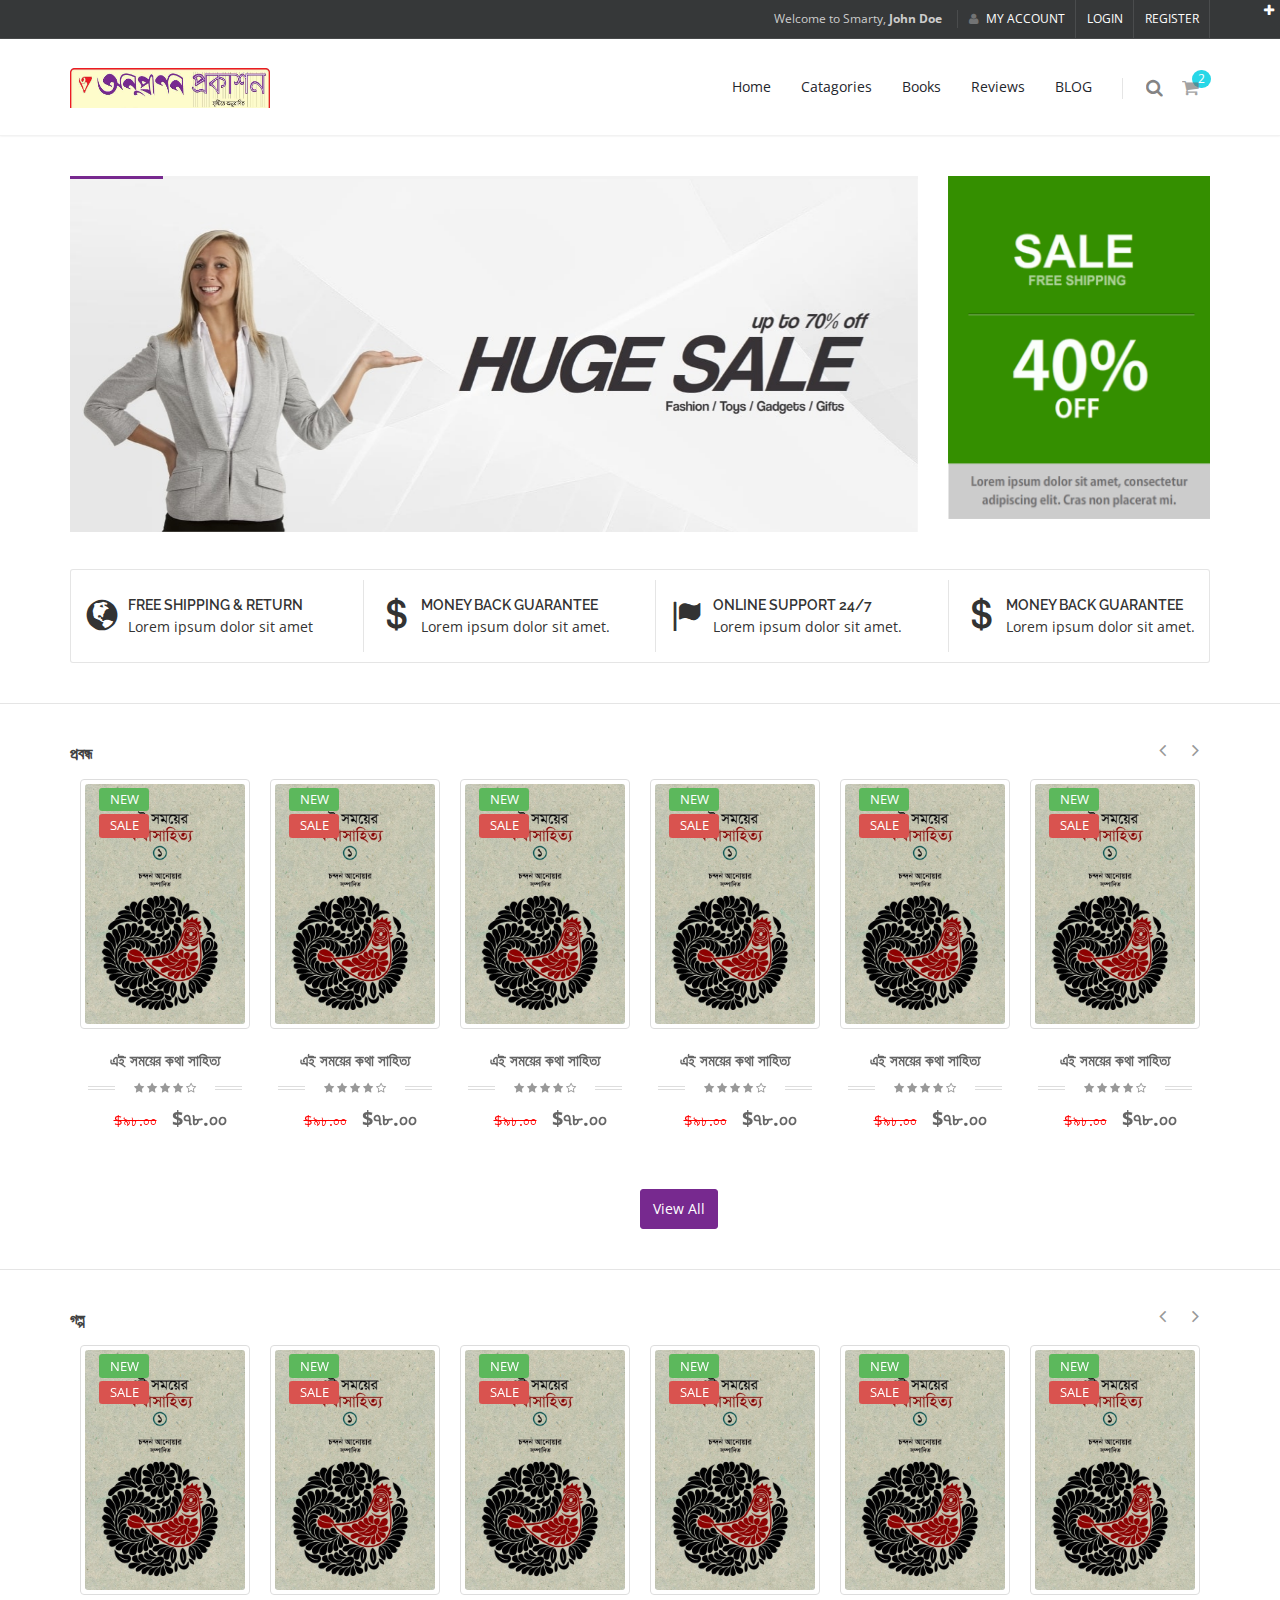
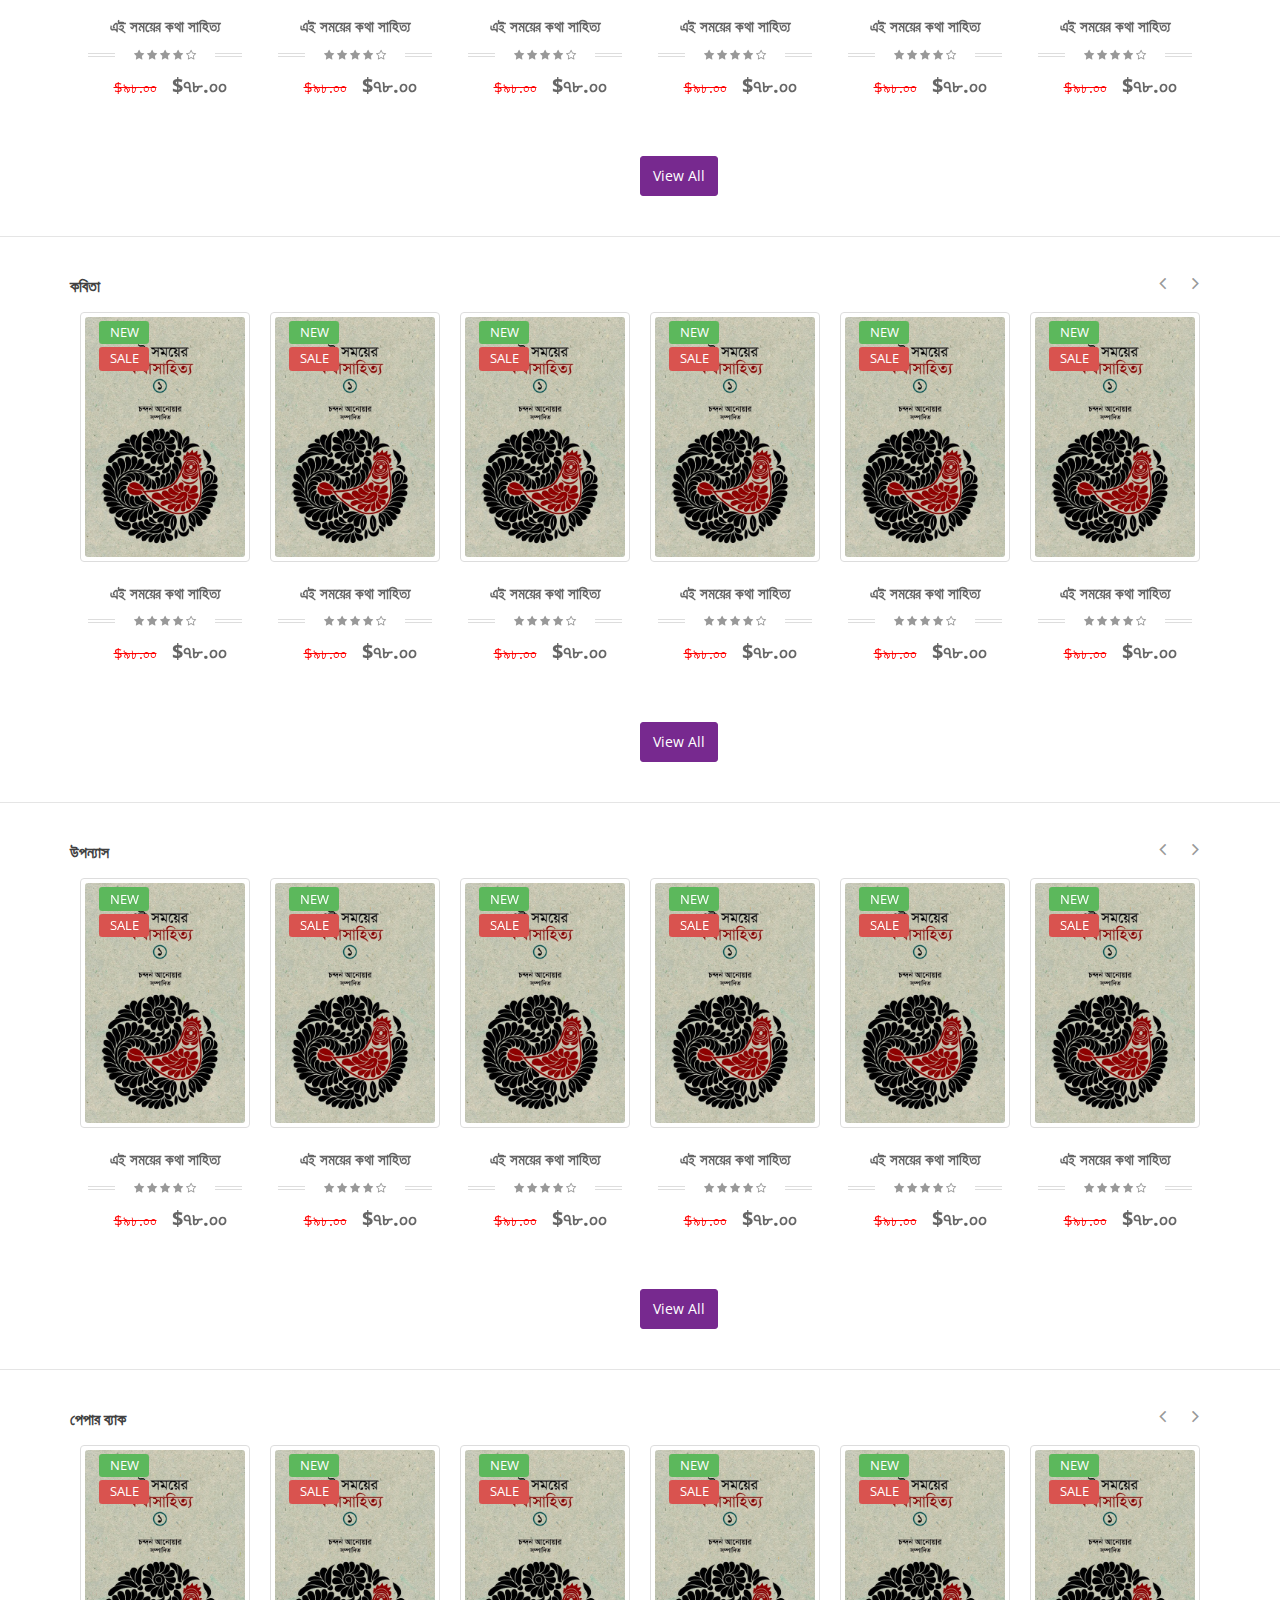
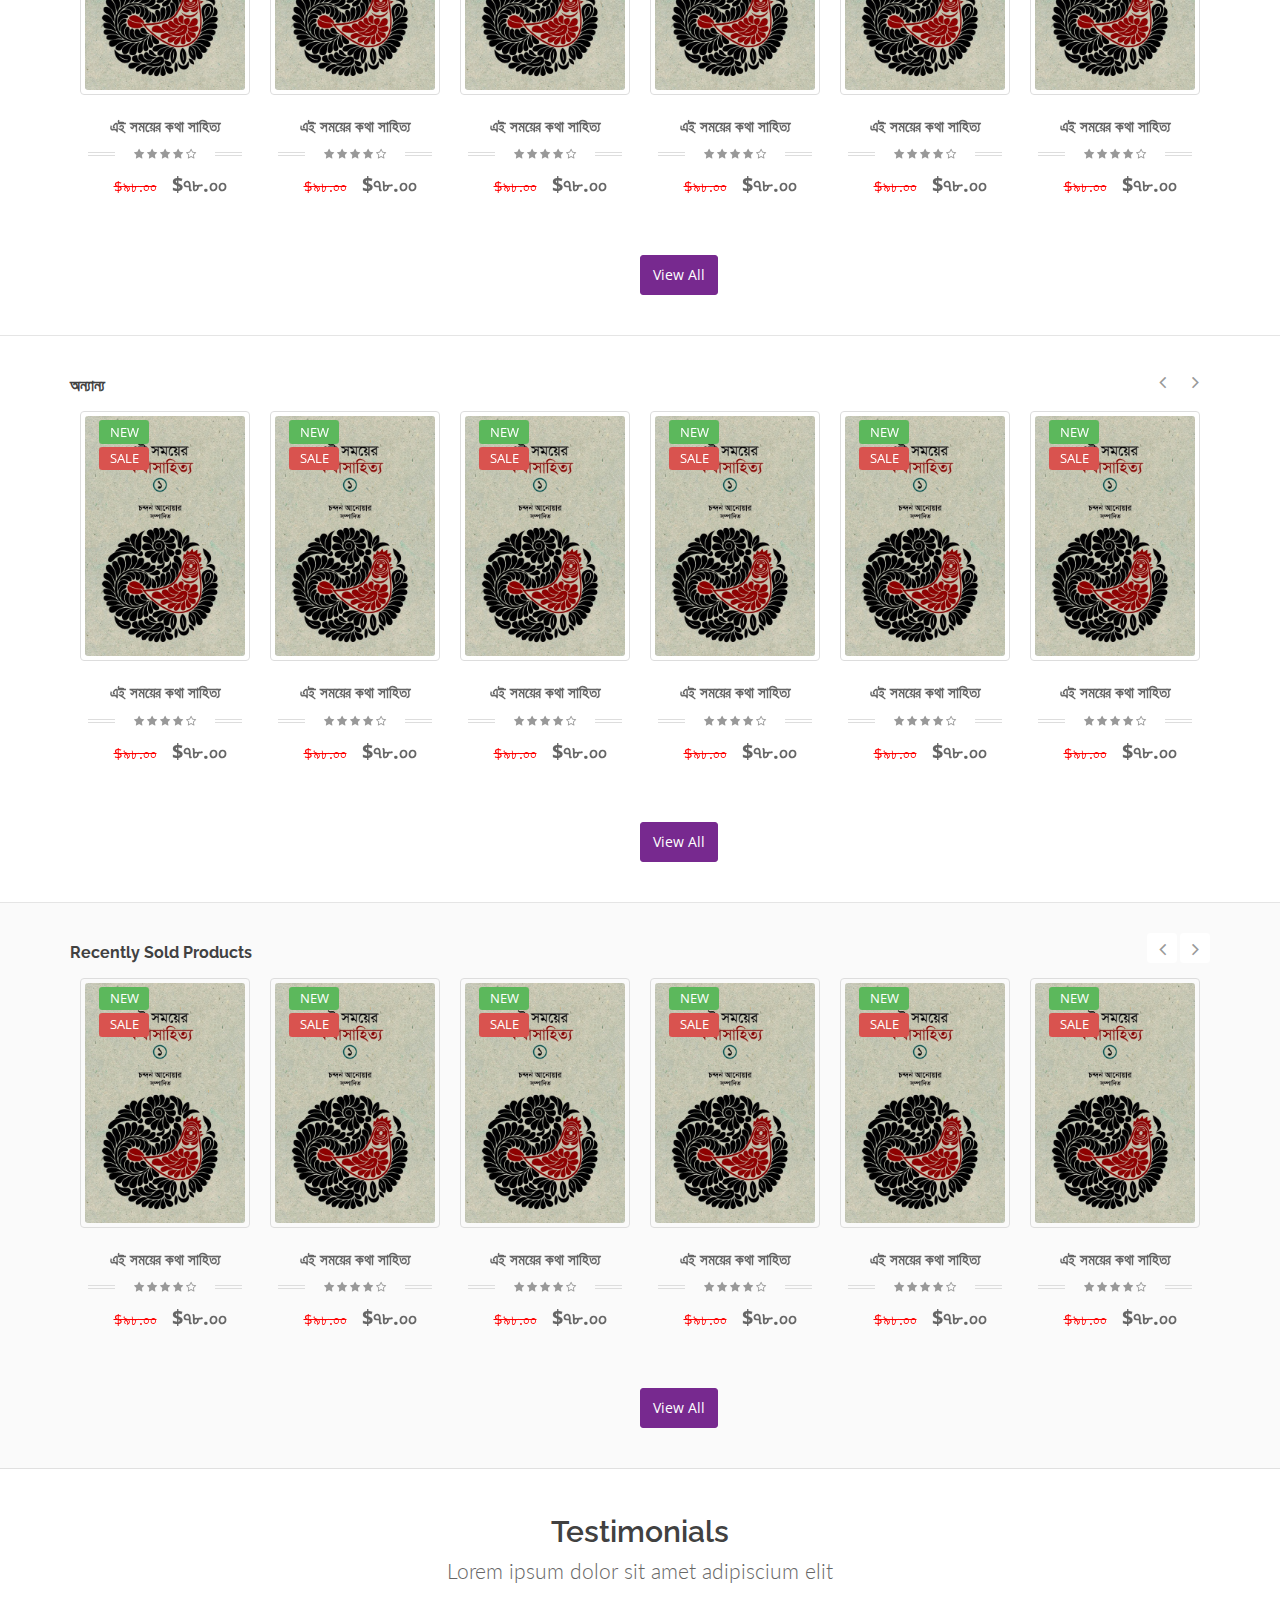
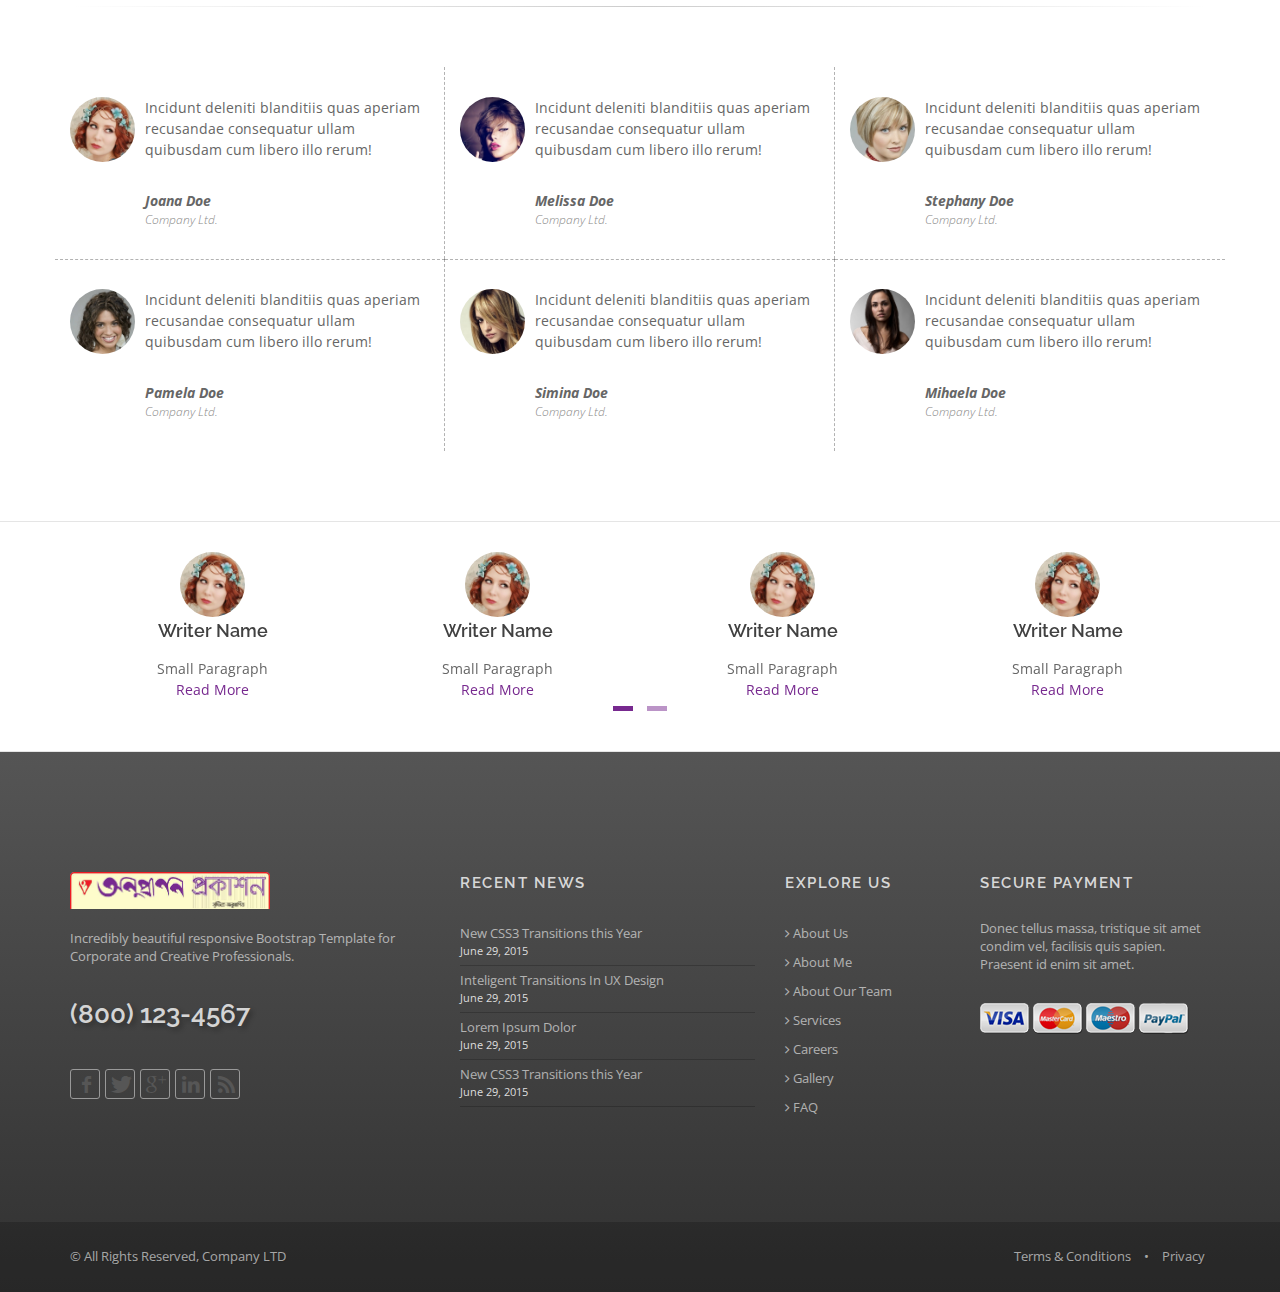
<file: index.html>
<!DOCTYPE html>
<!--[if IE 8]>			<html class="ie ie8"> <![endif]-->
<!--[if IE 9]>			<html class="ie ie9"> <![endif]-->
<!--[if gt IE 9]><!-->	<html> <!--<![endif]-->
	<head>
		<meta charset="utf-8" />
		<title>Home</title>
		<meta name="keywords" content="HTML5,CSS3,Template" />
		<meta name="description" content="" />
		<meta name="Author" content="Dorin Grigoras [www.stepofweb.com]" />

		<!-- mobile settings -->
		<meta name="viewport" content="width=device-width, maximum-scale=1, initial-scale=1, user-scalable=0" />
		<!--[if IE]><meta http-equiv='X-UA-Compatible' content='IE=edge,chrome=1'><![endif]-->

		<!-- WEB FONTS : use %7C instead of | (pipe) -->
		<link href="https://fonts.googleapis.com/css?family=Open+Sans:300,400%7CRaleway:300,400,500,600,700%7CLato:300,400,400italic,600,700" rel="stylesheet" type="text/css" />

		<!-- CORE CSS -->
		<link href="assets/plugins/bootstrap/css/bootstrap.min.css" rel="stylesheet" type="text/css" />
		
		<!-- THEME CSS -->
		<link href="assets/css/essentials.css" rel="stylesheet" type="text/css" />
		<link href="assets/css/layout.css" rel="stylesheet" type="text/css" />

		<!-- PAGE LEVEL SCRIPTS -->
		<link href="assets/css/header-1.css" rel="stylesheet" type="text/css" />
		<link href="assets/css/layout-shop.css" rel="stylesheet" type="text/css" />
		<link href="assets/css/color_scheme/green.css" rel="stylesheet" type="text/css" id="color_scheme" />
	</head>
	<body class="smoothscroll enable-animation">

		<!-- SLIDE TOP -->
		<div id="slidetop">

			<div class="container">
				
				<div class="row">

					<div class="col-md-4">
						<h6><i class="icon-heart"></i> WHY SMARTY?</h6>
						<p>Lorem ipsum dolor sit amet, consectetur adipiscing elit. Maecenas metus nulla, commodo a sodales sed, dignissim pretium nunc. Nam et lacus neque. Ut enim massa, sodales tempor convallis et, iaculis ac massa. </p>
					</div>

					<div class="col-md-4">
						<h6><i class="icon-attachment"></i> RECENTLY VISITED</h6>
						<ul class="list-unstyled">
							<li><a href="#"><i class="fa fa-angle-right"></i> Consectetur adipiscing elit amet</a></li>
							<li><a href="#"><i class="fa fa-angle-right"></i> This is a very long text, very very very very very very very very very very very very </a></li>
							<li><a href="#"><i class="fa fa-angle-right"></i> Lorem ipsum dolor sit amet</a></li>
							<li><a href="#"><i class="fa fa-angle-right"></i> Dolor sit amet,consectetur adipiscing elit amet</a></li>
							<li><a href="#"><i class="fa fa-angle-right"></i> Consectetur adipiscing elit amet,consectetur adipiscing elit</a></li>
						</ul>
					</div>

					<div class="col-md-4">
						<h6><i class="icon-envelope"></i> CONTACT INFO</h6>
						<ul class="list-unstyled">
							<li><b>Address:</b> PO Box 21132, Here Weare St, <br /> Melbourne, Vivas 2355 Australia</li>
							<li><b>Phone:</b> 1-800-565-2390</li>
							<li><b>Email:</b> <a href="mailto:support@yourname.com">support@yourname.com</a></li>
						</ul>
					</div>

				</div>

			</div>

			<a class="slidetop-toggle" href="#"><!-- toggle button --></a>

		</div>
		<!-- /SLIDE TOP -->


		<!-- wrapper -->
		<div id="wrapper">

			<!-- Top Bar -->
			<div id="topBar" class="dark">
				<div class="container">

					<!-- right -->
					<ul class="top-links list-inline pull-right">
						<li class="text-welcome hidden-xs">Welcome to Smarty, <strong>John Doe</strong></li>
						<li>
							<a class="dropdown-toggle no-text-underline" data-toggle="dropdown" href="#"><i class="fa fa-user hidden-xs"></i> MY ACCOUNT</a>
							<ul class="dropdown-menu pull-right">
                                                            <li><a tabindex="-1" href="#"><i class="glyphicon glyphicon-off"></i> LOGOUT</a></li>
							</ul>
						</li>
						<li class="hidden-xs"><a href="page-login.html">LOGIN</a></li>
						<li class="hidden-xs"><a href="page-register.html">REGISTER</a></li>
					</ul>

				</div>
			</div>
			<!-- /Top Bar -->

			<div id="header" class="sticky clearfix">

				<!-- SEARCH HEADER -->
				<div class="search-box over-header">
					<a id="closeSearch" href="#" class="glyphicon glyphicon-remove"></a>

					<form action="page-search-result-1.html" method="get">
						<input type="text" class="form-control" placeholder="SEARCH" />
					</form>
				</div> 
				<!-- /SEARCH HEADER -->


				<!-- TOP NAV -->
				<header id="topNav">
					<div class="container">

						<!-- Mobile Menu Button -->
						<button class="btn btn-mobile" data-toggle="collapse" data-target=".nav-main-collapse">
							<i class="fa fa-bars"></i>
						</button>

						<!-- BUTTONS -->
						<ul class="pull-right nav nav-pills nav-second-main">

							<!-- SEARCH -->
							<li class="search">
								<a href="javascript:;">
									<i class="fa fa-search"></i>
								</a>
							</li>
							<!-- /SEARCH -->


							<!-- QUICK SHOP CART -->
							<li class="quick-cart">
								<a href="#">
									<span class="badge badge-aqua btn-xs badge-corner">2</span>
									<i class="fa fa-shopping-cart"></i> 
								</a>
								<div class="quick-cart-box">
									<h4>Shop Cart</h4>

									<div class="quick-cart-wrapper">

										<a href="#"><!-- cart item -->
											<img src="assets/images/demo/people/300x300/4-min.jpg" width="45" height="45" alt="" />
											<h6><span>2x</span> RED BAG WITH HUGE POCKETS</h6>
											<small>$37.21</small>
										</a><!-- /cart item -->

										<a href="#"><!-- cart item -->
											<img src="assets/images/demo/people/300x300/5-min.jpg" width="45" height="45" alt="" />
											<h6><span>2x</span> THIS IS A VERY LONG TEXT AND WILL BE TRUNCATED</h6>
											<small>$17.18</small>
										</a><!-- /cart item -->

										<!-- cart no items example -->
										<!--
										<a class="text-center" href="#">
											<h6>0 ITEMS ON YOUR CART</h6>
										</a>
										-->

									</div>

									<!-- quick cart footer -->
									<div class="quick-cart-footer clearfix">
										<a href="shop-cart.html" class="btn btn-primary btn-xs pull-right">VIEW CART</a>
										<span class="pull-left"><strong>TOTAL:</strong> $54.39</span>
									</div>
									<!-- /quick cart footer -->

								</div>
							</li>
							<!-- /QUICK SHOP CART -->

						</ul>
						<!-- /BUTTONS -->

						<!-- Logo -->
						<a class="logo pull-left" href="index.html">
                                                    <img src="assets/images/logo_dark.png" width="200" height="40" alt="" />
						</a>

						<!-- 
							Top Nav 
							
							AVAILABLE CLASSES:
							submenu-dark = dark sub menu
						-->
						<div class="navbar-collapse pull-right nav-main-collapse collapse">
							<nav class="nav-main">

								<ul id="topMain" class="nav nav-pills nav-main">
									<li><!-- HOME -->
                                                                            <a href="index.html">Home</a>
									</li>
									<li><!-- PAGES -->
										<a href="catagories.html">Catagories</a>
									</li>
									<li><!-- FEATURES -->
										<a href="books.html">Books</a>
									</li>
									<li>
                                                                            <a href="reviews.html">Reviews</a>
									</li>
									<li><!-- BLOG -->
										<a href="blog.html">BLOG</a>
									</li>
								</ul>

							</nav>
						</div>

					</div>
				</header>
				<!-- /Top Nav -->

			</div>

			<!-- SLIDER -->
			<section class="padding-top-40">
                            <!------slider start--------->
				<div class="container">
                                    <div class="row">
                                        <div class="col-lg-9 col-sm-12 nomargin-bottom">
                                            <!-- OWL SLIDER -->
                                                <div class="owl-carousel buttons-autohide controlls-over nomargin" data-plugin-options='{"items": 1, "autoHeight": false, "navigation": true, "pagination": false, "transitionStyle":"fade", "progressBar":"true"}'>

                                                        <div>
                                                                <img class="img-responsive" src="assets/images/demo/shop/banners/home_slider_2.jpg" alt="">
                                                        </div>
                                                        <a href="#">
                                                                <img class="img-responsive" src="assets/images/demo/shop/banners/home_slider_1.jpg" alt="">
                                                        </a>
                                                </div>
                                                <!-- /OWL SLIDER -->
                                        </div>
                                        <div class="col-lg-3 col-sm-12 display-none">
                                            <!-- OWL SLIDER -->
                                            <div class="owl-carousel buttons-autohide controlls-over text-center" data-plugin-options='{"singleItem": true, "autoPlay": 4000, "navigation": true, "pagination": false, "transitionStyle":"fadeUp"}'>
                                                    <a href="#">
                                                            <img class="img-responsive" src="assets/images/demo/shop/banners/off_1.png" width="270" height="350" alt="">
                                                    </a>
                                                    <a href="#">
                                                            <img class="img-responsive" src="assets/images/demo/shop/banners/off_2.png" width="270" height="350" alt="">
                                                    </a>
                                            </div>
                                            <!-- /OWL SLIDER -->
                                        </div>
                                    </div>
                                    <!------slider end--------->
                                    <!-- INFO BAR -->
                                    <div class="info-bar info-bar-clean info-bar-bordered nomargin-bottom ">
                                            <div class="container">

                                                    <div class="row">

                                                            <div class="col-sm-3">
                                                                    <i class="glyphicon glyphicon-globe"></i>
                                                                    <h4>FREE SHIPPING &amp; RETURN</h4>
                                                                    <p>Lorem ipsum dolor sit amet</p>
                                                            </div>

                                                            <div class="col-sm-3">
                                                                    <i class="glyphicon glyphicon-usd"></i>
                                                                    <h4>MONEY BACK GUARANTEE</h4>
                                                                    <p>Lorem ipsum dolor sit amet.</p>
                                                            </div>

                                                            <div class="col-sm-3">
                                                                    <i class="glyphicon glyphicon-flag"></i>
                                                                    <h4>ONLINE SUPPORT 24/7</h4>
                                                                    <p>Lorem ipsum dolor sit amet.</p>
                                                            </div>
                                                        
                                                            <div class="col-sm-3">
                                                                    <i class="glyphicon glyphicon-usd"></i>
                                                                    <h4>MONEY BACK GUARANTEE</h4>
                                                                    <p>Lorem ipsum dolor sit amet.</p>
                                                            </div>

                                                    </div>

                                            </div>
                                    </div>
                                    <!-- /INFO BAR -->
                                    
				</div>
			</section>
			<!-- /SLIDER -->
			<!-- Provondho -->
			<section class="nopadding-bottom">
				<div class="container">
					<h2 class="owl-featured noborder"><strong>প্রবন্ধ</strong></h2>
                                        <div id="owl-demo" class="owl-carousel featured nomargin owl-padding-10" data-plugin-options='{"singleItem": false, "items": "6", "stopOnHover":false, "autoPlay":4000, "autoHeight": false, "navigation": true, "pagination": false, "lazyLoad" : true}'>

						<!-- item -->
						<div class="shop-item">

							<div class="shop-item">

                                                            <div class="thumbnail">
                                                                    <!-- product image(s) -->
                                                                    <a class="shop-item-image" href="shop-single-left.html">
                                                                            <img class="img-responsive lazyOwl" data-src="assets/images/demo/shop/home/products/0.jpg" alt="shop first image" />
                                                                            <img class="img-responsive lazyOwl" data-src="assets/images/demo/shop/home/products/1.jpg" alt="shop hover image" />
                                                                            
                                                                    </a>
                                                                    <!-- /product image(s) -->

                                                                    <!-- hover buttons -->
                                                                    <div class="shop-option-over"><!-- replace data-item-id width the real item ID - used by js/view/demo.shop.js -->
                                                                            <a class="btn btn-default add-wishlist" href="#" data-item-id="1" data-toggle="tooltip" title="Add To Wishlist"><i class="fa fa-heart nopadding"></i></a>
                                                                            <a class="btn btn-default add-compare" href="#" data-item-id="1" data-toggle="tooltip" title="Add To Compare"><i class="fa fa-bar-chart-o nopadding" data-toggle="tooltip"></i></a>
                                                                            <a class="btn btn-default" href="shop-cart.html"><i class="fa fa-cart-plus size-20"></i></a>
                                                                    </div>
                                                                    <!-- /hover buttons -->

                                                                    <!-- product more info -->
                                                                    <div class="shop-item-info">
                                                                            <span class="label label-success">NEW</span>
                                                                            <span class="label label-danger">SALE</span>
                                                                    </div>
                                                                    <!-- /product more info -->
                                                            </div>

                                                            <div class="shop-item-summary text-center">
                                                                    <h2>এই সময়ের কথা সাহিত্য</h2>

                                                                    <!-- rating -->
                                                                    <div class="shop-item-rating-line">
                                                                            <div class="rating rating-4 size-11"><!-- rating-0 ... rating-5 --></div>
                                                                    </div>
                                                                    <!-- /rating -->

                                                                    <!-- price -->
                                                                    <div class="shop-item-price">
                                                                            <span class="line-through"> $৯৮.০০</span>
                                                                             $৭৮.০০
                                                                    </div>
                                                                    <!-- /price -->
                                                            </div>

                                                        </div>

                                                </div>
						<!-- /item -->
                                                <!-- item -->
						<div class="shop-item">

							<div class="shop-item">

                                                            <div class="thumbnail">
                                                                    <!-- product image(s) -->
                                                                    <a class="shop-item-image" href="shop-single-left.html">
                                                                            <img class="img-responsive lazyOwl" data-src="assets/images/demo/shop/home/products/0.jpg" alt="shop first image" />
                                                                            <img class="img-responsive lazyOwl" data-src="assets/images/demo/shop/home/products/1.jpg" alt="shop hover image" />
                                                                    </a>
                                                                    <!-- /product image(s) -->

                                                                    <!-- hover buttons -->
                                                                    <div class="shop-option-over"><!-- replace data-item-id width the real item ID - used by js/view/demo.shop.js -->
                                                                            <a class="btn btn-default add-wishlist" href="#" data-item-id="1" data-toggle="tooltip" title="Add To Wishlist"><i class="fa fa-heart nopadding"></i></a>
                                                                            <a class="btn btn-default add-compare" href="#" data-item-id="1" data-toggle="tooltip" title="Add To Compare"><i class="fa fa-bar-chart-o nopadding" data-toggle="tooltip"></i></a>
                                                                            <a class="btn btn-default" href="shop-cart.html"><i class="fa fa-cart-plus size-20"></i></a>
                                                                    </div>
                                                                    <!-- /hover buttons -->

                                                                    <!-- product more info -->
                                                                    <div class="shop-item-info">
                                                                            <span class="label label-success">NEW</span>
                                                                            <span class="label label-danger">SALE</span>
                                                                    </div>
                                                                    <!-- /product more info -->
                                                            </div>

                                                            <div class="shop-item-summary text-center">
                                                                    <h2>এই সময়ের কথা সাহিত্য</h2>

                                                                    <!-- rating -->
                                                                    <div class="shop-item-rating-line">
                                                                            <div class="rating rating-4 size-11"><!-- rating-0 ... rating-5 --></div>
                                                                    </div>
                                                                    <!-- /rating -->

                                                                    <!-- price -->
                                                                    <div class="shop-item-price">
                                                                            <span class="line-through"> $৯৮.০০</span>
                                                                            $৭৮.০০
                                                                    </div>
                                                                    <!-- /price -->
                                                            </div>

                                                        </div>

                                                </div>
						<!-- /item -->
                                                <!-- item -->
						<div class="shop-item">

							<div class="shop-item">

                                                            <div class="thumbnail">
                                                                    <!-- product image(s) -->
                                                                    <a class="shop-item-image" href="shop-single-left.html">
                                                                            <img class="img-responsive lazyOwl" data-src="assets/images/demo/shop/home/products/0.jpg" alt="shop first image" />
                                                                            <img class="img-responsive lazyOwl" data-src="assets/images/demo/shop/home/products/1.jpg" alt="shop hover image" />
                                                                    </a>
                                                                    <!-- /product image(s) -->

                                                                    <!-- hover buttons -->
                                                                    <div class="shop-option-over"><!-- replace data-item-id width the real item ID - used by js/view/demo.shop.js -->
                                                                            <a class="btn btn-default add-wishlist" href="#" data-item-id="1" data-toggle="tooltip" title="Add To Wishlist"><i class="fa fa-heart nopadding"></i></a>
                                                                            <a class="btn btn-default add-compare" href="#" data-item-id="1" data-toggle="tooltip" title="Add To Compare"><i class="fa fa-bar-chart-o nopadding" data-toggle="tooltip"></i></a>
                                                                            <a class="btn btn-default" href="shop-cart.html"><i class="fa fa-cart-plus size-20"></i></a>
                                                                    </div>
                                                                    <!-- /hover buttons -->

                                                                    <!-- product more info -->
                                                                    <div class="shop-item-info">
                                                                            <span class="label label-success">NEW</span>
                                                                            <span class="label label-danger">SALE</span>
                                                                    </div>
                                                                    <!-- /product more info -->
                                                            </div>

                                                            <div class="shop-item-summary text-center">
                                                                    <h2>এই সময়ের কথা সাহিত্য</h2>

                                                                    <!-- rating -->
                                                                    <div class="shop-item-rating-line">
                                                                            <div class="rating rating-4 size-11"><!-- rating-0 ... rating-5 --></div>
                                                                    </div>
                                                                    <!-- /rating -->

                                                                    <!-- price -->
                                                                    <div class="shop-item-price">
                                                                            <span class="line-through"> $৯৮.০০</span>
                                                                            $৭৮.০০
                                                                    </div>
                                                                    <!-- /price -->
                                                            </div>

                                                        </div>

                                                </div>
						<!-- /item -->
                                                <!-- item -->
						<div class="shop-item">

							<div class="shop-item">

                                                            <div class="thumbnail">
                                                                    <!-- product image(s) -->
                                                                    <a class="shop-item-image" href="shop-single-left.html">
                                                                            <img class="img-responsive lazyOwl" data-src="assets/images/demo/shop/home/products/0.jpg" alt="shop first image" />
                                                                            <img class="img-responsive lazyOwl" data-src="assets/images/demo/shop/home/products/1.jpg" alt="shop hover image" />
                                                                    </a>
                                                                    <!-- /product image(s) -->

                                                                    <!-- hover buttons -->
                                                                    <div class="shop-option-over"><!-- replace data-item-id width the real item ID - used by js/view/demo.shop.js -->
                                                                            <a class="btn btn-default add-wishlist" href="#" data-item-id="1" data-toggle="tooltip" title="Add To Wishlist"><i class="fa fa-heart nopadding"></i></a>
                                                                            <a class="btn btn-default add-compare" href="#" data-item-id="1" data-toggle="tooltip" title="Add To Compare"><i class="fa fa-bar-chart-o nopadding" data-toggle="tooltip"></i></a>
                                                                            <a class="btn btn-default" href="shop-cart.html"><i class="fa fa-cart-plus size-20"></i></a>
                                                                    </div>
                                                                    <!-- /hover buttons -->

                                                                    <!-- product more info -->
                                                                    <div class="shop-item-info">
                                                                            <span class="label label-success">NEW</span>
                                                                            <span class="label label-danger">SALE</span>
                                                                    </div>
                                                                    <!-- /product more info -->
                                                            </div>

                                                            <div class="shop-item-summary text-center">
                                                                    <h2>এই সময়ের কথা সাহিত্য</h2>

                                                                    <!-- rating -->
                                                                    <div class="shop-item-rating-line">
                                                                            <div class="rating rating-4 size-11"><!-- rating-0 ... rating-5 --></div>
                                                                    </div>
                                                                    <!-- /rating -->

                                                                    <!-- price -->
                                                                    <div class="shop-item-price">
                                                                            <span class="line-through"> $৯৮.০০</span>
                                                                            $৭৮.০০
                                                                    </div>
                                                                    <!-- /price -->
                                                            </div>

                                                        </div>

                                                </div>
						<!-- /item -->
                                                <!-- item -->
						<div class="shop-item">

							<div class="shop-item">

                                                            <div class="thumbnail">
                                                                    <!-- product image(s) -->
                                                                    <a class="shop-item-image" href="shop-single-left.html">
                                                                            <img class="img-responsive lazyOwl" data-src="assets/images/demo/shop/home/products/0.jpg" alt="shop first image" />
                                                                            <img class="img-responsive lazyOwl" data-src="assets/images/demo/shop/home/products/1.jpg" alt="shop hover image" />
                                                                    </a>
                                                                    <!-- /product image(s) -->

                                                                    <!-- hover buttons -->
                                                                    <div class="shop-option-over"><!-- replace data-item-id width the real item ID - used by js/view/demo.shop.js -->
                                                                            <a class="btn btn-default add-wishlist" href="#" data-item-id="1" data-toggle="tooltip" title="Add To Wishlist"><i class="fa fa-heart nopadding"></i></a>
                                                                            <a class="btn btn-default add-compare" href="#" data-item-id="1" data-toggle="tooltip" title="Add To Compare"><i class="fa fa-bar-chart-o nopadding" data-toggle="tooltip"></i></a>
                                                                            <a class="btn btn-default" href="shop-cart.html"><i class="fa fa-cart-plus size-20"></i></a>
                                                                    </div>
                                                                    <!-- /hover buttons -->

                                                                    <!-- product more info -->
                                                                    <div class="shop-item-info">
                                                                            <span class="label label-success">NEW</span>
                                                                            <span class="label label-danger">SALE</span>
                                                                    </div>
                                                                    <!-- /product more info -->
                                                            </div>

                                                            <div class="shop-item-summary text-center">
                                                                    <h2>এই সময়ের কথা সাহিত্য</h2>

                                                                    <!-- rating -->
                                                                    <div class="shop-item-rating-line">
                                                                            <div class="rating rating-4 size-11"><!-- rating-0 ... rating-5 --></div>
                                                                    </div>
                                                                    <!-- /rating -->

                                                                    <!-- price -->
                                                                    <div class="shop-item-price">
                                                                            <span class="line-through"> $৯৮.০০</span>
                                                                            $৭৮.০০
                                                                    </div>
                                                                    <!-- /price -->
                                                            </div>

                                                        </div>

                                                </div>
						<!-- /item -->
                                                <!-- item -->
						<div class="shop-item">

							<div class="shop-item">

                                                            <div class="thumbnail">
                                                                    <!-- product image(s) -->
                                                                    <a class="shop-item-image" href="shop-single-left.html">
                                                                            <img class="img-responsive lazyOwl" data-src="assets/images/demo/shop/home/products/0.jpg" alt="shop first image" />
                                                                            <img class="img-responsive lazyOwl" data-src="assets/images/demo/shop/home/products/1.jpg" alt="shop hover image" />
                                                                    </a>
                                                                    <!-- /product image(s) -->

                                                                    <!-- hover buttons -->
                                                                    <div class="shop-option-over"><!-- replace data-item-id width the real item ID - used by js/view/demo.shop.js -->
                                                                            <a class="btn btn-default add-wishlist" href="#" data-item-id="1" data-toggle="tooltip" title="Add To Wishlist"><i class="fa fa-heart nopadding"></i></a>
                                                                            <a class="btn btn-default add-compare" href="#" data-item-id="1" data-toggle="tooltip" title="Add To Compare"><i class="fa fa-bar-chart-o nopadding" data-toggle="tooltip"></i></a>
                                                                            <a class="btn btn-default" href="shop-cart.html"><i class="fa fa-cart-plus size-20"></i></a>
                                                                    </div>
                                                                    <!-- /hover buttons -->

                                                                    <!-- product more info -->
                                                                    <div class="shop-item-info">
                                                                            <span class="label label-success">NEW</span>
                                                                            <span class="label label-danger">SALE</span>
                                                                    </div>
                                                                    <!-- /product more info -->
                                                            </div>

                                                            <div class="shop-item-summary text-center">
                                                                    <h2>এই সময়ের কথা সাহিত্য</h2>

                                                                    <!-- rating -->
                                                                    <div class="shop-item-rating-line">
                                                                            <div class="rating rating-4 size-11"><!-- rating-0 ... rating-5 --></div>
                                                                    </div>
                                                                    <!-- /rating -->

                                                                    <!-- price -->
                                                                    <div class="shop-item-price">
                                                                            <span class="line-through"> $৯৮.০০</span>
                                                                            $৭৮.০০
                                                                    </div>
                                                                    <!-- /price -->
                                                            </div>

                                                        </div>

                                                </div>
						<!-- /item -->
                                                <!-- item -->
						<div class="shop-item">

							<div class="shop-item">

                                                            <div class="thumbnail">
                                                                    <!-- product image(s) -->
                                                                    <a class="shop-item-image" href="shop-single-left.html">
                                                                            <img class="img-responsive lazyOwl" data-src="assets/images/demo/shop/home/products/0.jpg" alt="shop first image" />
                                                                            <img class="img-responsive lazyOwl" data-src="assets/images/demo/shop/home/products/1.jpg" alt="shop hover image" />
                                                                    </a>
                                                                    <!-- /product image(s) -->

                                                                    <!-- hover buttons -->
                                                                    <div class="shop-option-over"><!-- replace data-item-id width the real item ID - used by js/view/demo.shop.js -->
                                                                            <a class="btn btn-default add-wishlist" href="#" data-item-id="1" data-toggle="tooltip" title="Add To Wishlist"><i class="fa fa-heart nopadding"></i></a>
                                                                            <a class="btn btn-default add-compare" href="#" data-item-id="1" data-toggle="tooltip" title="Add To Compare"><i class="fa fa-bar-chart-o nopadding" data-toggle="tooltip"></i></a>
                                                                            <a class="btn btn-default" href="shop-cart.html"><i class="fa fa-cart-plus size-20"></i></a>
                                                                    </div>
                                                                    <!-- /hover buttons -->

                                                                    <!-- product more info -->
                                                                    <div class="shop-item-info">
                                                                            <span class="label label-success">NEW</span>
                                                                            <span class="label label-danger">SALE</span>
                                                                    </div>
                                                                    <!-- /product more info -->
                                                            </div>

                                                            <div class="shop-item-summary text-center">
                                                                    <h2>এই সময়ের কথা সাহিত্য</h2>

                                                                    <!-- rating -->
                                                                    <div class="shop-item-rating-line">
                                                                            <div class="rating rating-4 size-11"><!-- rating-0 ... rating-5 --></div>
                                                                    </div>
                                                                    <!-- /rating -->

                                                                    <!-- price -->
                                                                    <div class="shop-item-price">
                                                                            <span class="line-through"> $৯৮.০০</span>
                                                                            $৭৮.০০
                                                                    </div>
                                                                    <!-- /price -->
                                                            </div>

                                                        </div>

                                                </div>
						<!-- /item -->
                                                <!-- item -->
						<div class="shop-item">

							<div class="shop-item">

                                                            <div class="thumbnail">
                                                                    <!-- product image(s) -->
                                                                    <a class="shop-item-image" href="shop-single-left.html">
                                                                            <img class="img-responsive lazyOwl" data-src="assets/images/demo/shop/home/products/0.jpg" alt="shop first image" />
                                                                            <img class="img-responsive lazyOwl" data-src="assets/images/demo/shop/home/products/1.jpg" alt="shop hover image" />
                                                                    </a>
                                                                    <!-- /product image(s) -->

                                                                    <!-- hover buttons -->
                                                                    <div class="shop-option-over"><!-- replace data-item-id width the real item ID - used by js/view/demo.shop.js -->
                                                                            <a class="btn btn-default add-wishlist" href="#" data-item-id="1" data-toggle="tooltip" title="Add To Wishlist"><i class="fa fa-heart nopadding"></i></a>
                                                                            <a class="btn btn-default add-compare" href="#" data-item-id="1" data-toggle="tooltip" title="Add To Compare"><i class="fa fa-bar-chart-o nopadding" data-toggle="tooltip"></i></a>
                                                                            <a class="btn btn-default" href="shop-cart.html"><i class="fa fa-cart-plus size-20"></i></a>
                                                                    </div>
                                                                    <!-- /hover buttons -->

                                                                    <!-- product more info -->
                                                                    <div class="shop-item-info">
                                                                            <span class="label label-success">NEW</span>
                                                                            <span class="label label-danger">SALE</span>
                                                                    </div>
                                                                    <!-- /product more info -->
                                                            </div>

                                                            <div class="shop-item-summary text-center">
                                                                    <h2>এই সময়ের কথা সাহিত্য</h2>

                                                                    <!-- rating -->
                                                                    <div class="shop-item-rating-line">
                                                                            <div class="rating rating-4 size-11"><!-- rating-0 ... rating-5 --></div>
                                                                    </div>
                                                                    <!-- /rating -->

                                                                    <!-- price -->
                                                                    <div class="shop-item-price">
                                                                            <span class="line-through"> $৯৮.০০</span>
                                                                            $৭৮.০০
                                                                    </div>
                                                                    <!-- /price -->
                                                            </div>

                                                        </div>

                                                </div>
						<!-- /item -->
                                                <!-- item -->
						<div class="shop-item">

							<div class="shop-item">

                                                            <div class="thumbnail">
                                                                    <!-- product image(s) -->
                                                                    <a class="shop-item-image" href="shop-single-left.html">
                                                                            <img class="img-responsive lazyOwl" data-src="assets/images/demo/shop/home/products/0.jpg" alt="shop first image" />
                                                                            <img class="img-responsive lazyOwl" data-src="assets/images/demo/shop/home/products/1.jpg" alt="shop hover image" />
                                                                    </a>
                                                                    <!-- /product image(s) -->

                                                                    <!-- hover buttons -->
                                                                    <div class="shop-option-over"><!-- replace data-item-id width the real item ID - used by js/view/demo.shop.js -->
                                                                            <a class="btn btn-default add-wishlist" href="#" data-item-id="1" data-toggle="tooltip" title="Add To Wishlist"><i class="fa fa-heart nopadding"></i></a>
                                                                            <a class="btn btn-default add-compare" href="#" data-item-id="1" data-toggle="tooltip" title="Add To Compare"><i class="fa fa-bar-chart-o nopadding" data-toggle="tooltip"></i></a>
                                                                            <a class="btn btn-default" href="shop-cart.html"><i class="fa fa-cart-plus size-20"></i></a>
                                                                    </div>
                                                                    <!-- /hover buttons -->

                                                                    <!-- product more info -->
                                                                    <div class="shop-item-info">
                                                                            <span class="label label-success">NEW</span>
                                                                            <span class="label label-danger">SALE</span>
                                                                    </div>
                                                                    <!-- /product more info -->
                                                            </div>

                                                            <div class="shop-item-summary text-center">
                                                                    <h2>এই সময়ের কথা সাহিত্য</h2>

                                                                    <!-- rating -->
                                                                    <div class="shop-item-rating-line">
                                                                            <div class="rating rating-4 size-11"><!-- rating-0 ... rating-5 --></div>
                                                                    </div>
                                                                    <!-- /rating -->

                                                                    <!-- price -->
                                                                    <div class="shop-item-price">
                                                                            <span class="line-through"> $৯৮.০০</span>
                                                                            $৭৮.০০
                                                                    </div>
                                                                    <!-- /price -->
                                                            </div>

                                                        </div>

                                                </div>
						<!-- /item -->
                                                <!-- item -->
						<div class="shop-item">

							<div class="shop-item">

                                                            <div class="thumbnail">
                                                                    <!-- product image(s) -->
                                                                    <a class="shop-item-image" href="shop-single-left.html">
                                                                            <img class="img-responsive lazyOwl" data-src="assets/images/demo/shop/home/products/0.jpg" alt="shop first image" />
                                                                            <img class="img-responsive lazyOwl" data-src="assets/images/demo/shop/home/products/1.jpg" alt="shop hover image" />
                                                                    </a>
                                                                    <!-- /product image(s) -->

                                                                    <!-- hover buttons -->
                                                                    <div class="shop-option-over"><!-- replace data-item-id width the real item ID - used by js/view/demo.shop.js -->
                                                                            <a class="btn btn-default add-wishlist" href="#" data-item-id="1" data-toggle="tooltip" title="Add To Wishlist"><i class="fa fa-heart nopadding"></i></a>
                                                                            <a class="btn btn-default add-compare" href="#" data-item-id="1" data-toggle="tooltip" title="Add To Compare"><i class="fa fa-bar-chart-o nopadding" data-toggle="tooltip"></i></a>
                                                                            <a class="btn btn-default" href="shop-cart.html"><i class="fa fa-cart-plus size-20"></i></a>
                                                                    </div>
                                                                    <!-- /hover buttons -->

                                                                    <!-- product more info -->
                                                                    <div class="shop-item-info">
                                                                            <span class="label label-success">NEW</span>
                                                                            <span class="label label-danger">SALE</span>
                                                                    </div>
                                                                    <!-- /product more info -->
                                                            </div>

                                                            <div class="shop-item-summary text-center">
                                                                    <h2>এই সময়ের কথা সাহিত্য</h2>

                                                                    <!-- rating -->
                                                                    <div class="shop-item-rating-line">
                                                                            <div class="rating rating-4 size-11"><!-- rating-0 ... rating-5 --></div>
                                                                    </div>
                                                                    <!-- /rating -->

                                                                    <!-- price -->
                                                                    <div class="shop-item-price">
                                                                            <span class="line-through"> $৯৮.০০</span>
                                                                            $৭৮.০০
                                                                    </div>
                                                                    <!-- /price -->
                                                            </div>

                                                        </div>

                                                </div>
						<!-- /item -->
                                                <!-- item -->
						<div class="shop-item">

							<div class="shop-item">

                                                            <div class="thumbnail">
                                                                    <!-- product image(s) -->
                                                                    <a class="shop-item-image" href="shop-single-left.html">
                                                                            <img class="img-responsive lazyOwl" data-src="assets/images/demo/shop/home/products/0.jpg" alt="shop first image" />
                                                                            <img class="img-responsive lazyOwl" data-src="assets/images/demo/shop/home/products/1.jpg" alt="shop hover image" />
                                                                    </a>
                                                                    <!-- /product image(s) -->

                                                                    <!-- hover buttons -->
                                                                    <div class="shop-option-over"><!-- replace data-item-id width the real item ID - used by js/view/demo.shop.js -->
                                                                            <a class="btn btn-default add-wishlist" href="#" data-item-id="1" data-toggle="tooltip" title="Add To Wishlist"><i class="fa fa-heart nopadding"></i></a>
                                                                            <a class="btn btn-default add-compare" href="#" data-item-id="1" data-toggle="tooltip" title="Add To Compare"><i class="fa fa-bar-chart-o nopadding" data-toggle="tooltip"></i></a>
                                                                            <a class="btn btn-default" href="shop-cart.html"><i class="fa fa-cart-plus size-20"></i></a>
                                                                    </div>
                                                                    <!-- /hover buttons -->

                                                                    <!-- product more info -->
                                                                    <div class="shop-item-info">
                                                                            <span class="label label-success">NEW</span>
                                                                            <span class="label label-danger">SALE</span>
                                                                    </div>
                                                                    <!-- /product more info -->
                                                            </div>

                                                            <div class="shop-item-summary text-center">
                                                                    <h2>এই সময়ের কথা সাহিত্য</h2>

                                                                    <!-- rating -->
                                                                    <div class="shop-item-rating-line">
                                                                            <div class="rating rating-4 size-11"><!-- rating-0 ... rating-5 --></div>
                                                                    </div>
                                                                    <!-- /rating -->

                                                                    <!-- price -->
                                                                    <div class="shop-item-price">
                                                                            <span class="line-through"> $৯৮.০০</span>
                                                                            $৭৮.০০
                                                                    </div>
                                                                    <!-- /price -->
                                                            </div>

                                                        </div>

                                                </div>
						<!-- /item -->


					</div>
                                        <div class="center-block button-width">
                                            <a class="btn btn-primary view-all-btn" href="books.html">View All</a>
                                        </div>
				</div>
			</section>
			<!-- Provondho -->
                        <!-- Golpo -->
			<section class="nopadding-bottom">
				<div class="container">
                                    <h2 class="owl-featured noborder"><strong>গল্প</strong></h2>
					<div class="owl-carousel featured nomargin owl-padding-10" data-plugin-options='{"singleItem": false, "items": "6", "stopOnHover":false, "autoPlay":4000, "autoHeight": false, "navigation": true, "pagination": false, "lazyLoad" : true}'>

						<!-- item -->
						<div class="shop-item">

							<div class="shop-item">

                                                            <div class="thumbnail">
                                                                    <!-- product image(s) -->
                                                                    <a class="shop-item-image" href="shop-single-left.html">
                                                                            <img class="img-responsive lazyOwl" data-src="assets/images/demo/shop/home/products/0.jpg" alt="shop first image" />
                                                                            <img class="img-responsive lazyOwl" data-src="assets/images/demo/shop/home/products/1.jpg" alt="shop hover image" />
                                                                    </a>
                                                                    <!-- /product image(s) -->

                                                                    <!-- hover buttons -->
                                                                    <div class="shop-option-over"><!-- replace data-item-id width the real item ID - used by js/view/demo.shop.js -->
                                                                            <a class="btn btn-default add-wishlist" href="#" data-item-id="1" data-toggle="tooltip" title="Add To Wishlist"><i class="fa fa-heart nopadding"></i></a>
                                                                            <a class="btn btn-default add-compare" href="#" data-item-id="1" data-toggle="tooltip" title="Add To Compare"><i class="fa fa-bar-chart-o nopadding" data-toggle="tooltip"></i></a>
                                                                            <a class="btn btn-default" href="shop-cart.html"><i class="fa fa-cart-plus size-20"></i></a>
                                                                    </div>
                                                                    <!-- /hover buttons -->

                                                                    <!-- product more info -->
                                                                    <div class="shop-item-info">
                                                                            <span class="label label-success">NEW</span>
                                                                            <span class="label label-danger">SALE</span>
                                                                    </div>
                                                                    <!-- /product more info -->
                                                            </div>

                                                            <div class="shop-item-summary text-center">
                                                                    <h2>এই সময়ের কথা সাহিত্য</h2>

                                                                    <!-- rating -->
                                                                    <div class="shop-item-rating-line">
                                                                            <div class="rating rating-4 size-11"><!-- rating-0 ... rating-5 --></div>
                                                                    </div>
                                                                    <!-- /rating -->

                                                                    <!-- price -->
                                                                    <div class="shop-item-price">
                                                                            <span class="line-through"> $৯৮.০০</span>
                                                                            $৭৮.০০
                                                                    </div>
                                                                    <!-- /price -->
                                                            </div>

                                                        </div>

                                                </div>
						<!-- /item -->
                                                <!-- item -->
						<div class="shop-item">

							<div class="shop-item">

                                                            <div class="thumbnail">
                                                                    <!-- product image(s) -->
                                                                    <a class="shop-item-image" href="shop-single-left.html">
                                                                            <img class="img-responsive lazyOwl" data-src="assets/images/demo/shop/home/products/0.jpg" alt="shop first image" />
                                                                            <img class="img-responsive lazyOwl" data-src="assets/images/demo/shop/home/products/1.jpg" alt="shop hover image" />
                                                                    </a>
                                                                    <!-- /product image(s) -->

                                                                    <!-- hover buttons -->
                                                                    <div class="shop-option-over"><!-- replace data-item-id width the real item ID - used by js/view/demo.shop.js -->
                                                                            <a class="btn btn-default add-wishlist" href="#" data-item-id="1" data-toggle="tooltip" title="Add To Wishlist"><i class="fa fa-heart nopadding"></i></a>
                                                                            <a class="btn btn-default add-compare" href="#" data-item-id="1" data-toggle="tooltip" title="Add To Compare"><i class="fa fa-bar-chart-o nopadding" data-toggle="tooltip"></i></a>
                                                                            <a class="btn btn-default" href="shop-cart.html"><i class="fa fa-cart-plus size-20"></i></a>
                                                                    </div>
                                                                    <!-- /hover buttons -->

                                                                    <!-- product more info -->
                                                                    <div class="shop-item-info">
                                                                            <span class="label label-success">NEW</span>
                                                                            <span class="label label-danger">SALE</span>
                                                                    </div>
                                                                    <!-- /product more info -->
                                                            </div>

                                                            <div class="shop-item-summary text-center">
                                                                    <h2>এই সময়ের কথা সাহিত্য</h2>

                                                                    <!-- rating -->
                                                                    <div class="shop-item-rating-line">
                                                                            <div class="rating rating-4 size-11"><!-- rating-0 ... rating-5 --></div>
                                                                    </div>
                                                                    <!-- /rating -->

                                                                    <!-- price -->
                                                                    <div class="shop-item-price">
                                                                            <span class="line-through"> $৯৮.০০</span>
                                                                            $৭৮.০০
                                                                    </div>
                                                                    <!-- /price -->
                                                            </div>

                                                        </div>

                                                </div>
						<!-- /item -->
                                                <!-- item -->
						<div class="shop-item">

							<div class="shop-item">

                                                            <div class="thumbnail">
                                                                    <!-- product image(s) -->
                                                                    <a class="shop-item-image" href="shop-single-left.html">
                                                                            <img class="img-responsive lazyOwl" data-src="assets/images/demo/shop/home/products/0.jpg" alt="shop first image" />
                                                                            <img class="img-responsive lazyOwl" data-src="assets/images/demo/shop/home/products/1.jpg" alt="shop hover image" />
                                                                    </a>
                                                                    <!-- /product image(s) -->

                                                                    <!-- hover buttons -->
                                                                    <div class="shop-option-over"><!-- replace data-item-id width the real item ID - used by js/view/demo.shop.js -->
                                                                            <a class="btn btn-default add-wishlist" href="#" data-item-id="1" data-toggle="tooltip" title="Add To Wishlist"><i class="fa fa-heart nopadding"></i></a>
                                                                            <a class="btn btn-default add-compare" href="#" data-item-id="1" data-toggle="tooltip" title="Add To Compare"><i class="fa fa-bar-chart-o nopadding" data-toggle="tooltip"></i></a>
                                                                            <a class="btn btn-default" href="shop-cart.html"><i class="fa fa-cart-plus size-20"></i></a>
                                                                    </div>
                                                                    <!-- /hover buttons -->

                                                                    <!-- product more info -->
                                                                    <div class="shop-item-info">
                                                                            <span class="label label-success">NEW</span>
                                                                            <span class="label label-danger">SALE</span>
                                                                    </div>
                                                                    <!-- /product more info -->
                                                            </div>

                                                            <div class="shop-item-summary text-center">
                                                                    <h2>এই সময়ের কথা সাহিত্য</h2>

                                                                    <!-- rating -->
                                                                    <div class="shop-item-rating-line">
                                                                            <div class="rating rating-4 size-11"><!-- rating-0 ... rating-5 --></div>
                                                                    </div>
                                                                    <!-- /rating -->

                                                                    <!-- price -->
                                                                    <div class="shop-item-price">
                                                                            <span class="line-through"> $৯৮.০০</span>
                                                                            $৭৮.০০
                                                                    </div>
                                                                    <!-- /price -->
                                                            </div>

                                                        </div>

                                                </div>
						<!-- /item -->
                                                <!-- item -->
						<div class="shop-item">

							<div class="shop-item">

                                                            <div class="thumbnail">
                                                                    <!-- product image(s) -->
                                                                    <a class="shop-item-image" href="shop-single-left.html">
                                                                            <img class="img-responsive lazyOwl" data-src="assets/images/demo/shop/home/products/0.jpg" alt="shop first image" />
                                                                            <img class="img-responsive lazyOwl" data-src="assets/images/demo/shop/home/products/1.jpg" alt="shop hover image" />
                                                                    </a>
                                                                    <!-- /product image(s) -->

                                                                    <!-- hover buttons -->
                                                                    <div class="shop-option-over"><!-- replace data-item-id width the real item ID - used by js/view/demo.shop.js -->
                                                                            <a class="btn btn-default add-wishlist" href="#" data-item-id="1" data-toggle="tooltip" title="Add To Wishlist"><i class="fa fa-heart nopadding"></i></a>
                                                                            <a class="btn btn-default add-compare" href="#" data-item-id="1" data-toggle="tooltip" title="Add To Compare"><i class="fa fa-bar-chart-o nopadding" data-toggle="tooltip"></i></a>
                                                                            <a class="btn btn-default" href="shop-cart.html"><i class="fa fa-cart-plus size-20"></i></a>
                                                                    </div>
                                                                    <!-- /hover buttons -->

                                                                    <!-- product more info -->
                                                                    <div class="shop-item-info">
                                                                            <span class="label label-success">NEW</span>
                                                                            <span class="label label-danger">SALE</span>
                                                                    </div>
                                                                    <!-- /product more info -->
                                                            </div>

                                                            <div class="shop-item-summary text-center">
                                                                    <h2>এই সময়ের কথা সাহিত্য</h2>

                                                                    <!-- rating -->
                                                                    <div class="shop-item-rating-line">
                                                                            <div class="rating rating-4 size-11"><!-- rating-0 ... rating-5 --></div>
                                                                    </div>
                                                                    <!-- /rating -->

                                                                    <!-- price -->
                                                                    <div class="shop-item-price">
                                                                            <span class="line-through"> $৯৮.০০</span>
                                                                            $৭৮.০০
                                                                    </div>
                                                                    <!-- /price -->
                                                            </div>

                                                        </div>

                                                </div>
						<!-- /item -->
                                                <!-- item -->
						<div class="shop-item">

							<div class="shop-item">

                                                            <div class="thumbnail">
                                                                    <!-- product image(s) -->
                                                                    <a class="shop-item-image" href="shop-single-left.html">
                                                                            <img class="img-responsive lazyOwl" data-src="assets/images/demo/shop/home/products/0.jpg" alt="shop first image" />
                                                                            <img class="img-responsive lazyOwl" data-src="assets/images/demo/shop/home/products/1.jpg" alt="shop hover image" />
                                                                    </a>
                                                                    <!-- /product image(s) -->

                                                                    <!-- hover buttons -->
                                                                    <div class="shop-option-over"><!-- replace data-item-id width the real item ID - used by js/view/demo.shop.js -->
                                                                            <a class="btn btn-default add-wishlist" href="#" data-item-id="1" data-toggle="tooltip" title="Add To Wishlist"><i class="fa fa-heart nopadding"></i></a>
                                                                            <a class="btn btn-default add-compare" href="#" data-item-id="1" data-toggle="tooltip" title="Add To Compare"><i class="fa fa-bar-chart-o nopadding" data-toggle="tooltip"></i></a>
                                                                            <a class="btn btn-default" href="shop-cart.html"><i class="fa fa-cart-plus size-20"></i></a>
                                                                    </div>
                                                                    <!-- /hover buttons -->

                                                                    <!-- product more info -->
                                                                    <div class="shop-item-info">
                                                                            <span class="label label-success">NEW</span>
                                                                            <span class="label label-danger">SALE</span>
                                                                    </div>
                                                                    <!-- /product more info -->
                                                            </div>

                                                            <div class="shop-item-summary text-center">
                                                                    <h2>এই সময়ের কথা সাহিত্য</h2>

                                                                    <!-- rating -->
                                                                    <div class="shop-item-rating-line">
                                                                            <div class="rating rating-4 size-11"><!-- rating-0 ... rating-5 --></div>
                                                                    </div>
                                                                    <!-- /rating -->

                                                                    <!-- price -->
                                                                    <div class="shop-item-price">
                                                                            <span class="line-through"> $৯৮.০০</span>
                                                                            $৭৮.০০
                                                                    </div>
                                                                    <!-- /price -->
                                                            </div>

                                                        </div>

                                                </div>
						<!-- /item -->
                                                <!-- item -->
						<div class="shop-item">

							<div class="shop-item">

                                                            <div class="thumbnail">
                                                                    <!-- product image(s) -->
                                                                    <a class="shop-item-image" href="shop-single-left.html">
                                                                            <img class="img-responsive lazyOwl" data-src="assets/images/demo/shop/home/products/0.jpg" alt="shop first image" />
                                                                            <img class="img-responsive lazyOwl" data-src="assets/images/demo/shop/home/products/1.jpg" alt="shop hover image" />
                                                                    </a>
                                                                    <!-- /product image(s) -->

                                                                    <!-- hover buttons -->
                                                                    <div class="shop-option-over"><!-- replace data-item-id width the real item ID - used by js/view/demo.shop.js -->
                                                                            <a class="btn btn-default add-wishlist" href="#" data-item-id="1" data-toggle="tooltip" title="Add To Wishlist"><i class="fa fa-heart nopadding"></i></a>
                                                                            <a class="btn btn-default add-compare" href="#" data-item-id="1" data-toggle="tooltip" title="Add To Compare"><i class="fa fa-bar-chart-o nopadding" data-toggle="tooltip"></i></a>
                                                                            <a class="btn btn-default" href="shop-cart.html"><i class="fa fa-cart-plus size-20"></i></a>
                                                                    </div>
                                                                    <!-- /hover buttons -->

                                                                    <!-- product more info -->
                                                                    <div class="shop-item-info">
                                                                            <span class="label label-success">NEW</span>
                                                                            <span class="label label-danger">SALE</span>
                                                                    </div>
                                                                    <!-- /product more info -->
                                                            </div>

                                                            <div class="shop-item-summary text-center">
                                                                    <h2>এই সময়ের কথা সাহিত্য</h2>

                                                                    <!-- rating -->
                                                                    <div class="shop-item-rating-line">
                                                                            <div class="rating rating-4 size-11"><!-- rating-0 ... rating-5 --></div>
                                                                    </div>
                                                                    <!-- /rating -->

                                                                    <!-- price -->
                                                                    <div class="shop-item-price">
                                                                            <span class="line-through"> $৯৮.০০</span>
                                                                            $৭৮.০০
                                                                    </div>
                                                                    <!-- /price -->
                                                            </div>

                                                        </div>

                                                </div>
						<!-- /item -->
                                                <!-- item -->
						<div class="shop-item">

							<div class="shop-item">

                                                            <div class="thumbnail">
                                                                    <!-- product image(s) -->
                                                                    <a class="shop-item-image" href="shop-single-left.html">
                                                                            <img class="img-responsive lazyOwl" data-src="assets/images/demo/shop/home/products/0.jpg" alt="shop first image" />
                                                                            <img class="img-responsive lazyOwl" data-src="assets/images/demo/shop/home/products/1.jpg" alt="shop hover image" />
                                                                    </a>
                                                                    <!-- /product image(s) -->

                                                                    <!-- hover buttons -->
                                                                    <div class="shop-option-over"><!-- replace data-item-id width the real item ID - used by js/view/demo.shop.js -->
                                                                            <a class="btn btn-default add-wishlist" href="#" data-item-id="1" data-toggle="tooltip" title="Add To Wishlist"><i class="fa fa-heart nopadding"></i></a>
                                                                            <a class="btn btn-default add-compare" href="#" data-item-id="1" data-toggle="tooltip" title="Add To Compare"><i class="fa fa-bar-chart-o nopadding" data-toggle="tooltip"></i></a>
                                                                            <a class="btn btn-default" href="shop-cart.html"><i class="fa fa-cart-plus size-20"></i></a>
                                                                    </div>
                                                                    <!-- /hover buttons -->

                                                                    <!-- product more info -->
                                                                    <div class="shop-item-info">
                                                                            <span class="label label-success">NEW</span>
                                                                            <span class="label label-danger">SALE</span>
                                                                    </div>
                                                                    <!-- /product more info -->
                                                            </div>

                                                            <div class="shop-item-summary text-center">
                                                                    <h2>এই সময়ের কথা সাহিত্য</h2>

                                                                    <!-- rating -->
                                                                    <div class="shop-item-rating-line">
                                                                            <div class="rating rating-4 size-11"><!-- rating-0 ... rating-5 --></div>
                                                                    </div>
                                                                    <!-- /rating -->

                                                                    <!-- price -->
                                                                    <div class="shop-item-price">
                                                                            <span class="line-through"> $৯৮.০০</span>
                                                                            $৭৮.০০
                                                                    </div>
                                                                    <!-- /price -->
                                                            </div>

                                                        </div>

                                                </div>
						<!-- /item -->
                                                <!-- item -->
						<div class="shop-item">

							<div class="shop-item">

                                                            <div class="thumbnail">
                                                                    <!-- product image(s) -->
                                                                    <a class="shop-item-image" href="shop-single-left.html">
                                                                            <img class="img-responsive lazyOwl" data-src="assets/images/demo/shop/home/products/0.jpg" alt="shop first image" />
                                                                            <img class="img-responsive lazyOwl" data-src="assets/images/demo/shop/home/products/1.jpg" alt="shop hover image" />
                                                                    </a>
                                                                    <!-- /product image(s) -->

                                                                    <!-- hover buttons -->
                                                                    <div class="shop-option-over"><!-- replace data-item-id width the real item ID - used by js/view/demo.shop.js -->
                                                                            <a class="btn btn-default add-wishlist" href="#" data-item-id="1" data-toggle="tooltip" title="Add To Wishlist"><i class="fa fa-heart nopadding"></i></a>
                                                                            <a class="btn btn-default add-compare" href="#" data-item-id="1" data-toggle="tooltip" title="Add To Compare"><i class="fa fa-bar-chart-o nopadding" data-toggle="tooltip"></i></a>
                                                                            <a class="btn btn-default" href="shop-cart.html"><i class="fa fa-cart-plus size-20"></i></a>
                                                                    </div>
                                                                    <!-- /hover buttons -->

                                                                    <!-- product more info -->
                                                                    <div class="shop-item-info">
                                                                            <span class="label label-success">NEW</span>
                                                                            <span class="label label-danger">SALE</span>
                                                                    </div>
                                                                    <!-- /product more info -->
                                                            </div>

                                                            <div class="shop-item-summary text-center">
                                                                    <h2>এই সময়ের কথা সাহিত্য</h2>

                                                                    <!-- rating -->
                                                                    <div class="shop-item-rating-line">
                                                                            <div class="rating rating-4 size-11"><!-- rating-0 ... rating-5 --></div>
                                                                    </div>
                                                                    <!-- /rating -->

                                                                    <!-- price -->
                                                                    <div class="shop-item-price">
                                                                            <span class="line-through"> $৯৮.০০</span>
                                                                            $৭৮.০০
                                                                    </div>
                                                                    <!-- /price -->
                                                            </div>

                                                        </div>

                                                </div>
						<!-- /item -->
                                                <!-- item -->
						<div class="shop-item">

							<div class="shop-item">

                                                            <div class="thumbnail">
                                                                    <!-- product image(s) -->
                                                                    <a class="shop-item-image" href="shop-single-left.html">
                                                                            <img class="img-responsive lazyOwl" data-src="assets/images/demo/shop/home/products/0.jpg" alt="shop first image" />
                                                                            <img class="img-responsive lazyOwl" data-src="assets/images/demo/shop/home/products/1.jpg" alt="shop hover image" />
                                                                    </a>
                                                                    <!-- /product image(s) -->

                                                                    <!-- hover buttons -->
                                                                    <div class="shop-option-over"><!-- replace data-item-id width the real item ID - used by js/view/demo.shop.js -->
                                                                            <a class="btn btn-default add-wishlist" href="#" data-item-id="1" data-toggle="tooltip" title="Add To Wishlist"><i class="fa fa-heart nopadding"></i></a>
                                                                            <a class="btn btn-default add-compare" href="#" data-item-id="1" data-toggle="tooltip" title="Add To Compare"><i class="fa fa-bar-chart-o nopadding" data-toggle="tooltip"></i></a>
                                                                            <a class="btn btn-default" href="shop-cart.html"><i class="fa fa-cart-plus size-20"></i></a>
                                                                    </div>
                                                                    <!-- /hover buttons -->

                                                                    <!-- product more info -->
                                                                    <div class="shop-item-info">
                                                                            <span class="label label-success">NEW</span>
                                                                            <span class="label label-danger">SALE</span>
                                                                    </div>
                                                                    <!-- /product more info -->
                                                            </div>

                                                            <div class="shop-item-summary text-center">
                                                                    <h2>এই সময়ের কথা সাহিত্য</h2>

                                                                    <!-- rating -->
                                                                    <div class="shop-item-rating-line">
                                                                            <div class="rating rating-4 size-11"><!-- rating-0 ... rating-5 --></div>
                                                                    </div>
                                                                    <!-- /rating -->

                                                                    <!-- price -->
                                                                    <div class="shop-item-price">
                                                                            <span class="line-through"> $৯৮.০০</span>
                                                                            $৭৮.০০
                                                                    </div>
                                                                    <!-- /price -->
                                                            </div>

                                                        </div>

                                                </div>
						<!-- /item -->
                                                <!-- item -->
						<div class="shop-item">

							<div class="shop-item">

                                                            <div class="thumbnail">
                                                                    <!-- product image(s) -->
                                                                    <a class="shop-item-image" href="shop-single-left.html">
                                                                            <img class="img-responsive lazyOwl" data-src="assets/images/demo/shop/home/products/0.jpg" alt="shop first image" />
                                                                            <img class="img-responsive lazyOwl" data-src="assets/images/demo/shop/home/products/1.jpg" alt="shop hover image" />
                                                                    </a>
                                                                    <!-- /product image(s) -->

                                                                    <!-- hover buttons -->
                                                                    <div class="shop-option-over"><!-- replace data-item-id width the real item ID - used by js/view/demo.shop.js -->
                                                                            <a class="btn btn-default add-wishlist" href="#" data-item-id="1" data-toggle="tooltip" title="Add To Wishlist"><i class="fa fa-heart nopadding"></i></a>
                                                                            <a class="btn btn-default add-compare" href="#" data-item-id="1" data-toggle="tooltip" title="Add To Compare"><i class="fa fa-bar-chart-o nopadding" data-toggle="tooltip"></i></a>
                                                                            <a class="btn btn-default" href="shop-cart.html"><i class="fa fa-cart-plus size-20"></i></a>
                                                                    </div>
                                                                    <!-- /hover buttons -->

                                                                    <!-- product more info -->
                                                                    <div class="shop-item-info">
                                                                            <span class="label label-success">NEW</span>
                                                                            <span class="label label-danger">SALE</span>
                                                                    </div>
                                                                    <!-- /product more info -->
                                                            </div>

                                                            <div class="shop-item-summary text-center">
                                                                    <h2>এই সময়ের কথা সাহিত্য</h2>

                                                                    <!-- rating -->
                                                                    <div class="shop-item-rating-line">
                                                                            <div class="rating rating-4 size-11"><!-- rating-0 ... rating-5 --></div>
                                                                    </div>
                                                                    <!-- /rating -->

                                                                    <!-- price -->
                                                                    <div class="shop-item-price">
                                                                            <span class="line-through"> $৯৮.০০</span>
                                                                            $৭৮.০০
                                                                    </div>
                                                                    <!-- /price -->
                                                            </div>

                                                        </div>

                                                </div>
						<!-- /item -->
                                                <!-- item -->
						<div class="shop-item">

							<div class="shop-item">

                                                            <div class="thumbnail">
                                                                    <!-- product image(s) -->
                                                                    <a class="shop-item-image" href="shop-single-left.html">
                                                                            <img class="img-responsive lazyOwl" data-src="assets/images/demo/shop/home/products/0.jpg" alt="shop first image" />
                                                                            <img class="img-responsive lazyOwl" data-src="assets/images/demo/shop/home/products/1.jpg" alt="shop hover image" />
                                                                    </a>
                                                                    <!-- /product image(s) -->

                                                                    <!-- hover buttons -->
                                                                    <div class="shop-option-over"><!-- replace data-item-id width the real item ID - used by js/view/demo.shop.js -->
                                                                            <a class="btn btn-default add-wishlist" href="#" data-item-id="1" data-toggle="tooltip" title="Add To Wishlist"><i class="fa fa-heart nopadding"></i></a>
                                                                            <a class="btn btn-default add-compare" href="#" data-item-id="1" data-toggle="tooltip" title="Add To Compare"><i class="fa fa-bar-chart-o nopadding" data-toggle="tooltip"></i></a>
                                                                            <a class="btn btn-default" href="shop-cart.html"><i class="fa fa-cart-plus size-20"></i></a>
                                                                    </div>
                                                                    <!-- /hover buttons -->

                                                                    <!-- product more info -->
                                                                    <div class="shop-item-info">
                                                                            <span class="label label-success">NEW</span>
                                                                            <span class="label label-danger">SALE</span>
                                                                    </div>
                                                                    <!-- /product more info -->
                                                            </div>

                                                            <div class="shop-item-summary text-center">
                                                                    <h2>এই সময়ের কথা সাহিত্য</h2>

                                                                    <!-- rating -->
                                                                    <div class="shop-item-rating-line">
                                                                            <div class="rating rating-4 size-11"><!-- rating-0 ... rating-5 --></div>
                                                                    </div>
                                                                    <!-- /rating -->

                                                                    <!-- price -->
                                                                    <div class="shop-item-price">
                                                                            <span class="line-through"> $৯৮.০০</span>
                                                                            $৭৮.০০
                                                                    </div>
                                                                    <!-- /price -->
                                                            </div>

                                                        </div>

                                                </div>
						<!-- /item -->
					</div>
                                        <div class="center-block button-width">
                                            <a class="btn btn-primary view-all-btn" href="books.html">View All</a>
                                        </div>
				</div>
			</section>
			<!-- Golpo -->
                        <!-- Kobita -->
			<section class="nopadding-bottom">
				<div class="container">
                                    <h2 class="owl-featured noborder"><strong>কবিতা</strong></h2>
					<div class="owl-carousel featured nomargin owl-padding-10" data-plugin-options='{"singleItem": false, "items": "6", "stopOnHover":false, "autoPlay":4000, "autoHeight": false, "navigation": true, "pagination": false, "lazyLoad" : true}'>

						<!-- item -->
						<div class="shop-item">

							<div class="shop-item">

                                                            <div class="thumbnail">
                                                                    <!-- product image(s) -->
                                                                    <a class="shop-item-image" href="shop-single-left.html">
                                                                            <img class="img-responsive lazyOwl" data-src="assets/images/demo/shop/home/products/0.jpg" alt="shop first image" />
                                                                            <img class="img-responsive lazyOwl" data-src="assets/images/demo/shop/home/products/1.jpg" alt="shop hover image" />
                                                                    </a>
                                                                    <!-- /product image(s) -->

                                                                    <!-- hover buttons -->
                                                                    <div class="shop-option-over"><!-- replace data-item-id width the real item ID - used by js/view/demo.shop.js -->
                                                                            <a class="btn btn-default add-wishlist" href="#" data-item-id="1" data-toggle="tooltip" title="Add To Wishlist"><i class="fa fa-heart nopadding"></i></a>
                                                                            <a class="btn btn-default add-compare" href="#" data-item-id="1" data-toggle="tooltip" title="Add To Compare"><i class="fa fa-bar-chart-o nopadding" data-toggle="tooltip"></i></a>
                                                                            <a class="btn btn-default" href="shop-cart.html"><i class="fa fa-cart-plus size-20"></i></a>
                                                                    </div>
                                                                    <!-- /hover buttons -->

                                                                    <!-- product more info -->
                                                                    <div class="shop-item-info">
                                                                            <span class="label label-success">NEW</span>
                                                                            <span class="label label-danger">SALE</span>
                                                                    </div>
                                                                    <!-- /product more info -->
                                                            </div>

                                                            <div class="shop-item-summary text-center">
                                                                    <h2>এই সময়ের কথা সাহিত্য</h2>

                                                                    <!-- rating -->
                                                                    <div class="shop-item-rating-line">
                                                                            <div class="rating rating-4 size-11"><!-- rating-0 ... rating-5 --></div>
                                                                    </div>
                                                                    <!-- /rating -->

                                                                    <!-- price -->
                                                                    <div class="shop-item-price">
                                                                            <span class="line-through"> $৯৮.০০</span>
                                                                            $৭৮.০০
                                                                    </div>
                                                                    <!-- /price -->
                                                            </div>

                                                        </div>

                                                </div>
						<!-- /item -->
                                                <!-- item -->
						<div class="shop-item">

							<div class="shop-item">

                                                            <div class="thumbnail">
                                                                    <!-- product image(s) -->
                                                                    <a class="shop-item-image" href="shop-single-left.html">
                                                                            <img class="img-responsive lazyOwl" data-src="assets/images/demo/shop/home/products/0.jpg" alt="shop first image" />
                                                                            <img class="img-responsive lazyOwl" data-src="assets/images/demo/shop/home/products/1.jpg" alt="shop hover image" />
                                                                    </a>
                                                                    <!-- /product image(s) -->

                                                                    <!-- hover buttons -->
                                                                    <div class="shop-option-over"><!-- replace data-item-id width the real item ID - used by js/view/demo.shop.js -->
                                                                            <a class="btn btn-default add-wishlist" href="#" data-item-id="1" data-toggle="tooltip" title="Add To Wishlist"><i class="fa fa-heart nopadding"></i></a>
                                                                            <a class="btn btn-default add-compare" href="#" data-item-id="1" data-toggle="tooltip" title="Add To Compare"><i class="fa fa-bar-chart-o nopadding" data-toggle="tooltip"></i></a>
                                                                            <a class="btn btn-default" href="shop-cart.html"><i class="fa fa-cart-plus size-20"></i></a>
                                                                    </div>
                                                                    <!-- /hover buttons -->

                                                                    <!-- product more info -->
                                                                    <div class="shop-item-info">
                                                                            <span class="label label-success">NEW</span>
                                                                            <span class="label label-danger">SALE</span>
                                                                    </div>
                                                                    <!-- /product more info -->
                                                            </div>

                                                            <div class="shop-item-summary text-center">
                                                                    <h2>এই সময়ের কথা সাহিত্য</h2>

                                                                    <!-- rating -->
                                                                    <div class="shop-item-rating-line">
                                                                            <div class="rating rating-4 size-11"><!-- rating-0 ... rating-5 --></div>
                                                                    </div>
                                                                    <!-- /rating -->

                                                                    <!-- price -->
                                                                    <div class="shop-item-price">
                                                                            <span class="line-through"> $৯৮.০০</span>
                                                                            $৭৮.০০
                                                                    </div>
                                                                    <!-- /price -->
                                                            </div>

                                                        </div>

                                                </div>
						<!-- /item -->
                                                <!-- item -->
						<div class="shop-item">

							<div class="shop-item">

                                                            <div class="thumbnail">
                                                                    <!-- product image(s) -->
                                                                    <a class="shop-item-image" href="shop-single-left.html">
                                                                            <img class="img-responsive lazyOwl" data-src="assets/images/demo/shop/home/products/0.jpg" alt="shop first image" />
                                                                            <img class="img-responsive lazyOwl" data-src="assets/images/demo/shop/home/products/1.jpg" alt="shop hover image" />
                                                                    </a>
                                                                    <!-- /product image(s) -->

                                                                    <!-- hover buttons -->
                                                                    <div class="shop-option-over"><!-- replace data-item-id width the real item ID - used by js/view/demo.shop.js -->
                                                                            <a class="btn btn-default add-wishlist" href="#" data-item-id="1" data-toggle="tooltip" title="Add To Wishlist"><i class="fa fa-heart nopadding"></i></a>
                                                                            <a class="btn btn-default add-compare" href="#" data-item-id="1" data-toggle="tooltip" title="Add To Compare"><i class="fa fa-bar-chart-o nopadding" data-toggle="tooltip"></i></a>
                                                                            <a class="btn btn-default" href="shop-cart.html"><i class="fa fa-cart-plus size-20"></i></a>
                                                                    </div>
                                                                    <!-- /hover buttons -->

                                                                    <!-- product more info -->
                                                                    <div class="shop-item-info">
                                                                            <span class="label label-success">NEW</span>
                                                                            <span class="label label-danger">SALE</span>
                                                                    </div>
                                                                    <!-- /product more info -->
                                                            </div>

                                                            <div class="shop-item-summary text-center">
                                                                    <h2>এই সময়ের কথা সাহিত্য</h2>

                                                                    <!-- rating -->
                                                                    <div class="shop-item-rating-line">
                                                                            <div class="rating rating-4 size-11"><!-- rating-0 ... rating-5 --></div>
                                                                    </div>
                                                                    <!-- /rating -->

                                                                    <!-- price -->
                                                                    <div class="shop-item-price">
                                                                            <span class="line-through"> $৯৮.০০</span>
                                                                            $৭৮.০০
                                                                    </div>
                                                                    <!-- /price -->
                                                            </div>

                                                        </div>

                                                </div>
						<!-- /item -->
                                                <!-- item -->
						<div class="shop-item">

							<div class="shop-item">

                                                            <div class="thumbnail">
                                                                    <!-- product image(s) -->
                                                                    <a class="shop-item-image" href="shop-single-left.html">
                                                                            <img class="img-responsive lazyOwl" data-src="assets/images/demo/shop/home/products/0.jpg" alt="shop first image" />
                                                                            <img class="img-responsive lazyOwl" data-src="assets/images/demo/shop/home/products/1.jpg" alt="shop hover image" />
                                                                    </a>
                                                                    <!-- /product image(s) -->

                                                                    <!-- hover buttons -->
                                                                    <div class="shop-option-over"><!-- replace data-item-id width the real item ID - used by js/view/demo.shop.js -->
                                                                            <a class="btn btn-default add-wishlist" href="#" data-item-id="1" data-toggle="tooltip" title="Add To Wishlist"><i class="fa fa-heart nopadding"></i></a>
                                                                            <a class="btn btn-default add-compare" href="#" data-item-id="1" data-toggle="tooltip" title="Add To Compare"><i class="fa fa-bar-chart-o nopadding" data-toggle="tooltip"></i></a>
                                                                            <a class="btn btn-default" href="shop-cart.html"><i class="fa fa-cart-plus size-20"></i></a>
                                                                    </div>
                                                                    <!-- /hover buttons -->

                                                                    <!-- product more info -->
                                                                    <div class="shop-item-info">
                                                                            <span class="label label-success">NEW</span>
                                                                            <span class="label label-danger">SALE</span>
                                                                    </div>
                                                                    <!-- /product more info -->
                                                            </div>

                                                            <div class="shop-item-summary text-center">
                                                                    <h2>এই সময়ের কথা সাহিত্য</h2>

                                                                    <!-- rating -->
                                                                    <div class="shop-item-rating-line">
                                                                            <div class="rating rating-4 size-11"><!-- rating-0 ... rating-5 --></div>
                                                                    </div>
                                                                    <!-- /rating -->

                                                                    <!-- price -->
                                                                    <div class="shop-item-price">
                                                                            <span class="line-through"> $৯৮.০০</span>
                                                                            $৭৮.০০
                                                                    </div>
                                                                    <!-- /price -->
                                                            </div>

                                                        </div>

                                                </div>
						<!-- /item -->
                                                <!-- item -->
						<div class="shop-item">

							<div class="shop-item">

                                                            <div class="thumbnail">
                                                                    <!-- product image(s) -->
                                                                    <a class="shop-item-image" href="shop-single-left.html">
                                                                            <img class="img-responsive lazyOwl" data-src="assets/images/demo/shop/home/products/0.jpg" alt="shop first image" />
                                                                            <img class="img-responsive lazyOwl" data-src="assets/images/demo/shop/home/products/1.jpg" alt="shop hover image" />
                                                                    </a>
                                                                    <!-- /product image(s) -->

                                                                    <!-- hover buttons -->
                                                                    <div class="shop-option-over"><!-- replace data-item-id width the real item ID - used by js/view/demo.shop.js -->
                                                                            <a class="btn btn-default add-wishlist" href="#" data-item-id="1" data-toggle="tooltip" title="Add To Wishlist"><i class="fa fa-heart nopadding"></i></a>
                                                                            <a class="btn btn-default add-compare" href="#" data-item-id="1" data-toggle="tooltip" title="Add To Compare"><i class="fa fa-bar-chart-o nopadding" data-toggle="tooltip"></i></a>
                                                                            <a class="btn btn-default" href="shop-cart.html"><i class="fa fa-cart-plus size-20"></i></a>
                                                                    </div>
                                                                    <!-- /hover buttons -->

                                                                    <!-- product more info -->
                                                                    <div class="shop-item-info">
                                                                            <span class="label label-success">NEW</span>
                                                                            <span class="label label-danger">SALE</span>
                                                                    </div>
                                                                    <!-- /product more info -->
                                                            </div>

                                                            <div class="shop-item-summary text-center">
                                                                    <h2>এই সময়ের কথা সাহিত্য</h2>

                                                                    <!-- rating -->
                                                                    <div class="shop-item-rating-line">
                                                                            <div class="rating rating-4 size-11"><!-- rating-0 ... rating-5 --></div>
                                                                    </div>
                                                                    <!-- /rating -->

                                                                    <!-- price -->
                                                                    <div class="shop-item-price">
                                                                            <span class="line-through"> $৯৮.০০</span>
                                                                            $৭৮.০০
                                                                    </div>
                                                                    <!-- /price -->
                                                            </div>

                                                        </div>

                                                </div>
						<!-- /item -->
                                                <!-- item -->
						<div class="shop-item">

							<div class="shop-item">

                                                            <div class="thumbnail">
                                                                    <!-- product image(s) -->
                                                                    <a class="shop-item-image" href="shop-single-left.html">
                                                                            <img class="img-responsive lazyOwl" data-src="assets/images/demo/shop/home/products/0.jpg" alt="shop first image" />
                                                                            <img class="img-responsive lazyOwl" data-src="assets/images/demo/shop/home/products/1.jpg" alt="shop hover image" />
                                                                    </a>
                                                                    <!-- /product image(s) -->

                                                                    <!-- hover buttons -->
                                                                    <div class="shop-option-over"><!-- replace data-item-id width the real item ID - used by js/view/demo.shop.js -->
                                                                            <a class="btn btn-default add-wishlist" href="#" data-item-id="1" data-toggle="tooltip" title="Add To Wishlist"><i class="fa fa-heart nopadding"></i></a>
                                                                            <a class="btn btn-default add-compare" href="#" data-item-id="1" data-toggle="tooltip" title="Add To Compare"><i class="fa fa-bar-chart-o nopadding" data-toggle="tooltip"></i></a>
                                                                            <a class="btn btn-default" href="shop-cart.html"><i class="fa fa-cart-plus size-20"></i></a>
                                                                    </div>
                                                                    <!-- /hover buttons -->

                                                                    <!-- product more info -->
                                                                    <div class="shop-item-info">
                                                                            <span class="label label-success">NEW</span>
                                                                            <span class="label label-danger">SALE</span>
                                                                    </div>
                                                                    <!-- /product more info -->
                                                            </div>

                                                            <div class="shop-item-summary text-center">
                                                                    <h2>এই সময়ের কথা সাহিত্য</h2>

                                                                    <!-- rating -->
                                                                    <div class="shop-item-rating-line">
                                                                            <div class="rating rating-4 size-11"><!-- rating-0 ... rating-5 --></div>
                                                                    </div>
                                                                    <!-- /rating -->

                                                                    <!-- price -->
                                                                    <div class="shop-item-price">
                                                                            <span class="line-through"> $৯৮.০০</span>
                                                                            $৭৮.০০
                                                                    </div>
                                                                    <!-- /price -->
                                                            </div>

                                                        </div>

                                                </div>
						<!-- /item -->
                                                <!-- item -->
						<div class="shop-item">

							<div class="shop-item">

                                                            <div class="thumbnail">
                                                                    <!-- product image(s) -->
                                                                    <a class="shop-item-image" href="shop-single-left.html">
                                                                            <img class="img-responsive lazyOwl" data-src="assets/images/demo/shop/home/products/0.jpg" alt="shop first image" />
                                                                            <img class="img-responsive lazyOwl" data-src="assets/images/demo/shop/home/products/1.jpg" alt="shop hover image" />
                                                                    </a>
                                                                    <!-- /product image(s) -->

                                                                    <!-- hover buttons -->
                                                                    <div class="shop-option-over"><!-- replace data-item-id width the real item ID - used by js/view/demo.shop.js -->
                                                                            <a class="btn btn-default add-wishlist" href="#" data-item-id="1" data-toggle="tooltip" title="Add To Wishlist"><i class="fa fa-heart nopadding"></i></a>
                                                                            <a class="btn btn-default add-compare" href="#" data-item-id="1" data-toggle="tooltip" title="Add To Compare"><i class="fa fa-bar-chart-o nopadding" data-toggle="tooltip"></i></a>
                                                                            <a class="btn btn-default" href="shop-cart.html"><i class="fa fa-cart-plus size-20"></i></a>
                                                                    </div>
                                                                    <!-- /hover buttons -->

                                                                    <!-- product more info -->
                                                                    <div class="shop-item-info">
                                                                            <span class="label label-success">NEW</span>
                                                                            <span class="label label-danger">SALE</span>
                                                                    </div>
                                                                    <!-- /product more info -->
                                                            </div>

                                                            <div class="shop-item-summary text-center">
                                                                    <h2>এই সময়ের কথা সাহিত্য</h2>

                                                                    <!-- rating -->
                                                                    <div class="shop-item-rating-line">
                                                                            <div class="rating rating-4 size-11"><!-- rating-0 ... rating-5 --></div>
                                                                    </div>
                                                                    <!-- /rating -->

                                                                    <!-- price -->
                                                                    <div class="shop-item-price">
                                                                            <span class="line-through"> $৯৮.০০</span>
                                                                            $৭৮.০০
                                                                    </div>
                                                                    <!-- /price -->
                                                            </div>

                                                        </div>

                                                </div>
						<!-- /item -->
                                                <!-- item -->
						<div class="shop-item">

							<div class="shop-item">

                                                            <div class="thumbnail">
                                                                    <!-- product image(s) -->
                                                                    <a class="shop-item-image" href="shop-single-left.html">
                                                                            <img class="img-responsive lazyOwl" data-src="assets/images/demo/shop/home/products/0.jpg" alt="shop first image" />
                                                                            <img class="img-responsive lazyOwl" data-src="assets/images/demo/shop/home/products/1.jpg" alt="shop hover image" />
                                                                    </a>
                                                                    <!-- /product image(s) -->

                                                                    <!-- hover buttons -->
                                                                    <div class="shop-option-over"><!-- replace data-item-id width the real item ID - used by js/view/demo.shop.js -->
                                                                            <a class="btn btn-default add-wishlist" href="#" data-item-id="1" data-toggle="tooltip" title="Add To Wishlist"><i class="fa fa-heart nopadding"></i></a>
                                                                            <a class="btn btn-default add-compare" href="#" data-item-id="1" data-toggle="tooltip" title="Add To Compare"><i class="fa fa-bar-chart-o nopadding" data-toggle="tooltip"></i></a>
                                                                            <a class="btn btn-default" href="shop-cart.html"><i class="fa fa-cart-plus size-20"></i></a>
                                                                    </div>
                                                                    <!-- /hover buttons -->

                                                                    <!-- product more info -->
                                                                    <div class="shop-item-info">
                                                                            <span class="label label-success">NEW</span>
                                                                            <span class="label label-danger">SALE</span>
                                                                    </div>
                                                                    <!-- /product more info -->
                                                            </div>

                                                            <div class="shop-item-summary text-center">
                                                                    <h2>এই সময়ের কথা সাহিত্য</h2>

                                                                    <!-- rating -->
                                                                    <div class="shop-item-rating-line">
                                                                            <div class="rating rating-4 size-11"><!-- rating-0 ... rating-5 --></div>
                                                                    </div>
                                                                    <!-- /rating -->

                                                                    <!-- price -->
                                                                    <div class="shop-item-price">
                                                                            <span class="line-through"> $৯৮.০০</span>
                                                                            $৭৮.০০
                                                                    </div>
                                                                    <!-- /price -->
                                                            </div>

                                                        </div>

                                                </div>
						<!-- /item -->
                                                <!-- item -->
						<div class="shop-item">

							<div class="shop-item">

                                                            <div class="thumbnail">
                                                                    <!-- product image(s) -->
                                                                    <a class="shop-item-image" href="shop-single-left.html">
                                                                            <img class="img-responsive lazyOwl" data-src="assets/images/demo/shop/home/products/0.jpg" alt="shop first image" />
                                                                            <img class="img-responsive lazyOwl" data-src="assets/images/demo/shop/home/products/1.jpg" alt="shop hover image" />
                                                                    </a>
                                                                    <!-- /product image(s) -->

                                                                    <!-- hover buttons -->
                                                                    <div class="shop-option-over"><!-- replace data-item-id width the real item ID - used by js/view/demo.shop.js -->
                                                                            <a class="btn btn-default add-wishlist" href="#" data-item-id="1" data-toggle="tooltip" title="Add To Wishlist"><i class="fa fa-heart nopadding"></i></a>
                                                                            <a class="btn btn-default add-compare" href="#" data-item-id="1" data-toggle="tooltip" title="Add To Compare"><i class="fa fa-bar-chart-o nopadding" data-toggle="tooltip"></i></a>
                                                                            <a class="btn btn-default" href="shop-cart.html"><i class="fa fa-cart-plus size-20"></i></a>
                                                                    </div>
                                                                    <!-- /hover buttons -->

                                                                    <!-- product more info -->
                                                                    <div class="shop-item-info">
                                                                            <span class="label label-success">NEW</span>
                                                                            <span class="label label-danger">SALE</span>
                                                                    </div>
                                                                    <!-- /product more info -->
                                                            </div>

                                                            <div class="shop-item-summary text-center">
                                                                    <h2>এই সময়ের কথা সাহিত্য</h2>

                                                                    <!-- rating -->
                                                                    <div class="shop-item-rating-line">
                                                                            <div class="rating rating-4 size-11"><!-- rating-0 ... rating-5 --></div>
                                                                    </div>
                                                                    <!-- /rating -->

                                                                    <!-- price -->
                                                                    <div class="shop-item-price">
                                                                            <span class="line-through"> $৯৮.০০</span>
                                                                            $৭৮.০০
                                                                    </div>
                                                                    <!-- /price -->
                                                            </div>

                                                        </div>

                                                </div>
						<!-- /item -->
                                                <!-- item -->
						<div class="shop-item">

							<div class="shop-item">

                                                            <div class="thumbnail">
                                                                    <!-- product image(s) -->
                                                                    <a class="shop-item-image" href="shop-single-left.html">
                                                                            <img class="img-responsive lazyOwl" data-src="assets/images/demo/shop/home/products/0.jpg" alt="shop first image" />
                                                                            <img class="img-responsive lazyOwl" data-src="assets/images/demo/shop/home/products/1.jpg" alt="shop hover image" />
                                                                    </a>
                                                                    <!-- /product image(s) -->

                                                                    <!-- hover buttons -->
                                                                    <div class="shop-option-over"><!-- replace data-item-id width the real item ID - used by js/view/demo.shop.js -->
                                                                            <a class="btn btn-default add-wishlist" href="#" data-item-id="1" data-toggle="tooltip" title="Add To Wishlist"><i class="fa fa-heart nopadding"></i></a>
                                                                            <a class="btn btn-default add-compare" href="#" data-item-id="1" data-toggle="tooltip" title="Add To Compare"><i class="fa fa-bar-chart-o nopadding" data-toggle="tooltip"></i></a>
                                                                            <a class="btn btn-default" href="shop-cart.html"><i class="fa fa-cart-plus size-20"></i></a>
                                                                    </div>
                                                                    <!-- /hover buttons -->

                                                                    <!-- product more info -->
                                                                    <div class="shop-item-info">
                                                                            <span class="label label-success">NEW</span>
                                                                            <span class="label label-danger">SALE</span>
                                                                    </div>
                                                                    <!-- /product more info -->
                                                            </div>

                                                            <div class="shop-item-summary text-center">
                                                                    <h2>এই সময়ের কথা সাহিত্য</h2>

                                                                    <!-- rating -->
                                                                    <div class="shop-item-rating-line">
                                                                            <div class="rating rating-4 size-11"><!-- rating-0 ... rating-5 --></div>
                                                                    </div>
                                                                    <!-- /rating -->

                                                                    <!-- price -->
                                                                    <div class="shop-item-price">
                                                                            <span class="line-through"> $৯৮.০০</span>
                                                                            $৭৮.০০
                                                                    </div>
                                                                    <!-- /price -->
                                                            </div>

                                                        </div>

                                                </div>
						<!-- /item -->
                                                <!-- item -->
						<div class="shop-item">

							<div class="shop-item">

                                                            <div class="thumbnail">
                                                                    <!-- product image(s) -->
                                                                    <a class="shop-item-image" href="shop-single-left.html">
                                                                            <img class="img-responsive lazyOwl" data-src="assets/images/demo/shop/home/products/0.jpg" alt="shop first image" />
                                                                            <img class="img-responsive lazyOwl" data-src="assets/images/demo/shop/home/products/1.jpg" alt="shop hover image" />
                                                                    </a>
                                                                    <!-- /product image(s) -->

                                                                    <!-- hover buttons -->
                                                                    <div class="shop-option-over"><!-- replace data-item-id width the real item ID - used by js/view/demo.shop.js -->
                                                                            <a class="btn btn-default add-wishlist" href="#" data-item-id="1" data-toggle="tooltip" title="Add To Wishlist"><i class="fa fa-heart nopadding"></i></a>
                                                                            <a class="btn btn-default add-compare" href="#" data-item-id="1" data-toggle="tooltip" title="Add To Compare"><i class="fa fa-bar-chart-o nopadding" data-toggle="tooltip"></i></a>
                                                                            <a class="btn btn-default" href="shop-cart.html"><i class="fa fa-cart-plus size-20"></i></a>
                                                                    </div>
                                                                    <!-- /hover buttons -->

                                                                    <!-- product more info -->
                                                                    <div class="shop-item-info">
                                                                            <span class="label label-success">NEW</span>
                                                                            <span class="label label-danger">SALE</span>
                                                                    </div>
                                                                    <!-- /product more info -->
                                                            </div>

                                                            <div class="shop-item-summary text-center">
                                                                    <h2>এই সময়ের কথা সাহিত্য</h2>

                                                                    <!-- rating -->
                                                                    <div class="shop-item-rating-line">
                                                                            <div class="rating rating-4 size-11"><!-- rating-0 ... rating-5 --></div>
                                                                    </div>
                                                                    <!-- /rating -->

                                                                    <!-- price -->
                                                                    <div class="shop-item-price">
                                                                            <span class="line-through"> $৯৮.০০</span>
                                                                            $৭৮.০০
                                                                    </div>
                                                                    <!-- /price -->
                                                            </div>

                                                        </div>

                                                </div>
						<!-- /item -->
					</div>
                                        <div class="center-block button-width">
                                            <a class="btn btn-primary view-all-btn" href="books.html">View All</a>
                                        </div>
				</div>
			</section>
			<!-- Kobita -->
                        <!-- uponnas -->
			<section class="nopadding-bottom">
				<div class="container">
                                    <h2 class="owl-featured noborder"><strong>উপন্যাস</strong></h2>
					<div class="owl-carousel featured nomargin owl-padding-10" data-plugin-options='{"singleItem": false, "items": "6", "stopOnHover":false, "autoPlay":4000, "autoHeight": false, "navigation": true, "pagination": false, "lazyLoad" : true}'>

						<!-- item -->
						<div class="shop-item">

							<div class="shop-item">

                                                            <div class="thumbnail">
                                                                    <!-- product image(s) -->
                                                                    <a class="shop-item-image" href="shop-single-left.html">
                                                                            <img class="img-responsive lazyOwl" data-src="assets/images/demo/shop/home/products/0.jpg" alt="shop first image" />
                                                                            <img class="img-responsive lazyOwl" data-src="assets/images/demo/shop/home/products/1.jpg" alt="shop hover image" />
                                                                    </a>
                                                                    <!-- /product image(s) -->

                                                                    <!-- hover buttons -->
                                                                    <div class="shop-option-over"><!-- replace data-item-id width the real item ID - used by js/view/demo.shop.js -->
                                                                            <a class="btn btn-default add-wishlist" href="#" data-item-id="1" data-toggle="tooltip" title="Add To Wishlist"><i class="fa fa-heart nopadding"></i></a>
                                                                            <a class="btn btn-default add-compare" href="#" data-item-id="1" data-toggle="tooltip" title="Add To Compare"><i class="fa fa-bar-chart-o nopadding" data-toggle="tooltip"></i></a>
                                                                            <a class="btn btn-default" href="shop-cart.html"><i class="fa fa-cart-plus size-20"></i></a>
                                                                    </div>
                                                                    <!-- /hover buttons -->

                                                                    <!-- product more info -->
                                                                    <div class="shop-item-info">
                                                                            <span class="label label-success">NEW</span>
                                                                            <span class="label label-danger">SALE</span>
                                                                    </div>
                                                                    <!-- /product more info -->
                                                            </div>

                                                            <div class="shop-item-summary text-center">
                                                                    <h2>এই সময়ের কথা সাহিত্য</h2>

                                                                    <!-- rating -->
                                                                    <div class="shop-item-rating-line">
                                                                            <div class="rating rating-4 size-11"><!-- rating-0 ... rating-5 --></div>
                                                                    </div>
                                                                    <!-- /rating -->

                                                                    <!-- price -->
                                                                    <div class="shop-item-price">
                                                                            <span class="line-through"> $৯৮.০০</span>
                                                                            $৭৮.০০
                                                                    </div>
                                                                    <!-- /price -->
                                                            </div>

                                                        </div>

                                                </div>
						<!-- /item -->
                                                <!-- item -->
						<div class="shop-item">

							<div class="shop-item">

                                                            <div class="thumbnail">
                                                                    <!-- product image(s) -->
                                                                    <a class="shop-item-image" href="shop-single-left.html">
                                                                            <img class="img-responsive lazyOwl" data-src="assets/images/demo/shop/home/products/0.jpg" alt="shop first image" />
                                                                            <img class="img-responsive lazyOwl" data-src="assets/images/demo/shop/home/products/1.jpg" alt="shop hover image" />
                                                                    </a>
                                                                    <!-- /product image(s) -->

                                                                    <!-- hover buttons -->
                                                                    <div class="shop-option-over"><!-- replace data-item-id width the real item ID - used by js/view/demo.shop.js -->
                                                                            <a class="btn btn-default add-wishlist" href="#" data-item-id="1" data-toggle="tooltip" title="Add To Wishlist"><i class="fa fa-heart nopadding"></i></a>
                                                                            <a class="btn btn-default add-compare" href="#" data-item-id="1" data-toggle="tooltip" title="Add To Compare"><i class="fa fa-bar-chart-o nopadding" data-toggle="tooltip"></i></a>
                                                                            <a class="btn btn-default" href="shop-cart.html"><i class="fa fa-cart-plus size-20"></i></a>
                                                                    </div>
                                                                    <!-- /hover buttons -->

                                                                    <!-- product more info -->
                                                                    <div class="shop-item-info">
                                                                            <span class="label label-success">NEW</span>
                                                                            <span class="label label-danger">SALE</span>
                                                                    </div>
                                                                    <!-- /product more info -->
                                                            </div>

                                                            <div class="shop-item-summary text-center">
                                                                    <h2>এই সময়ের কথা সাহিত্য</h2>

                                                                    <!-- rating -->
                                                                    <div class="shop-item-rating-line">
                                                                            <div class="rating rating-4 size-11"><!-- rating-0 ... rating-5 --></div>
                                                                    </div>
                                                                    <!-- /rating -->

                                                                    <!-- price -->
                                                                    <div class="shop-item-price">
                                                                            <span class="line-through"> $৯৮.০০</span>
                                                                            $৭৮.০০
                                                                    </div>
                                                                    <!-- /price -->
                                                            </div>

                                                        </div>

                                                </div>
						<!-- /item -->
                                                <!-- item -->
						<div class="shop-item">

							<div class="shop-item">

                                                            <div class="thumbnail">
                                                                    <!-- product image(s) -->
                                                                    <a class="shop-item-image" href="shop-single-left.html">
                                                                            <img class="img-responsive lazyOwl" data-src="assets/images/demo/shop/home/products/0.jpg" alt="shop first image" />
                                                                            <img class="img-responsive lazyOwl" data-src="assets/images/demo/shop/home/products/1.jpg" alt="shop hover image" />
                                                                    </a>
                                                                    <!-- /product image(s) -->

                                                                    <!-- hover buttons -->
                                                                    <div class="shop-option-over"><!-- replace data-item-id width the real item ID - used by js/view/demo.shop.js -->
                                                                            <a class="btn btn-default add-wishlist" href="#" data-item-id="1" data-toggle="tooltip" title="Add To Wishlist"><i class="fa fa-heart nopadding"></i></a>
                                                                            <a class="btn btn-default add-compare" href="#" data-item-id="1" data-toggle="tooltip" title="Add To Compare"><i class="fa fa-bar-chart-o nopadding" data-toggle="tooltip"></i></a>
                                                                            <a class="btn btn-default" href="shop-cart.html"><i class="fa fa-cart-plus size-20"></i></a>
                                                                    </div>
                                                                    <!-- /hover buttons -->

                                                                    <!-- product more info -->
                                                                    <div class="shop-item-info">
                                                                            <span class="label label-success">NEW</span>
                                                                            <span class="label label-danger">SALE</span>
                                                                    </div>
                                                                    <!-- /product more info -->
                                                            </div>

                                                            <div class="shop-item-summary text-center">
                                                                    <h2>এই সময়ের কথা সাহিত্য</h2>

                                                                    <!-- rating -->
                                                                    <div class="shop-item-rating-line">
                                                                            <div class="rating rating-4 size-11"><!-- rating-0 ... rating-5 --></div>
                                                                    </div>
                                                                    <!-- /rating -->

                                                                    <!-- price -->
                                                                    <div class="shop-item-price">
                                                                            <span class="line-through"> $৯৮.০০</span>
                                                                            $৭৮.০০
                                                                    </div>
                                                                    <!-- /price -->
                                                            </div>

                                                        </div>

                                                </div>
						<!-- /item -->
                                                <!-- item -->
						<div class="shop-item">

							<div class="shop-item">

                                                            <div class="thumbnail">
                                                                    <!-- product image(s) -->
                                                                    <a class="shop-item-image" href="shop-single-left.html">
                                                                            <img class="img-responsive lazyOwl" data-src="assets/images/demo/shop/home/products/0.jpg" alt="shop first image" />
                                                                            <img class="img-responsive lazyOwl" data-src="assets/images/demo/shop/home/products/1.jpg" alt="shop hover image" />
                                                                    </a>
                                                                    <!-- /product image(s) -->

                                                                    <!-- hover buttons -->
                                                                    <div class="shop-option-over"><!-- replace data-item-id width the real item ID - used by js/view/demo.shop.js -->
                                                                            <a class="btn btn-default add-wishlist" href="#" data-item-id="1" data-toggle="tooltip" title="Add To Wishlist"><i class="fa fa-heart nopadding"></i></a>
                                                                            <a class="btn btn-default add-compare" href="#" data-item-id="1" data-toggle="tooltip" title="Add To Compare"><i class="fa fa-bar-chart-o nopadding" data-toggle="tooltip"></i></a>
                                                                            <a class="btn btn-default" href="shop-cart.html"><i class="fa fa-cart-plus size-20"></i></a>
                                                                    </div>
                                                                    <!-- /hover buttons -->

                                                                    <!-- product more info -->
                                                                    <div class="shop-item-info">
                                                                            <span class="label label-success">NEW</span>
                                                                            <span class="label label-danger">SALE</span>
                                                                    </div>
                                                                    <!-- /product more info -->
                                                            </div>

                                                            <div class="shop-item-summary text-center">
                                                                    <h2>এই সময়ের কথা সাহিত্য</h2>

                                                                    <!-- rating -->
                                                                    <div class="shop-item-rating-line">
                                                                            <div class="rating rating-4 size-11"><!-- rating-0 ... rating-5 --></div>
                                                                    </div>
                                                                    <!-- /rating -->

                                                                    <!-- price -->
                                                                    <div class="shop-item-price">
                                                                            <span class="line-through"> $৯৮.০০</span>
                                                                            $৭৮.০০
                                                                    </div>
                                                                    <!-- /price -->
                                                            </div>

                                                        </div>

                                                </div>
						<!-- /item -->
                                                <!-- item -->
						<div class="shop-item">

							<div class="shop-item">

                                                            <div class="thumbnail">
                                                                    <!-- product image(s) -->
                                                                    <a class="shop-item-image" href="shop-single-left.html">
                                                                            <img class="img-responsive lazyOwl" data-src="assets/images/demo/shop/home/products/0.jpg" alt="shop first image" />
                                                                            <img class="img-responsive lazyOwl" data-src="assets/images/demo/shop/home/products/1.jpg" alt="shop hover image" />
                                                                    </a>
                                                                    <!-- /product image(s) -->

                                                                    <!-- hover buttons -->
                                                                    <div class="shop-option-over"><!-- replace data-item-id width the real item ID - used by js/view/demo.shop.js -->
                                                                            <a class="btn btn-default add-wishlist" href="#" data-item-id="1" data-toggle="tooltip" title="Add To Wishlist"><i class="fa fa-heart nopadding"></i></a>
                                                                            <a class="btn btn-default add-compare" href="#" data-item-id="1" data-toggle="tooltip" title="Add To Compare"><i class="fa fa-bar-chart-o nopadding" data-toggle="tooltip"></i></a>
                                                                            <a class="btn btn-default" href="shop-cart.html"><i class="fa fa-cart-plus size-20"></i></a>
                                                                    </div>
                                                                    <!-- /hover buttons -->

                                                                    <!-- product more info -->
                                                                    <div class="shop-item-info">
                                                                            <span class="label label-success">NEW</span>
                                                                            <span class="label label-danger">SALE</span>
                                                                    </div>
                                                                    <!-- /product more info -->
                                                            </div>

                                                            <div class="shop-item-summary text-center">
                                                                    <h2>এই সময়ের কথা সাহিত্য</h2>

                                                                    <!-- rating -->
                                                                    <div class="shop-item-rating-line">
                                                                            <div class="rating rating-4 size-11"><!-- rating-0 ... rating-5 --></div>
                                                                    </div>
                                                                    <!-- /rating -->

                                                                    <!-- price -->
                                                                    <div class="shop-item-price">
                                                                            <span class="line-through"> $৯৮.০০</span>
                                                                            $৭৮.০০
                                                                    </div>
                                                                    <!-- /price -->
                                                            </div>

                                                        </div>

                                                </div>
						<!-- /item -->
                                                <!-- item -->
						<div class="shop-item">

							<div class="shop-item">

                                                            <div class="thumbnail">
                                                                    <!-- product image(s) -->
                                                                    <a class="shop-item-image" href="shop-single-left.html">
                                                                            <img class="img-responsive lazyOwl" data-src="assets/images/demo/shop/home/products/0.jpg" alt="shop first image" />
                                                                            <img class="img-responsive lazyOwl" data-src="assets/images/demo/shop/home/products/1.jpg" alt="shop hover image" />
                                                                    </a>
                                                                    <!-- /product image(s) -->

                                                                    <!-- hover buttons -->
                                                                    <div class="shop-option-over"><!-- replace data-item-id width the real item ID - used by js/view/demo.shop.js -->
                                                                            <a class="btn btn-default add-wishlist" href="#" data-item-id="1" data-toggle="tooltip" title="Add To Wishlist"><i class="fa fa-heart nopadding"></i></a>
                                                                            <a class="btn btn-default add-compare" href="#" data-item-id="1" data-toggle="tooltip" title="Add To Compare"><i class="fa fa-bar-chart-o nopadding" data-toggle="tooltip"></i></a>
                                                                            <a class="btn btn-default" href="shop-cart.html"><i class="fa fa-cart-plus size-20"></i></a>
                                                                    </div>
                                                                    <!-- /hover buttons -->

                                                                    <!-- product more info -->
                                                                    <div class="shop-item-info">
                                                                            <span class="label label-success">NEW</span>
                                                                            <span class="label label-danger">SALE</span>
                                                                    </div>
                                                                    <!-- /product more info -->
                                                            </div>

                                                            <div class="shop-item-summary text-center">
                                                                    <h2>এই সময়ের কথা সাহিত্য</h2>

                                                                    <!-- rating -->
                                                                    <div class="shop-item-rating-line">
                                                                            <div class="rating rating-4 size-11"><!-- rating-0 ... rating-5 --></div>
                                                                    </div>
                                                                    <!-- /rating -->

                                                                    <!-- price -->
                                                                    <div class="shop-item-price">
                                                                            <span class="line-through"> $৯৮.০০</span>
                                                                            $৭৮.০০
                                                                    </div>
                                                                    <!-- /price -->
                                                            </div>

                                                        </div>

                                                </div>
						<!-- /item -->
                                                <!-- item -->
						<div class="shop-item">

							<div class="shop-item">

                                                            <div class="thumbnail">
                                                                    <!-- product image(s) -->
                                                                    <a class="shop-item-image" href="shop-single-left.html">
                                                                            <img class="img-responsive lazyOwl" data-src="assets/images/demo/shop/home/products/0.jpg" alt="shop first image" />
                                                                            <img class="img-responsive lazyOwl" data-src="assets/images/demo/shop/home/products/1.jpg" alt="shop hover image" />
                                                                    </a>
                                                                    <!-- /product image(s) -->

                                                                    <!-- hover buttons -->
                                                                    <div class="shop-option-over"><!-- replace data-item-id width the real item ID - used by js/view/demo.shop.js -->
                                                                            <a class="btn btn-default add-wishlist" href="#" data-item-id="1" data-toggle="tooltip" title="Add To Wishlist"><i class="fa fa-heart nopadding"></i></a>
                                                                            <a class="btn btn-default add-compare" href="#" data-item-id="1" data-toggle="tooltip" title="Add To Compare"><i class="fa fa-bar-chart-o nopadding" data-toggle="tooltip"></i></a>
                                                                            <a class="btn btn-default" href="shop-cart.html"><i class="fa fa-cart-plus size-20"></i></a>
                                                                    </div>
                                                                    <!-- /hover buttons -->

                                                                    <!-- product more info -->
                                                                    <div class="shop-item-info">
                                                                            <span class="label label-success">NEW</span>
                                                                            <span class="label label-danger">SALE</span>
                                                                    </div>
                                                                    <!-- /product more info -->
                                                            </div>

                                                            <div class="shop-item-summary text-center">
                                                                    <h2>এই সময়ের কথা সাহিত্য</h2>

                                                                    <!-- rating -->
                                                                    <div class="shop-item-rating-line">
                                                                            <div class="rating rating-4 size-11"><!-- rating-0 ... rating-5 --></div>
                                                                    </div>
                                                                    <!-- /rating -->

                                                                    <!-- price -->
                                                                    <div class="shop-item-price">
                                                                            <span class="line-through"> $৯৮.০০</span>
                                                                            $৭৮.০০
                                                                    </div>
                                                                    <!-- /price -->
                                                            </div>

                                                        </div>

                                                </div>
						<!-- /item -->
                                                <!-- item -->
						<div class="shop-item">

							<div class="shop-item">

                                                            <div class="thumbnail">
                                                                    <!-- product image(s) -->
                                                                    <a class="shop-item-image" href="shop-single-left.html">
                                                                           <img class="img-responsive lazyOwl" data-src="assets/images/demo/shop/home/products/0.jpg" alt="shop first image" />
                                                                           <img class="img-responsive lazyOwl" data-src="assets/images/demo/shop/home/products/1.jpg" alt="shop hover image" />
                                                                    </a>
                                                                    <!-- /product image(s) -->

                                                                    <!-- hover buttons -->
                                                                    <div class="shop-option-over"><!-- replace data-item-id width the real item ID - used by js/view/demo.shop.js -->
                                                                            <a class="btn btn-default add-wishlist" href="#" data-item-id="1" data-toggle="tooltip" title="Add To Wishlist"><i class="fa fa-heart nopadding"></i></a>
                                                                            <a class="btn btn-default add-compare" href="#" data-item-id="1" data-toggle="tooltip" title="Add To Compare"><i class="fa fa-bar-chart-o nopadding" data-toggle="tooltip"></i></a>
                                                                            <a class="btn btn-default" href="shop-cart.html"><i class="fa fa-cart-plus size-20"></i></a>
                                                                    </div>
                                                                    <!-- /hover buttons -->

                                                                    <!-- product more info -->
                                                                    <div class="shop-item-info">
                                                                            <span class="label label-success">NEW</span>
                                                                            <span class="label label-danger">SALE</span>
                                                                    </div>
                                                                    <!-- /product more info -->
                                                            </div>

                                                            <div class="shop-item-summary text-center">
                                                                    <h2>এই সময়ের কথা সাহিত্য</h2>

                                                                    <!-- rating -->
                                                                    <div class="shop-item-rating-line">
                                                                            <div class="rating rating-4 size-11"><!-- rating-0 ... rating-5 --></div>
                                                                    </div>
                                                                    <!-- /rating -->

                                                                    <!-- price -->
                                                                    <div class="shop-item-price">
                                                                            <span class="line-through"> $৯৮.০০</span>
                                                                            $৭৮.০০
                                                                    </div>
                                                                    <!-- /price -->
                                                            </div>

                                                        </div>

                                                </div>
						<!-- /item -->
                                                <!-- item -->
						<div class="shop-item">

							<div class="shop-item">

                                                            <div class="thumbnail">
                                                                    <!-- product image(s) -->
                                                                    <a class="shop-item-image" href="shop-single-left.html">
                                                                            <img class="img-responsive lazyOwl" data-src="assets/images/demo/shop/home/products/0.jpg" alt="shop first image" />
                                                                            <img class="img-responsive lazyOwl" data-src="assets/images/demo/shop/home/products/1.jpg" alt="shop hover image" />
                                                                    </a>
                                                                    <!-- /product image(s) -->

                                                                    <!-- hover buttons -->
                                                                    <div class="shop-option-over"><!-- replace data-item-id width the real item ID - used by js/view/demo.shop.js -->
                                                                            <a class="btn btn-default add-wishlist" href="#" data-item-id="1" data-toggle="tooltip" title="Add To Wishlist"><i class="fa fa-heart nopadding"></i></a>
                                                                            <a class="btn btn-default add-compare" href="#" data-item-id="1" data-toggle="tooltip" title="Add To Compare"><i class="fa fa-bar-chart-o nopadding" data-toggle="tooltip"></i></a>
                                                                            <a class="btn btn-default" href="shop-cart.html"><i class="fa fa-cart-plus size-20"></i></a>
                                                                    </div>
                                                                    <!-- /hover buttons -->

                                                                    <!-- product more info -->
                                                                    <div class="shop-item-info">
                                                                            <span class="label label-success">NEW</span>
                                                                            <span class="label label-danger">SALE</span>
                                                                    </div>
                                                                    <!-- /product more info -->
                                                            </div>

                                                            <div class="shop-item-summary text-center">
                                                                    <h2>এই সময়ের কথা সাহিত্য</h2>

                                                                    <!-- rating -->
                                                                    <div class="shop-item-rating-line">
                                                                            <div class="rating rating-4 size-11"><!-- rating-0 ... rating-5 --></div>
                                                                    </div>
                                                                    <!-- /rating -->

                                                                    <!-- price -->
                                                                    <div class="shop-item-price">
                                                                            <span class="line-through"> $৯৮.০০</span>
                                                                            $৭৮.০০
                                                                    </div>
                                                                    <!-- /price -->
                                                            </div>

                                                        </div>

                                                </div>
						<!-- /item -->
                                                <!-- item -->
						<div class="shop-item">

							<div class="shop-item">

                                                            <div class="thumbnail">
                                                                    <!-- product image(s) -->
                                                                    <a class="shop-item-image" href="shop-single-left.html">
                                                                            <img class="img-responsive lazyOwl" data-src="assets/images/demo/shop/home/products/0.jpg" alt="shop first image" />
                                                                            <img class="img-responsive lazyOwl" data-src="assets/images/demo/shop/home/products/1.jpg" alt="shop hover image" />
                                                                    </a>
                                                                    <!-- /product image(s) -->

                                                                    <!-- hover buttons -->
                                                                    <div class="shop-option-over"><!-- replace data-item-id width the real item ID - used by js/view/demo.shop.js -->
                                                                            <a class="btn btn-default add-wishlist" href="#" data-item-id="1" data-toggle="tooltip" title="Add To Wishlist"><i class="fa fa-heart nopadding"></i></a>
                                                                            <a class="btn btn-default add-compare" href="#" data-item-id="1" data-toggle="tooltip" title="Add To Compare"><i class="fa fa-bar-chart-o nopadding" data-toggle="tooltip"></i></a>
                                                                            <a class="btn btn-default" href="shop-cart.html"><i class="fa fa-cart-plus size-20"></i></a>
                                                                    </div>
                                                                    <!-- /hover buttons -->

                                                                    <!-- product more info -->
                                                                    <div class="shop-item-info">
                                                                            <span class="label label-success">NEW</span>
                                                                            <span class="label label-danger">SALE</span>
                                                                    </div>
                                                                    <!-- /product more info -->
                                                            </div>

                                                            <div class="shop-item-summary text-center">
                                                                    <h2>এই সময়ের কথা সাহিত্য</h2>

                                                                    <!-- rating -->
                                                                    <div class="shop-item-rating-line">
                                                                            <div class="rating rating-4 size-11"><!-- rating-0 ... rating-5 --></div>
                                                                    </div>
                                                                    <!-- /rating -->

                                                                    <!-- price -->
                                                                    <div class="shop-item-price">
                                                                            <span class="line-through"> $৯৮.০০</span>
                                                                            $৭৮.০০
                                                                    </div>
                                                                    <!-- /price -->
                                                            </div>

                                                        </div>

                                                </div>
						<!-- /item -->
                                                <!-- item -->
						<div class="shop-item">

							<div class="shop-item">

                                                            <div class="thumbnail">
                                                                    <!-- product image(s) -->
                                                                    <a class="shop-item-image" href="shop-single-left.html">
                                                                            <img class="img-responsive lazyOwl" data-src="assets/images/demo/shop/home/products/0.jpg" alt="shop first image" />
                                                                            <img class="img-responsive lazyOwl" data-src="assets/images/demo/shop/home/products/1.jpg" alt="shop hover image" />
                                                                    </a>
                                                                    <!-- /product image(s) -->

                                                                    <!-- hover buttons -->
                                                                    <div class="shop-option-over"><!-- replace data-item-id width the real item ID - used by js/view/demo.shop.js -->
                                                                            <a class="btn btn-default add-wishlist" href="#" data-item-id="1" data-toggle="tooltip" title="Add To Wishlist"><i class="fa fa-heart nopadding"></i></a>
                                                                            <a class="btn btn-default add-compare" href="#" data-item-id="1" data-toggle="tooltip" title="Add To Compare"><i class="fa fa-bar-chart-o nopadding" data-toggle="tooltip"></i></a>
                                                                            <a class="btn btn-default" href="shop-cart.html"><i class="fa fa-cart-plus size-20"></i></a>
                                                                    </div>
                                                                    <!-- /hover buttons -->

                                                                    <!-- product more info -->
                                                                    <div class="shop-item-info">
                                                                            <span class="label label-success">NEW</span>
                                                                            <span class="label label-danger">SALE</span>
                                                                    </div>
                                                                    <!-- /product more info -->
                                                            </div>

                                                            <div class="shop-item-summary text-center">
                                                                    <h2>এই সময়ের কথা সাহিত্য</h2>

                                                                    <!-- rating -->
                                                                    <div class="shop-item-rating-line">
                                                                            <div class="rating rating-4 size-11"><!-- rating-0 ... rating-5 --></div>
                                                                    </div>
                                                                    <!-- /rating -->

                                                                    <!-- price -->
                                                                    <div class="shop-item-price">
                                                                            <span class="line-through"> $৯৮.০০</span>
                                                                            $৭৮.০০
                                                                    </div>
                                                                    <!-- /price -->
                                                            </div>

                                                        </div>

                                                </div>
						<!-- /item -->
					</div>
                                        <div class="center-block button-width">
                                            <a class="btn btn-primary view-all-btn" href="books.html">View All</a>
                                        </div>
				</div>
			</section>
			<!-- uponnas -->
                        <!-- Paper Back -->
			<section class="nopadding-bottom">
				<div class="container">
                                    <h2 class="owl-featured noborder"><strong>পেপার ব্যাক</strong></h2>
					<div class="owl-carousel featured nomargin owl-padding-10" data-plugin-options='{"singleItem": false, "items": "6", "stopOnHover":false, "autoPlay":4000, "autoHeight": false, "navigation": true, "pagination": false, "lazyLoad" : true}'>

						<!-- item -->
						<div class="shop-item">

							<div class="shop-item">

                                                            <div class="thumbnail">
                                                                    <!-- product image(s) -->
                                                                    <a class="shop-item-image" href="shop-single-left.html">
                                                                            <img class="img-responsive lazyOwl" data-src="assets/images/demo/shop/home/products/0.jpg" alt="shop first image" />
                                                                            <img class="img-responsive lazyOwl" data-src="assets/images/demo/shop/home/products/1.jpg" alt="shop hover image" />
                                                                    </a>
                                                                    <!-- /product image(s) -->

                                                                    <!-- hover buttons -->
                                                                    <div class="shop-option-over"><!-- replace data-item-id width the real item ID - used by js/view/demo.shop.js -->
                                                                            <a class="btn btn-default add-wishlist" href="#" data-item-id="1" data-toggle="tooltip" title="Add To Wishlist"><i class="fa fa-heart nopadding"></i></a>
                                                                            <a class="btn btn-default add-compare" href="#" data-item-id="1" data-toggle="tooltip" title="Add To Compare"><i class="fa fa-bar-chart-o nopadding" data-toggle="tooltip"></i></a>
                                                                            <a class="btn btn-default" href="shop-cart.html"><i class="fa fa-cart-plus size-20"></i></a>
                                                                    </div>
                                                                    <!-- /hover buttons -->

                                                                    <!-- product more info -->
                                                                    <div class="shop-item-info">
                                                                            <span class="label label-success">NEW</span>
                                                                            <span class="label label-danger">SALE</span>
                                                                    </div>
                                                                    <!-- /product more info -->
                                                            </div>

                                                            <div class="shop-item-summary text-center">
                                                                    <h2>এই সময়ের কথা সাহিত্য</h2>

                                                                    <!-- rating -->
                                                                    <div class="shop-item-rating-line">
                                                                            <div class="rating rating-4 size-11"><!-- rating-0 ... rating-5 --></div>
                                                                    </div>
                                                                    <!-- /rating -->

                                                                    <!-- price -->
                                                                    <div class="shop-item-price">
                                                                            <span class="line-through"> $৯৮.০০</span>
                                                                            $৭৮.০০
                                                                    </div>
                                                                    <!-- /price -->
                                                            </div>

                                                        </div>

                                                </div>
						<!-- /item -->
                                                <!-- item -->
						<div class="shop-item">

							<div class="shop-item">

                                                            <div class="thumbnail">
                                                                    <!-- product image(s) -->
                                                                    <a class="shop-item-image" href="shop-single-left.html">
                                                                           <img class="img-responsive lazyOwl" data-src="assets/images/demo/shop/home/products/0.jpg" alt="shop first image" />
                                                                            <img class="img-responsive lazyOwl" data-src="assets/images/demo/shop/home/products/1.jpg" alt="shop hover image" />
                                                                    </a>
                                                                    <!-- /product image(s) -->

                                                                    <!-- hover buttons -->
                                                                    <div class="shop-option-over"><!-- replace data-item-id width the real item ID - used by js/view/demo.shop.js -->
                                                                            <a class="btn btn-default add-wishlist" href="#" data-item-id="1" data-toggle="tooltip" title="Add To Wishlist"><i class="fa fa-heart nopadding"></i></a>
                                                                            <a class="btn btn-default add-compare" href="#" data-item-id="1" data-toggle="tooltip" title="Add To Compare"><i class="fa fa-bar-chart-o nopadding" data-toggle="tooltip"></i></a>
                                                                            <a class="btn btn-default" href="shop-cart.html"><i class="fa fa-cart-plus size-20"></i></a>
                                                                    </div>
                                                                    <!-- /hover buttons -->

                                                                    <!-- product more info -->
                                                                    <div class="shop-item-info">
                                                                            <span class="label label-success">NEW</span>
                                                                            <span class="label label-danger">SALE</span>
                                                                    </div>
                                                                    <!-- /product more info -->
                                                            </div>

                                                            <div class="shop-item-summary text-center">
                                                                    <h2>এই সময়ের কথা সাহিত্য</h2>

                                                                    <!-- rating -->
                                                                    <div class="shop-item-rating-line">
                                                                            <div class="rating rating-4 size-11"><!-- rating-0 ... rating-5 --></div>
                                                                    </div>
                                                                    <!-- /rating -->

                                                                    <!-- price -->
                                                                    <div class="shop-item-price">
                                                                            <span class="line-through"> $৯৮.০০</span>
                                                                            $৭৮.০০
                                                                    </div>
                                                                    <!-- /price -->
                                                            </div>

                                                        </div>

                                                </div>
						<!-- /item -->
                                                <!-- item -->
						<div class="shop-item">

							<div class="shop-item">

                                                            <div class="thumbnail">
                                                                    <!-- product image(s) -->
                                                                    <a class="shop-item-image" href="shop-single-left.html">
                                                                            <img class="img-responsive lazyOwl" data-src="assets/images/demo/shop/home/products/0.jpg" alt="shop first image" />
                                                                            <img class="img-responsive lazyOwl" data-src="assets/images/demo/shop/home/products/1.jpg" alt="shop hover image" />
                                                                    </a>
                                                                    <!-- /product image(s) -->

                                                                    <!-- hover buttons -->
                                                                    <div class="shop-option-over"><!-- replace data-item-id width the real item ID - used by js/view/demo.shop.js -->
                                                                            <a class="btn btn-default add-wishlist" href="#" data-item-id="1" data-toggle="tooltip" title="Add To Wishlist"><i class="fa fa-heart nopadding"></i></a>
                                                                            <a class="btn btn-default add-compare" href="#" data-item-id="1" data-toggle="tooltip" title="Add To Compare"><i class="fa fa-bar-chart-o nopadding" data-toggle="tooltip"></i></a>
                                                                            <a class="btn btn-default" href="shop-cart.html"><i class="fa fa-cart-plus size-20"></i></a>
                                                                    </div>
                                                                    <!-- /hover buttons -->

                                                                    <!-- product more info -->
                                                                    <div class="shop-item-info">
                                                                            <span class="label label-success">NEW</span>
                                                                            <span class="label label-danger">SALE</span>
                                                                    </div>
                                                                    <!-- /product more info -->
                                                            </div>

                                                            <div class="shop-item-summary text-center">
                                                                    <h2>এই সময়ের কথা সাহিত্য</h2>

                                                                    <!-- rating -->
                                                                    <div class="shop-item-rating-line">
                                                                            <div class="rating rating-4 size-11"><!-- rating-0 ... rating-5 --></div>
                                                                    </div>
                                                                    <!-- /rating -->

                                                                    <!-- price -->
                                                                    <div class="shop-item-price">
                                                                            <span class="line-through"> $৯৮.০০</span>
                                                                            $৭৮.০০
                                                                    </div>
                                                                    <!-- /price -->
                                                            </div>

                                                        </div>

                                                </div>
						<!-- /item -->
                                                <!-- item -->
						<div class="shop-item">

							<div class="shop-item">

                                                            <div class="thumbnail">
                                                                    <!-- product image(s) -->
                                                                    <a class="shop-item-image" href="shop-single-left.html">
                                                                            <img class="img-responsive lazyOwl" data-src="assets/images/demo/shop/home/products/0.jpg" alt="shop first image" />
                                                                            <img class="img-responsive lazyOwl" data-src="assets/images/demo/shop/home/products/1.jpg" alt="shop hover image" />
                                                                    </a>
                                                                    <!-- /product image(s) -->

                                                                    <!-- hover buttons -->
                                                                    <div class="shop-option-over"><!-- replace data-item-id width the real item ID - used by js/view/demo.shop.js -->
                                                                            <a class="btn btn-default add-wishlist" href="#" data-item-id="1" data-toggle="tooltip" title="Add To Wishlist"><i class="fa fa-heart nopadding"></i></a>
                                                                            <a class="btn btn-default add-compare" href="#" data-item-id="1" data-toggle="tooltip" title="Add To Compare"><i class="fa fa-bar-chart-o nopadding" data-toggle="tooltip"></i></a>
                                                                            <a class="btn btn-default" href="shop-cart.html"><i class="fa fa-cart-plus size-20"></i></a>
                                                                    </div>
                                                                    <!-- /hover buttons -->

                                                                    <!-- product more info -->
                                                                    <div class="shop-item-info">
                                                                            <span class="label label-success">NEW</span>
                                                                            <span class="label label-danger">SALE</span>
                                                                    </div>
                                                                    <!-- /product more info -->
                                                            </div>

                                                            <div class="shop-item-summary text-center">
                                                                    <h2>এই সময়ের কথা সাহিত্য</h2>

                                                                    <!-- rating -->
                                                                    <div class="shop-item-rating-line">
                                                                            <div class="rating rating-4 size-11"><!-- rating-0 ... rating-5 --></div>
                                                                    </div>
                                                                    <!-- /rating -->

                                                                    <!-- price -->
                                                                    <div class="shop-item-price">
                                                                            <span class="line-through"> $৯৮.০০</span>
                                                                            $৭৮.০০
                                                                    </div>
                                                                    <!-- /price -->
                                                            </div>

                                                        </div>

                                                </div>
						<!-- /item -->
                                                <!-- item -->
						<div class="shop-item">

							<div class="shop-item">

                                                            <div class="thumbnail">
                                                                    <!-- product image(s) -->
                                                                    <a class="shop-item-image" href="shop-single-left.html">
                                                                            <img class="img-responsive lazyOwl" data-src="assets/images/demo/shop/home/products/0.jpg" alt="shop first image" />
                                                                            <img class="img-responsive lazyOwl" data-src="assets/images/demo/shop/home/products/1.jpg" alt="shop hover image" />
                                                                    </a>
                                                                    <!-- /product image(s) -->

                                                                    <!-- hover buttons -->
                                                                    <div class="shop-option-over"><!-- replace data-item-id width the real item ID - used by js/view/demo.shop.js -->
                                                                            <a class="btn btn-default add-wishlist" href="#" data-item-id="1" data-toggle="tooltip" title="Add To Wishlist"><i class="fa fa-heart nopadding"></i></a>
                                                                            <a class="btn btn-default add-compare" href="#" data-item-id="1" data-toggle="tooltip" title="Add To Compare"><i class="fa fa-bar-chart-o nopadding" data-toggle="tooltip"></i></a>
                                                                            <a class="btn btn-default" href="shop-cart.html"><i class="fa fa-cart-plus size-20"></i></a>
                                                                    </div>
                                                                    <!-- /hover buttons -->

                                                                    <!-- product more info -->
                                                                    <div class="shop-item-info">
                                                                            <span class="label label-success">NEW</span>
                                                                            <span class="label label-danger">SALE</span>
                                                                    </div>
                                                                    <!-- /product more info -->
                                                            </div>

                                                            <div class="shop-item-summary text-center">
                                                                    <h2>এই সময়ের কথা সাহিত্য</h2>

                                                                    <!-- rating -->
                                                                    <div class="shop-item-rating-line">
                                                                            <div class="rating rating-4 size-11"><!-- rating-0 ... rating-5 --></div>
                                                                    </div>
                                                                    <!-- /rating -->

                                                                    <!-- price -->
                                                                    <div class="shop-item-price">
                                                                            <span class="line-through"> $৯৮.০০</span>
                                                                            $৭৮.০০
                                                                    </div>
                                                                    <!-- /price -->
                                                            </div>

                                                        </div>

                                                </div>
						<!-- /item -->
                                                <!-- item -->
						<div class="shop-item">

							<div class="shop-item">

                                                            <div class="thumbnail">
                                                                    <!-- product image(s) -->
                                                                    <a class="shop-item-image" href="shop-single-left.html">
                                                                            <img class="img-responsive lazyOwl" data-src="assets/images/demo/shop/home/products/0.jpg" alt="shop first image" />
                                                                            <img class="img-responsive lazyOwl" data-src="assets/images/demo/shop/home/products/1.jpg" alt="shop hover image" />
                                                                    </a>
                                                                    <!-- /product image(s) -->

                                                                    <!-- hover buttons -->
                                                                    <div class="shop-option-over"><!-- replace data-item-id width the real item ID - used by js/view/demo.shop.js -->
                                                                            <a class="btn btn-default add-wishlist" href="#" data-item-id="1" data-toggle="tooltip" title="Add To Wishlist"><i class="fa fa-heart nopadding"></i></a>
                                                                            <a class="btn btn-default add-compare" href="#" data-item-id="1" data-toggle="tooltip" title="Add To Compare"><i class="fa fa-bar-chart-o nopadding" data-toggle="tooltip"></i></a>
                                                                            <a class="btn btn-default" href="shop-cart.html"><i class="fa fa-cart-plus size-20"></i></a>
                                                                    </div>
                                                                    <!-- /hover buttons -->

                                                                    <!-- product more info -->
                                                                    <div class="shop-item-info">
                                                                            <span class="label label-success">NEW</span>
                                                                            <span class="label label-danger">SALE</span>
                                                                    </div>
                                                                    <!-- /product more info -->
                                                            </div>

                                                            <div class="shop-item-summary text-center">
                                                                    <h2>এই সময়ের কথা সাহিত্য</h2>

                                                                    <!-- rating -->
                                                                    <div class="shop-item-rating-line">
                                                                            <div class="rating rating-4 size-11"><!-- rating-0 ... rating-5 --></div>
                                                                    </div>
                                                                    <!-- /rating -->

                                                                    <!-- price -->
                                                                    <div class="shop-item-price">
                                                                            <span class="line-through"> $৯৮.০০</span>
                                                                            $৭৮.০০
                                                                    </div>
                                                                    <!-- /price -->
                                                            </div>

                                                        </div>

                                                </div>
						<!-- /item -->
                                                <!-- item -->
						<div class="shop-item">

							<div class="shop-item">

                                                            <div class="thumbnail">
                                                                    <!-- product image(s) -->
                                                                    <a class="shop-item-image" href="shop-single-left.html">
                                                                            <img class="img-responsive lazyOwl" data-src="assets/images/demo/shop/home/products/0.jpg" alt="shop first image" />
                                                                            <img class="img-responsive lazyOwl" data-src="assets/images/demo/shop/home/products/1.jpg" alt="shop hover image" />
                                                                    </a>
                                                                    <!-- /product image(s) -->

                                                                    <!-- hover buttons -->
                                                                    <div class="shop-option-over"><!-- replace data-item-id width the real item ID - used by js/view/demo.shop.js -->
                                                                            <a class="btn btn-default add-wishlist" href="#" data-item-id="1" data-toggle="tooltip" title="Add To Wishlist"><i class="fa fa-heart nopadding"></i></a>
                                                                            <a class="btn btn-default add-compare" href="#" data-item-id="1" data-toggle="tooltip" title="Add To Compare"><i class="fa fa-bar-chart-o nopadding" data-toggle="tooltip"></i></a>
                                                                            <a class="btn btn-default" href="shop-cart.html"><i class="fa fa-cart-plus size-20"></i></a>
                                                                    </div>
                                                                    <!-- /hover buttons -->

                                                                    <!-- product more info -->
                                                                    <div class="shop-item-info">
                                                                            <span class="label label-success">NEW</span>
                                                                            <span class="label label-danger">SALE</span>
                                                                    </div>
                                                                    <!-- /product more info -->
                                                            </div>

                                                            <div class="shop-item-summary text-center">
                                                                    <h2>এই সময়ের কথা সাহিত্য</h2>

                                                                    <!-- rating -->
                                                                    <div class="shop-item-rating-line">
                                                                            <div class="rating rating-4 size-11"><!-- rating-0 ... rating-5 --></div>
                                                                    </div>
                                                                    <!-- /rating -->

                                                                    <!-- price -->
                                                                    <div class="shop-item-price">
                                                                            <span class="line-through"> $৯৮.০০</span>
                                                                            $৭৮.০০
                                                                    </div>
                                                                    <!-- /price -->
                                                            </div>

                                                        </div>

                                                </div>
						<!-- /item -->
                                                <!-- item -->
						<div class="shop-item">

							<div class="shop-item">

                                                            <div class="thumbnail">
                                                                    <!-- product image(s) -->
                                                                    <a class="shop-item-image" href="shop-single-left.html">
                                                                            <img class="img-responsive lazyOwl" data-src="assets/images/demo/shop/home/products/0.jpg" alt="shop first image" />
                                                                            <img class="img-responsive lazyOwl" data-src="assets/images/demo/shop/home/products/1.jpg" alt="shop hover image" />
                                                                    </a>
                                                                    <!-- /product image(s) -->

                                                                    <!-- hover buttons -->
                                                                    <div class="shop-option-over"><!-- replace data-item-id width the real item ID - used by js/view/demo.shop.js -->
                                                                            <a class="btn btn-default add-wishlist" href="#" data-item-id="1" data-toggle="tooltip" title="Add To Wishlist"><i class="fa fa-heart nopadding"></i></a>
                                                                            <a class="btn btn-default add-compare" href="#" data-item-id="1" data-toggle="tooltip" title="Add To Compare"><i class="fa fa-bar-chart-o nopadding" data-toggle="tooltip"></i></a>
                                                                            <a class="btn btn-default" href="shop-cart.html"><i class="fa fa-cart-plus size-20"></i></a>
                                                                    </div>
                                                                    <!-- /hover buttons -->

                                                                    <!-- product more info -->
                                                                    <div class="shop-item-info">
                                                                            <span class="label label-success">NEW</span>
                                                                            <span class="label label-danger">SALE</span>
                                                                    </div>
                                                                    <!-- /product more info -->
                                                            </div>

                                                            <div class="shop-item-summary text-center">
                                                                    <h2>এই সময়ের কথা সাহিত্য</h2>

                                                                    <!-- rating -->
                                                                    <div class="shop-item-rating-line">
                                                                            <div class="rating rating-4 size-11"><!-- rating-0 ... rating-5 --></div>
                                                                    </div>
                                                                    <!-- /rating -->

                                                                    <!-- price -->
                                                                    <div class="shop-item-price">
                                                                            <span class="line-through"> $৯৮.০০</span>
                                                                            $৭৮.০০
                                                                    </div>
                                                                    <!-- /price -->
                                                            </div>

                                                        </div>

                                                </div>
						<!-- /item -->
                                                <!-- item -->
						<div class="shop-item">

							<div class="shop-item">

                                                            <div class="thumbnail">
                                                                    <!-- product image(s) -->
                                                                    <a class="shop-item-image" href="shop-single-left.html">
                                                                            <img class="img-responsive lazyOwl" data-src="assets/images/demo/shop/home/products/0.jpg" alt="shop first image" />
                                                                            <img class="img-responsive lazyOwl" data-src="assets/images/demo/shop/home/products/1.jpg" alt="shop hover image" />
                                                                    </a>
                                                                    <!-- /product image(s) -->

                                                                    <!-- hover buttons -->
                                                                    <div class="shop-option-over"><!-- replace data-item-id width the real item ID - used by js/view/demo.shop.js -->
                                                                            <a class="btn btn-default add-wishlist" href="#" data-item-id="1" data-toggle="tooltip" title="Add To Wishlist"><i class="fa fa-heart nopadding"></i></a>
                                                                            <a class="btn btn-default add-compare" href="#" data-item-id="1" data-toggle="tooltip" title="Add To Compare"><i class="fa fa-bar-chart-o nopadding" data-toggle="tooltip"></i></a>
                                                                            <a class="btn btn-default" href="shop-cart.html"><i class="fa fa-cart-plus size-20"></i></a>
                                                                    </div>
                                                                    <!-- /hover buttons -->

                                                                    <!-- product more info -->
                                                                    <div class="shop-item-info">
                                                                            <span class="label label-success">NEW</span>
                                                                            <span class="label label-danger">SALE</span>
                                                                    </div>
                                                                    <!-- /product more info -->
                                                            </div>

                                                            <div class="shop-item-summary text-center">
                                                                    <h2>এই সময়ের কথা সাহিত্য</h2>

                                                                    <!-- rating -->
                                                                    <div class="shop-item-rating-line">
                                                                            <div class="rating rating-4 size-11"><!-- rating-0 ... rating-5 --></div>
                                                                    </div>
                                                                    <!-- /rating -->

                                                                    <!-- price -->
                                                                    <div class="shop-item-price">
                                                                            <span class="line-through"> $৯৮.০০</span>
                                                                            $৭৮.০০
                                                                    </div>
                                                                    <!-- /price -->
                                                            </div>

                                                        </div>

                                                </div>
						<!-- /item -->
                                                <!-- item -->
						<div class="shop-item">

							<div class="shop-item">

                                                            <div class="thumbnail">
                                                                    <!-- product image(s) -->
                                                                    <a class="shop-item-image" href="shop-single-left.html">
                                                                            <img class="img-responsive lazyOwl" data-src="assets/images/demo/shop/home/products/0.jpg" alt="shop first image" />
                                                                            <img class="img-responsive lazyOwl" data-src="assets/images/demo/shop/home/products/1.jpg" alt="shop hover image" />
                                                                    </a>
                                                                    <!-- /product image(s) -->

                                                                    <!-- hover buttons -->
                                                                    <div class="shop-option-over"><!-- replace data-item-id width the real item ID - used by js/view/demo.shop.js -->
                                                                            <a class="btn btn-default add-wishlist" href="#" data-item-id="1" data-toggle="tooltip" title="Add To Wishlist"><i class="fa fa-heart nopadding"></i></a>
                                                                            <a class="btn btn-default add-compare" href="#" data-item-id="1" data-toggle="tooltip" title="Add To Compare"><i class="fa fa-bar-chart-o nopadding" data-toggle="tooltip"></i></a>
                                                                            <a class="btn btn-default" href="shop-cart.html"><i class="fa fa-cart-plus size-20"></i></a>
                                                                    </div>
                                                                    <!-- /hover buttons -->

                                                                    <!-- product more info -->
                                                                    <div class="shop-item-info">
                                                                            <span class="label label-success">NEW</span>
                                                                            <span class="label label-danger">SALE</span>
                                                                    </div>
                                                                    <!-- /product more info -->
                                                            </div>

                                                            <div class="shop-item-summary text-center">
                                                                    <h2>এই সময়ের কথা সাহিত্য</h2>

                                                                    <!-- rating -->
                                                                    <div class="shop-item-rating-line">
                                                                            <div class="rating rating-4 size-11"><!-- rating-0 ... rating-5 --></div>
                                                                    </div>
                                                                    <!-- /rating -->

                                                                    <!-- price -->
                                                                    <div class="shop-item-price">
                                                                            <span class="line-through"> $৯৮.০০</span>
                                                                            $৭৮.০০
                                                                    </div>
                                                                    <!-- /price -->
                                                            </div>

                                                        </div>

                                                </div>
						<!-- /item -->
                                                <!-- item -->
						<div class="shop-item">

							<div class="shop-item">

                                                            <div class="thumbnail">
                                                                    <!-- product image(s) -->
                                                                    <a class="shop-item-image" href="shop-single-left.html">
                                                                            <img class="img-responsive lazyOwl" data-src="assets/images/demo/shop/home/products/0.jpg" alt="shop first image" />
                                                                            <img class="img-responsive lazyOwl" data-src="assets/images/demo/shop/home/products/1.jpg" alt="shop hover image" />
                                                                    </a>
                                                                    <!-- /product image(s) -->

                                                                    <!-- hover buttons -->
                                                                    <div class="shop-option-over"><!-- replace data-item-id width the real item ID - used by js/view/demo.shop.js -->
                                                                            <a class="btn btn-default add-wishlist" href="#" data-item-id="1" data-toggle="tooltip" title="Add To Wishlist"><i class="fa fa-heart nopadding"></i></a>
                                                                            <a class="btn btn-default add-compare" href="#" data-item-id="1" data-toggle="tooltip" title="Add To Compare"><i class="fa fa-bar-chart-o nopadding" data-toggle="tooltip"></i></a>
                                                                            <a class="btn btn-default" href="shop-cart.html"><i class="fa fa-cart-plus size-20"></i></a>
                                                                    </div>
                                                                    <!-- /hover buttons -->

                                                                    <!-- product more info -->
                                                                    <div class="shop-item-info">
                                                                            <span class="label label-success">NEW</span>
                                                                            <span class="label label-danger">SALE</span>
                                                                    </div>
                                                                    <!-- /product more info -->
                                                            </div>

                                                            <div class="shop-item-summary text-center">
                                                                    <h2>এই সময়ের কথা সাহিত্য</h2>

                                                                    <!-- rating -->
                                                                    <div class="shop-item-rating-line">
                                                                            <div class="rating rating-4 size-11"><!-- rating-0 ... rating-5 --></div>
                                                                    </div>
                                                                    <!-- /rating -->

                                                                    <!-- price -->
                                                                    <div class="shop-item-price">
                                                                           <span class="line-through"> $৯৮.০০</span>
                                                                            $৭৮.০০
                                                                    </div>
                                                                    <!-- /price -->
                                                            </div>

                                                        </div>

                                                </div>
						<!-- /item -->
					</div>
                                        <div class="center-block button-width">
                                            <a class="btn btn-primary view-all-btn" href="books.html">View All</a>
                                        </div>
				</div>
			</section>
			<!-- Paper Back -->
                        <!-- onnanno Back -->
			<section class="nopadding-bottom">
				<div class="container">
                                    <h2 class="owl-featured noborder"><strong>অন্যান্য</strong></h2>
					<div class="owl-carousel featured nomargin owl-padding-10" data-plugin-options='{"singleItem": false, "items": "6", "stopOnHover":false, "autoPlay":4000, "autoHeight": false, "navigation": true, "pagination": false, "lazyLoad" : true}'>

						<!-- item -->
						<div class="shop-item">

							<div class="shop-item">

                                                            <div class="thumbnail">
                                                                    <!-- product image(s) -->
                                                                    <a class="shop-item-image" href="shop-single-left.html">
                                                                            <img class="img-responsive lazyOwl" data-src="assets/images/demo/shop/home/products/0.jpg" alt="shop first image" />
                                                                            <img class="img-responsive lazyOwl" data-src="assets/images/demo/shop/home/products/1.jpg" alt="shop hover image" />
                                                                    </a>
                                                                    <!-- /product image(s) -->

                                                                    <!-- hover buttons -->
                                                                    <div class="shop-option-over"><!-- replace data-item-id width the real item ID - used by js/view/demo.shop.js -->
                                                                            <a class="btn btn-default add-wishlist" href="#" data-item-id="1" data-toggle="tooltip" title="Add To Wishlist"><i class="fa fa-heart nopadding"></i></a>
                                                                            <a class="btn btn-default add-compare" href="#" data-item-id="1" data-toggle="tooltip" title="Add To Compare"><i class="fa fa-bar-chart-o nopadding" data-toggle="tooltip"></i></a>
                                                                            <a class="btn btn-default" href="shop-cart.html"><i class="fa fa-cart-plus size-20"></i></a>
                                                                    </div>
                                                                    <!-- /hover buttons -->

                                                                    <!-- product more info -->
                                                                    <div class="shop-item-info">
                                                                            <span class="label label-success">NEW</span>
                                                                            <span class="label label-danger">SALE</span>
                                                                    </div>
                                                                    <!-- /product more info -->
                                                            </div>

                                                            <div class="shop-item-summary text-center">
                                                                    <h2>এই সময়ের কথা সাহিত্য</h2>

                                                                    <!-- rating -->
                                                                    <div class="shop-item-rating-line">
                                                                            <div class="rating rating-4 size-11"><!-- rating-0 ... rating-5 --></div>
                                                                    </div>
                                                                    <!-- /rating -->

                                                                    <!-- price -->
                                                                    <div class="shop-item-price">
                                                                            <span class="line-through"> $৯৮.০০</span>
                                                                            $৭৮.০০
                                                                    </div>
                                                                    <!-- /price -->
                                                            </div>

                                                        </div>

                                                </div>
						<!-- /item -->
                                                <!-- item -->
						<div class="shop-item">

							<div class="shop-item">

                                                            <div class="thumbnail">
                                                                    <!-- product image(s) -->
                                                                    <a class="shop-item-image" href="shop-single-left.html">
                                                                            <img class="img-responsive lazyOwl" data-src="assets/images/demo/shop/home/products/0.jpg" alt="shop first image" />
                                                                            <img class="img-responsive lazyOwl" data-src="assets/images/demo/shop/home/products/1.jpg" alt="shop hover image" />
                                                                    </a>
                                                                    <!-- /product image(s) -->

                                                                    <!-- hover buttons -->
                                                                    <div class="shop-option-over"><!-- replace data-item-id width the real item ID - used by js/view/demo.shop.js -->
                                                                            <a class="btn btn-default add-wishlist" href="#" data-item-id="1" data-toggle="tooltip" title="Add To Wishlist"><i class="fa fa-heart nopadding"></i></a>
                                                                            <a class="btn btn-default add-compare" href="#" data-item-id="1" data-toggle="tooltip" title="Add To Compare"><i class="fa fa-bar-chart-o nopadding" data-toggle="tooltip"></i></a>
                                                                            <a class="btn btn-default" href="shop-cart.html"><i class="fa fa-cart-plus size-20"></i></a>
                                                                    </div>
                                                                    <!-- /hover buttons -->

                                                                    <!-- product more info -->
                                                                    <div class="shop-item-info">
                                                                            <span class="label label-success">NEW</span>
                                                                            <span class="label label-danger">SALE</span>
                                                                    </div>
                                                                    <!-- /product more info -->
                                                            </div>

                                                            <div class="shop-item-summary text-center">
                                                                    <h2>এই সময়ের কথা সাহিত্য</h2>

                                                                    <!-- rating -->
                                                                    <div class="shop-item-rating-line">
                                                                            <div class="rating rating-4 size-11"><!-- rating-0 ... rating-5 --></div>
                                                                    </div>
                                                                    <!-- /rating -->

                                                                    <!-- price -->
                                                                    <div class="shop-item-price">
                                                                            <span class="line-through"> $৯৮.০০</span>
                                                                            $৭৮.০০
                                                                    </div>
                                                                    <!-- /price -->
                                                            </div>

                                                        </div>

                                                </div>
						<!-- /item -->
                                                <!-- item -->
						<div class="shop-item">

							<div class="shop-item">

                                                            <div class="thumbnail">
                                                                    <!-- product image(s) -->
                                                                    <a class="shop-item-image" href="shop-single-left.html">
                                                                            <img class="img-responsive lazyOwl" data-src="assets/images/demo/shop/home/products/0.jpg" alt="shop first image" />
                                                                            <img class="img-responsive lazyOwl" data-src="assets/images/demo/shop/home/products/1.jpg" alt="shop hover image" />
                                                                    </a>
                                                                    <!-- /product image(s) -->

                                                                    <!-- hover buttons -->
                                                                    <div class="shop-option-over"><!-- replace data-item-id width the real item ID - used by js/view/demo.shop.js -->
                                                                            <a class="btn btn-default add-wishlist" href="#" data-item-id="1" data-toggle="tooltip" title="Add To Wishlist"><i class="fa fa-heart nopadding"></i></a>
                                                                            <a class="btn btn-default add-compare" href="#" data-item-id="1" data-toggle="tooltip" title="Add To Compare"><i class="fa fa-bar-chart-o nopadding" data-toggle="tooltip"></i></a>
                                                                            <a class="btn btn-default" href="shop-cart.html"><i class="fa fa-cart-plus size-20"></i></a>
                                                                    </div>
                                                                    <!-- /hover buttons -->

                                                                    <!-- product more info -->
                                                                    <div class="shop-item-info">
                                                                            <span class="label label-success">NEW</span>
                                                                            <span class="label label-danger">SALE</span>
                                                                    </div>
                                                                    <!-- /product more info -->
                                                            </div>

                                                            <div class="shop-item-summary text-center">
                                                                    <h2>এই সময়ের কথা সাহিত্য</h2>

                                                                    <!-- rating -->
                                                                    <div class="shop-item-rating-line">
                                                                            <div class="rating rating-4 size-11"><!-- rating-0 ... rating-5 --></div>
                                                                    </div>
                                                                    <!-- /rating -->

                                                                    <!-- price -->
                                                                    <div class="shop-item-price">
                                                                            <span class="line-through"> $৯৮.০০</span>
                                                                            $৭৮.০০
                                                                    </div>
                                                                    <!-- /price -->
                                                            </div>

                                                        </div>

                                                </div>
						<!-- /item -->
                                                <!-- item -->
						<div class="shop-item">

							<div class="shop-item">

                                                            <div class="thumbnail">
                                                                    <!-- product image(s) -->
                                                                    <a class="shop-item-image" href="shop-single-left.html">
                                                                            <img class="img-responsive lazyOwl" data-src="assets/images/demo/shop/home/products/0.jpg" alt="shop first image" />
                                                                            <img class="img-responsive lazyOwl" data-src="assets/images/demo/shop/home/products/1.jpg" alt="shop hover image" />
                                                                    </a>
                                                                    <!-- /product image(s) -->

                                                                    <!-- hover buttons -->
                                                                    <div class="shop-option-over"><!-- replace data-item-id width the real item ID - used by js/view/demo.shop.js -->
                                                                            <a class="btn btn-default add-wishlist" href="#" data-item-id="1" data-toggle="tooltip" title="Add To Wishlist"><i class="fa fa-heart nopadding"></i></a>
                                                                            <a class="btn btn-default add-compare" href="#" data-item-id="1" data-toggle="tooltip" title="Add To Compare"><i class="fa fa-bar-chart-o nopadding" data-toggle="tooltip"></i></a>
                                                                            <a class="btn btn-default" href="shop-cart.html"><i class="fa fa-cart-plus size-20"></i></a>
                                                                    </div>
                                                                    <!-- /hover buttons -->

                                                                    <!-- product more info -->
                                                                    <div class="shop-item-info">
                                                                            <span class="label label-success">NEW</span>
                                                                            <span class="label label-danger">SALE</span>
                                                                    </div>
                                                                    <!-- /product more info -->
                                                            </div>

                                                            <div class="shop-item-summary text-center">
                                                                    <h2>এই সময়ের কথা সাহিত্য</h2>

                                                                    <!-- rating -->
                                                                    <div class="shop-item-rating-line">
                                                                            <div class="rating rating-4 size-11"><!-- rating-0 ... rating-5 --></div>
                                                                    </div>
                                                                    <!-- /rating -->

                                                                    <!-- price -->
                                                                    <div class="shop-item-price">
                                                                            <span class="line-through"> $৯৮.০০</span>
                                                                            $৭৮.০০
                                                                    </div>
                                                                    <!-- /price -->
                                                            </div>

                                                        </div>

                                                </div>
						<!-- /item -->
                                                <!-- item -->
						<div class="shop-item">

							<div class="shop-item">

                                                            <div class="thumbnail">
                                                                    <!-- product image(s) -->
                                                                    <a class="shop-item-image" href="shop-single-left.html">
                                                                            <img class="img-responsive lazyOwl" data-src="assets/images/demo/shop/home/products/0.jpg" alt="shop first image" />
                                                                            <img class="img-responsive lazyOwl" data-src="assets/images/demo/shop/home/products/1.jpg" alt="shop hover image" />
                                                                    </a>
                                                                    <!-- /product image(s) -->

                                                                    <!-- hover buttons -->
                                                                    <div class="shop-option-over"><!-- replace data-item-id width the real item ID - used by js/view/demo.shop.js -->
                                                                            <a class="btn btn-default add-wishlist" href="#" data-item-id="1" data-toggle="tooltip" title="Add To Wishlist"><i class="fa fa-heart nopadding"></i></a>
                                                                            <a class="btn btn-default add-compare" href="#" data-item-id="1" data-toggle="tooltip" title="Add To Compare"><i class="fa fa-bar-chart-o nopadding" data-toggle="tooltip"></i></a>
                                                                            <a class="btn btn-default" href="shop-cart.html"><i class="fa fa-cart-plus size-20"></i></a>
                                                                    </div>
                                                                    <!-- /hover buttons -->

                                                                    <!-- product more info -->
                                                                    <div class="shop-item-info">
                                                                            <span class="label label-success">NEW</span>
                                                                            <span class="label label-danger">SALE</span>
                                                                    </div>
                                                                    <!-- /product more info -->
                                                            </div>

                                                            <div class="shop-item-summary text-center">
                                                                    <h2>এই সময়ের কথা সাহিত্য</h2>

                                                                    <!-- rating -->
                                                                    <div class="shop-item-rating-line">
                                                                            <div class="rating rating-4 size-11"><!-- rating-0 ... rating-5 --></div>
                                                                    </div>
                                                                    <!-- /rating -->

                                                                    <!-- price -->
                                                                    <div class="shop-item-price">
                                                                            <span class="line-through"> $৯৮.০০</span>
                                                                            $৭৮.০০
                                                                    </div>
                                                                    <!-- /price -->
                                                            </div>

                                                        </div>

                                                </div>
						<!-- /item -->
                                                <!-- item -->
						<div class="shop-item">

							<div class="shop-item">

                                                            <div class="thumbnail">
                                                                    <!-- product image(s) -->
                                                                    <a class="shop-item-image" href="shop-single-left.html">
                                                                            <img class="img-responsive lazyOwl" data-src="assets/images/demo/shop/home/products/0.jpg" alt="shop first image" />
                                                                            <img class="img-responsive lazyOwl" data-src="assets/images/demo/shop/home/products/1.jpg" alt="shop hover image" />
                                                                    </a>
                                                                    <!-- /product image(s) -->

                                                                    <!-- hover buttons -->
                                                                    <div class="shop-option-over"><!-- replace data-item-id width the real item ID - used by js/view/demo.shop.js -->
                                                                            <a class="btn btn-default add-wishlist" href="#" data-item-id="1" data-toggle="tooltip" title="Add To Wishlist"><i class="fa fa-heart nopadding"></i></a>
                                                                            <a class="btn btn-default add-compare" href="#" data-item-id="1" data-toggle="tooltip" title="Add To Compare"><i class="fa fa-bar-chart-o nopadding" data-toggle="tooltip"></i></a>
                                                                            <a class="btn btn-default" href="shop-cart.html"><i class="fa fa-cart-plus size-20"></i></a>
                                                                    </div>
                                                                    <!-- /hover buttons -->

                                                                    <!-- product more info -->
                                                                    <div class="shop-item-info">
                                                                            <span class="label label-success">NEW</span>
                                                                            <span class="label label-danger">SALE</span>
                                                                    </div>
                                                                    <!-- /product more info -->
                                                            </div>

                                                            <div class="shop-item-summary text-center">
                                                                    <h2>এই সময়ের কথা সাহিত্য</h2>

                                                                    <!-- rating -->
                                                                    <div class="shop-item-rating-line">
                                                                            <div class="rating rating-4 size-11"><!-- rating-0 ... rating-5 --></div>
                                                                    </div>
                                                                    <!-- /rating -->

                                                                    <!-- price -->
                                                                    <div class="shop-item-price">
                                                                            <span class="line-through"> $৯৮.০০</span>
                                                                            $৭৮.০০
                                                                    </div>
                                                                    <!-- /price -->
                                                            </div>

                                                        </div>

                                                </div>
						<!-- /item -->
                                                <!-- item -->
						<div class="shop-item">

							<div class="shop-item">

                                                            <div class="thumbnail">
                                                                    <!-- product image(s) -->
                                                                    <a class="shop-item-image" href="shop-single-left.html">
                                                                            <img class="img-responsive lazyOwl" data-src="assets/images/demo/shop/home/products/0.jpg" alt="shop first image" />
                                                                            <img class="img-responsive lazyOwl" data-src="assets/images/demo/shop/home/products/1.jpg" alt="shop hover image" />
                                                                    </a>
                                                                    <!-- /product image(s) -->

                                                                    <!-- hover buttons -->
                                                                    <div class="shop-option-over"><!-- replace data-item-id width the real item ID - used by js/view/demo.shop.js -->
                                                                            <a class="btn btn-default add-wishlist" href="#" data-item-id="1" data-toggle="tooltip" title="Add To Wishlist"><i class="fa fa-heart nopadding"></i></a>
                                                                            <a class="btn btn-default add-compare" href="#" data-item-id="1" data-toggle="tooltip" title="Add To Compare"><i class="fa fa-bar-chart-o nopadding" data-toggle="tooltip"></i></a>
                                                                            <a class="btn btn-default" href="shop-cart.html"><i class="fa fa-cart-plus size-20"></i></a>
                                                                    </div>
                                                                    <!-- /hover buttons -->

                                                                    <!-- product more info -->
                                                                    <div class="shop-item-info">
                                                                            <span class="label label-success">NEW</span>
                                                                            <span class="label label-danger">SALE</span>
                                                                    </div>
                                                                    <!-- /product more info -->
                                                            </div>

                                                            <div class="shop-item-summary text-center">
                                                                    <h2>এই সময়ের কথা সাহিত্য</h2>

                                                                    <!-- rating -->
                                                                    <div class="shop-item-rating-line">
                                                                            <div class="rating rating-4 size-11"><!-- rating-0 ... rating-5 --></div>
                                                                    </div>
                                                                    <!-- /rating -->

                                                                    <!-- price -->
                                                                    <div class="shop-item-price">
                                                                            <span class="line-through"> $৯৮.০০</span>
                                                                            $৭৮.০০
                                                                    </div>
                                                                    <!-- /price -->
                                                            </div>

                                                        </div>

                                                </div>
						<!-- /item -->
                                                <!-- item -->
						<div class="shop-item">

							<div class="shop-item">

                                                            <div class="thumbnail">
                                                                    <!-- product image(s) -->
                                                                    <a class="shop-item-image" href="shop-single-left.html">
                                                                            <img class="img-responsive lazyOwl" data-src="assets/images/demo/shop/home/products/0.jpg" alt="shop first image" />
                                                                            <img class="img-responsive lazyOwl" data-src="assets/images/demo/shop/home/products/1.jpg" alt="shop hover image" />
                                                                    </a>
                                                                    <!-- /product image(s) -->

                                                                    <!-- hover buttons -->
                                                                    <div class="shop-option-over"><!-- replace data-item-id width the real item ID - used by js/view/demo.shop.js -->
                                                                            <a class="btn btn-default add-wishlist" href="#" data-item-id="1" data-toggle="tooltip" title="Add To Wishlist"><i class="fa fa-heart nopadding"></i></a>
                                                                            <a class="btn btn-default add-compare" href="#" data-item-id="1" data-toggle="tooltip" title="Add To Compare"><i class="fa fa-bar-chart-o nopadding" data-toggle="tooltip"></i></a>
                                                                            <a class="btn btn-default" href="shop-cart.html"><i class="fa fa-cart-plus size-20"></i></a>
                                                                    </div>
                                                                    <!-- /hover buttons -->

                                                                    <!-- product more info -->
                                                                    <div class="shop-item-info">
                                                                            <span class="label label-success">NEW</span>
                                                                            <span class="label label-danger">SALE</span>
                                                                    </div>
                                                                    <!-- /product more info -->
                                                            </div>

                                                            <div class="shop-item-summary text-center">
                                                                    <h2>এই সময়ের কথা সাহিত্য</h2>

                                                                    <!-- rating -->
                                                                    <div class="shop-item-rating-line">
                                                                            <div class="rating rating-4 size-11"><!-- rating-0 ... rating-5 --></div>
                                                                    </div>
                                                                    <!-- /rating -->

                                                                    <!-- price -->
                                                                    <div class="shop-item-price">
                                                                           <span class="line-through"> $৯৮.০০</span>
                                                                            $৭৮.০০
                                                                    </div>
                                                                    <!-- /price -->
                                                            </div>

                                                        </div>

                                                </div>
						<!-- /item -->
                                                <!-- item -->
						<div class="shop-item">

							<div class="shop-item">

                                                            <div class="thumbnail">
                                                                    <!-- product image(s) -->
                                                                    <a class="shop-item-image" href="shop-single-left.html">
                                                                            <img class="img-responsive lazyOwl" data-src="assets/images/demo/shop/home/products/0.jpg" alt="shop first image" />
                                                                            <img class="img-responsive lazyOwl" data-src="assets/images/demo/shop/home/products/1.jpg" alt="shop hover image" />
                                                                    </a>
                                                                    <!-- /product image(s) -->

                                                                    <!-- hover buttons -->
                                                                    <div class="shop-option-over"><!-- replace data-item-id width the real item ID - used by js/view/demo.shop.js -->
                                                                            <a class="btn btn-default add-wishlist" href="#" data-item-id="1" data-toggle="tooltip" title="Add To Wishlist"><i class="fa fa-heart nopadding"></i></a>
                                                                            <a class="btn btn-default add-compare" href="#" data-item-id="1" data-toggle="tooltip" title="Add To Compare"><i class="fa fa-bar-chart-o nopadding" data-toggle="tooltip"></i></a>
                                                                            <a class="btn btn-default" href="shop-cart.html"><i class="fa fa-cart-plus size-20"></i></a>
                                                                    </div>
                                                                    <!-- /hover buttons -->

                                                                    <!-- product more info -->
                                                                    <div class="shop-item-info">
                                                                            <span class="label label-success">NEW</span>
                                                                            <span class="label label-danger">SALE</span>
                                                                    </div>
                                                                    <!-- /product more info -->
                                                            </div>

                                                            <div class="shop-item-summary text-center">
                                                                    <h2>এই সময়ের কথা সাহিত্য</h2>

                                                                    <!-- rating -->
                                                                    <div class="shop-item-rating-line">
                                                                            <div class="rating rating-4 size-11"><!-- rating-0 ... rating-5 --></div>
                                                                    </div>
                                                                    <!-- /rating -->

                                                                    <!-- price -->
                                                                    <div class="shop-item-price">
                                                                            <span class="line-through"> $৯৮.০০</span>
                                                                            $৭৮.০০
                                                                    </div>
                                                                    <!-- /price -->
                                                            </div>

                                                        </div>

                                                </div>
						<!-- /item -->
                                                <!-- item -->
						<div class="shop-item">

							<div class="shop-item">

                                                            <div class="thumbnail">
                                                                    <!-- product image(s) -->
                                                                    <a class="shop-item-image" href="shop-single-left.html">
                                                                            <img class="img-responsive lazyOwl" data-src="assets/images/demo/shop/home/products/0.jpg" alt="shop first image" />
                                                                            <img class="img-responsive lazyOwl" data-src="assets/images/demo/shop/home/products/1.jpg" alt="shop hover image" />
                                                                    </a>
                                                                    <!-- /product image(s) -->

                                                                    <!-- hover buttons -->
                                                                    <div class="shop-option-over"><!-- replace data-item-id width the real item ID - used by js/view/demo.shop.js -->
                                                                            <a class="btn btn-default add-wishlist" href="#" data-item-id="1" data-toggle="tooltip" title="Add To Wishlist"><i class="fa fa-heart nopadding"></i></a>
                                                                            <a class="btn btn-default add-compare" href="#" data-item-id="1" data-toggle="tooltip" title="Add To Compare"><i class="fa fa-bar-chart-o nopadding" data-toggle="tooltip"></i></a>
                                                                            <a class="btn btn-default" href="shop-cart.html"><i class="fa fa-cart-plus size-20"></i></a>
                                                                    </div>
                                                                    <!-- /hover buttons -->

                                                                    <!-- product more info -->
                                                                    <div class="shop-item-info">
                                                                            <span class="label label-success">NEW</span>
                                                                            <span class="label label-danger">SALE</span>
                                                                    </div>
                                                                    <!-- /product more info -->
                                                            </div>

                                                            <div class="shop-item-summary text-center">
                                                                    <h2>এই সময়ের কথা সাহিত্য</h2>

                                                                    <!-- rating -->
                                                                    <div class="shop-item-rating-line">
                                                                            <div class="rating rating-4 size-11"><!-- rating-0 ... rating-5 --></div>
                                                                    </div>
                                                                    <!-- /rating -->

                                                                    <!-- price -->
                                                                    <div class="shop-item-price">
                                                                            <span class="line-through"> $৯৮.০০</span>
                                                                            $৭৮.০০
                                                                    </div>
                                                                    <!-- /price -->
                                                            </div>

                                                        </div>

                                                </div>
						<!-- /item -->
                                                <!-- item -->
						<div class="shop-item">

							<div class="shop-item">

                                                            <div class="thumbnail">
                                                                    <!-- product image(s) -->
                                                                    <a class="shop-item-image" href="shop-single-left.html">
                                                                            <img class="img-responsive lazyOwl" data-src="assets/images/demo/shop/home/products/0.jpg" alt="shop first image" />
                                                                            <img class="img-responsive lazyOwl" data-src="assets/images/demo/shop/home/products/1.jpg" alt="shop hover image" />
                                                                    </a>
                                                                    <!-- /product image(s) -->

                                                                    <!-- hover buttons -->
                                                                    <div class="shop-option-over"><!-- replace data-item-id width the real item ID - used by js/view/demo.shop.js -->
                                                                            <a class="btn btn-default add-wishlist" href="#" data-item-id="1" data-toggle="tooltip" title="Add To Wishlist"><i class="fa fa-heart nopadding"></i></a>
                                                                            <a class="btn btn-default add-compare" href="#" data-item-id="1" data-toggle="tooltip" title="Add To Compare"><i class="fa fa-bar-chart-o nopadding" data-toggle="tooltip"></i></a>
                                                                            <a class="btn btn-default" href="shop-cart.html"><i class="fa fa-cart-plus size-20"></i></a>
                                                                    </div>
                                                                    <!-- /hover buttons -->

                                                                    <!-- product more info -->
                                                                    <div class="shop-item-info">
                                                                            <span class="label label-success">NEW</span>
                                                                            <span class="label label-danger">SALE</span>
                                                                    </div>
                                                                    <!-- /product more info -->
                                                            </div>

                                                            <div class="shop-item-summary text-center">
                                                                    <h2>এই সময়ের কথা সাহিত্য</h2>

                                                                    <!-- rating -->
                                                                    <div class="shop-item-rating-line">
                                                                            <div class="rating rating-4 size-11"><!-- rating-0 ... rating-5 --></div>
                                                                    </div>
                                                                    <!-- /rating -->

                                                                    <!-- price -->
                                                                    <div class="shop-item-price">
                                                                            <span class="line-through"> $৯৮.০০</span>
                                                                            $৭৮.০০
                                                                    </div>
                                                                    <!-- /price -->
                                                            </div>

                                                        </div>

                                                </div>
						<!-- /item -->
					</div>
                                        <div class="center-block button-width">
                                            <a class="btn btn-primary view-all-btn" href="books.html">View All</a>
                                        </div>
				</div>
			</section>
			<!-- onnanno Back -->
                        <!-- Recently Sale -->
			<section class="nopadding-bottom alternate">
				<div class="container">
                                    <h2 class="owl-featured noborder"><strong>Recently Sold Products</strong></h2>
					<div class="owl-carousel featured nomargin owl-padding-10" data-plugin-options='{"singleItem": false, "items": "6", "stopOnHover":false, "autoPlay":4000, "autoHeight": false, "navigation": true, "pagination": false, "lazyLoad" : true}'>

						<!-- item -->
						<div class="shop-item">

							<div class="shop-item">

                                                            <div class="thumbnail">
                                                                    <!-- product image(s) -->
                                                                    <a class="shop-item-image" href="shop-single-left.html">
                                                                            <img class="img-responsive lazyOwl" data-src="assets/images/demo/shop/home/products/0.jpg" alt="shop first image" />
                                                                            <img class="img-responsive lazyOwl" data-src="assets/images/demo/shop/home/products/1.jpg" alt="shop hover image" />
                                                                    </a>
                                                                    <!-- /product image(s) -->

                                                                    <!-- hover buttons -->
                                                                    <div class="shop-option-over"><!-- replace data-item-id width the real item ID - used by js/view/demo.shop.js -->
                                                                            <a class="btn btn-default add-wishlist" href="#" data-item-id="1" data-toggle="tooltip" title="Add To Wishlist"><i class="fa fa-heart nopadding"></i></a>
                                                                            <a class="btn btn-default add-compare" href="#" data-item-id="1" data-toggle="tooltip" title="Add To Compare"><i class="fa fa-bar-chart-o nopadding" data-toggle="tooltip"></i></a>
                                                                            <a class="btn btn-default" href="shop-cart.html"><i class="fa fa-cart-plus size-20"></i></a>
                                                                    </div>
                                                                    <!-- /hover buttons -->

                                                                    <!-- product more info -->
                                                                    <div class="shop-item-info">
                                                                            <span class="label label-success">NEW</span>
                                                                            <span class="label label-danger">SALE</span>
                                                                    </div>
                                                                    <!-- /product more info -->
                                                            </div>

                                                            <div class="shop-item-summary text-center">
                                                                    <h2>এই সময়ের কথা সাহিত্য</h2>

                                                                    <!-- rating -->
                                                                    <div class="shop-item-rating-line">
                                                                            <div class="rating rating-4 size-11"><!-- rating-0 ... rating-5 --></div>
                                                                    </div>
                                                                    <!-- /rating -->

                                                                    <!-- price -->
                                                                    <div class="shop-item-price">
                                                                            <span class="line-through"> $৯৮.০০</span>
                                                                            $৭৮.০০
                                                                    </div>
                                                                    <!-- /price -->
                                                            </div>

                                                        </div>

                                                </div>
						<!-- /item -->
                                                <!-- item -->
						<div class="shop-item">

							<div class="shop-item">

                                                            <div class="thumbnail">
                                                                    <!-- product image(s) -->
                                                                    <a class="shop-item-image" href="shop-single-left.html">
                                                                            <img class="img-responsive lazyOwl" data-src="assets/images/demo/shop/home/products/0.jpg" alt="shop first image" />
                                                                            <img class="img-responsive lazyOwl" data-src="assets/images/demo/shop/home/products/1.jpg" alt="shop hover image" />
                                                                    </a>
                                                                    <!-- /product image(s) -->

                                                                    <!-- hover buttons -->
                                                                    <div class="shop-option-over"><!-- replace data-item-id width the real item ID - used by js/view/demo.shop.js -->
                                                                            <a class="btn btn-default add-wishlist" href="#" data-item-id="1" data-toggle="tooltip" title="Add To Wishlist"><i class="fa fa-heart nopadding"></i></a>
                                                                            <a class="btn btn-default add-compare" href="#" data-item-id="1" data-toggle="tooltip" title="Add To Compare"><i class="fa fa-bar-chart-o nopadding" data-toggle="tooltip"></i></a>
                                                                            <a class="btn btn-default" href="shop-cart.html"><i class="fa fa-cart-plus size-20"></i></a>
                                                                    </div>
                                                                    <!-- /hover buttons -->

                                                                    <!-- product more info -->
                                                                    <div class="shop-item-info">
                                                                            <span class="label label-success">NEW</span>
                                                                            <span class="label label-danger">SALE</span>
                                                                    </div>
                                                                    <!-- /product more info -->
                                                            </div>

                                                            <div class="shop-item-summary text-center">
                                                                    <h2>এই সময়ের কথা সাহিত্য</h2>

                                                                    <!-- rating -->
                                                                    <div class="shop-item-rating-line">
                                                                            <div class="rating rating-4 size-11"><!-- rating-0 ... rating-5 --></div>
                                                                    </div>
                                                                    <!-- /rating -->

                                                                    <!-- price -->
                                                                    <div class="shop-item-price">
                                                                            <span class="line-through"> $৯৮.০০</span>
                                                                            $৭৮.০০
                                                                    </div>
                                                                    <!-- /price -->
                                                            </div>

                                                        </div>

                                                </div>
						<!-- /item -->
                                                <!-- item -->
						<div class="shop-item">

							<div class="shop-item">

                                                            <div class="thumbnail">
                                                                    <!-- product image(s) -->
                                                                    <a class="shop-item-image" href="shop-single-left.html">
                                                                            <img class="img-responsive lazyOwl" data-src="assets/images/demo/shop/home/products/0.jpg" alt="shop first image" />
                                                                            <img class="img-responsive lazyOwl" data-src="assets/images/demo/shop/home/products/1.jpg" alt="shop hover image" />
                                                                    </a>
                                                                    <!-- /product image(s) -->

                                                                    <!-- hover buttons -->
                                                                    <div class="shop-option-over"><!-- replace data-item-id width the real item ID - used by js/view/demo.shop.js -->
                                                                            <a class="btn btn-default add-wishlist" href="#" data-item-id="1" data-toggle="tooltip" title="Add To Wishlist"><i class="fa fa-heart nopadding"></i></a>
                                                                            <a class="btn btn-default add-compare" href="#" data-item-id="1" data-toggle="tooltip" title="Add To Compare"><i class="fa fa-bar-chart-o nopadding" data-toggle="tooltip"></i></a>
                                                                            <a class="btn btn-default" href="shop-cart.html"><i class="fa fa-cart-plus size-20"></i></a>
                                                                    </div>
                                                                    <!-- /hover buttons -->

                                                                    <!-- product more info -->
                                                                    <div class="shop-item-info">
                                                                            <span class="label label-success">NEW</span>
                                                                            <span class="label label-danger">SALE</span>
                                                                    </div>
                                                                    <!-- /product more info -->
                                                            </div>

                                                            <div class="shop-item-summary text-center">
                                                                    <h2>এই সময়ের কথা সাহিত্য</h2>

                                                                    <!-- rating -->
                                                                    <div class="shop-item-rating-line">
                                                                            <div class="rating rating-4 size-11"><!-- rating-0 ... rating-5 --></div>
                                                                    </div>
                                                                    <!-- /rating -->

                                                                    <!-- price -->
                                                                    <div class="shop-item-price">
                                                                            <span class="line-through"> $৯৮.০০</span>
                                                                            $৭৮.০০
                                                                    </div>
                                                                    <!-- /price -->
                                                            </div>

                                                        </div>

                                                </div>
						<!-- /item -->
                                                <!-- item -->
						<div class="shop-item">

							<div class="shop-item">

                                                            <div class="thumbnail">
                                                                    <!-- product image(s) -->
                                                                    <a class="shop-item-image" href="shop-single-left.html">
                                                                            <img class="img-responsive lazyOwl" data-src="assets/images/demo/shop/home/products/0.jpg" alt="shop first image" />
                                                                            <img class="img-responsive lazyOwl" data-src="assets/images/demo/shop/home/products/1.jpg" alt="shop hover image" />
                                                                    </a>
                                                                    <!-- /product image(s) -->

                                                                    <!-- hover buttons -->
                                                                    <div class="shop-option-over"><!-- replace data-item-id width the real item ID - used by js/view/demo.shop.js -->
                                                                            <a class="btn btn-default add-wishlist" href="#" data-item-id="1" data-toggle="tooltip" title="Add To Wishlist"><i class="fa fa-heart nopadding"></i></a>
                                                                            <a class="btn btn-default add-compare" href="#" data-item-id="1" data-toggle="tooltip" title="Add To Compare"><i class="fa fa-bar-chart-o nopadding" data-toggle="tooltip"></i></a>
                                                                            <a class="btn btn-default" href="shop-cart.html"><i class="fa fa-cart-plus size-20"></i></a>
                                                                    </div>
                                                                    <!-- /hover buttons -->

                                                                    <!-- product more info -->
                                                                    <div class="shop-item-info">
                                                                            <span class="label label-success">NEW</span>
                                                                            <span class="label label-danger">SALE</span>
                                                                    </div>
                                                                    <!-- /product more info -->
                                                            </div>

                                                            <div class="shop-item-summary text-center">
                                                                    <h2>এই সময়ের কথা সাহিত্য</h2>

                                                                    <!-- rating -->
                                                                    <div class="shop-item-rating-line">
                                                                            <div class="rating rating-4 size-11"><!-- rating-0 ... rating-5 --></div>
                                                                    </div>
                                                                    <!-- /rating -->

                                                                    <!-- price -->
                                                                    <div class="shop-item-price">
                                                                            <span class="line-through"> $৯৮.০০</span>
                                                                            $৭৮.০০
                                                                    </div>
                                                                    <!-- /price -->
                                                            </div>

                                                        </div>

                                                </div>
						<!-- /item -->
                                                <!-- item -->
						<div class="shop-item">

							<div class="shop-item">

                                                            <div class="thumbnail">
                                                                    <!-- product image(s) -->
                                                                    <a class="shop-item-image" href="shop-single-left.html">
                                                                            <img class="img-responsive lazyOwl" data-src="assets/images/demo/shop/home/products/0.jpg" alt="shop first image" />
                                                                            <img class="img-responsive lazyOwl" data-src="assets/images/demo/shop/home/products/1.jpg" alt="shop hover image" />
                                                                    </a>
                                                                    <!-- /product image(s) -->

                                                                    <!-- hover buttons -->
                                                                    <div class="shop-option-over"><!-- replace data-item-id width the real item ID - used by js/view/demo.shop.js -->
                                                                            <a class="btn btn-default add-wishlist" href="#" data-item-id="1" data-toggle="tooltip" title="Add To Wishlist"><i class="fa fa-heart nopadding"></i></a>
                                                                            <a class="btn btn-default add-compare" href="#" data-item-id="1" data-toggle="tooltip" title="Add To Compare"><i class="fa fa-bar-chart-o nopadding" data-toggle="tooltip"></i></a>
                                                                            <a class="btn btn-default" href="shop-cart.html"><i class="fa fa-cart-plus size-20"></i></a>
                                                                    </div>
                                                                    <!-- /hover buttons -->

                                                                    <!-- product more info -->
                                                                    <div class="shop-item-info">
                                                                            <span class="label label-success">NEW</span>
                                                                            <span class="label label-danger">SALE</span>
                                                                    </div>
                                                                    <!-- /product more info -->
                                                            </div>

                                                            <div class="shop-item-summary text-center">
                                                                    <h2>এই সময়ের কথা সাহিত্য</h2>

                                                                    <!-- rating -->
                                                                    <div class="shop-item-rating-line">
                                                                            <div class="rating rating-4 size-11"><!-- rating-0 ... rating-5 --></div>
                                                                    </div>
                                                                    <!-- /rating -->

                                                                    <!-- price -->
                                                                    <div class="shop-item-price">
                                                                            <span class="line-through"> $৯৮.০০</span>
                                                                            $৭৮.০০
                                                                    </div>
                                                                    <!-- /price -->
                                                            </div>

                                                        </div>

                                                </div>
						<!-- /item -->
                                                <!-- item -->
						<div class="shop-item">

							<div class="shop-item">

                                                            <div class="thumbnail">
                                                                    <!-- product image(s) -->
                                                                    <a class="shop-item-image" href="shop-single-left.html">
                                                                            <img class="img-responsive lazyOwl" data-src="assets/images/demo/shop/home/products/0.jpg" alt="shop first image" />
                                                                            <img class="img-responsive lazyOwl" data-src="assets/images/demo/shop/home/products/1.jpg" alt="shop hover image" />
                                                                    </a>
                                                                    <!-- /product image(s) -->

                                                                    <!-- hover buttons -->
                                                                    <div class="shop-option-over"><!-- replace data-item-id width the real item ID - used by js/view/demo.shop.js -->
                                                                            <a class="btn btn-default add-wishlist" href="#" data-item-id="1" data-toggle="tooltip" title="Add To Wishlist"><i class="fa fa-heart nopadding"></i></a>
                                                                            <a class="btn btn-default add-compare" href="#" data-item-id="1" data-toggle="tooltip" title="Add To Compare"><i class="fa fa-bar-chart-o nopadding" data-toggle="tooltip"></i></a>
                                                                            <a class="btn btn-default" href="shop-cart.html"><i class="fa fa-cart-plus size-20"></i></a>
                                                                    </div>
                                                                    <!-- /hover buttons -->

                                                                    <!-- product more info -->
                                                                    <div class="shop-item-info">
                                                                            <span class="label label-success">NEW</span>
                                                                            <span class="label label-danger">SALE</span>
                                                                    </div>
                                                                    <!-- /product more info -->
                                                            </div>

                                                            <div class="shop-item-summary text-center">
                                                                    <h2>এই সময়ের কথা সাহিত্য</h2>

                                                                    <!-- rating -->
                                                                    <div class="shop-item-rating-line">
                                                                            <div class="rating rating-4 size-11"><!-- rating-0 ... rating-5 --></div>
                                                                    </div>
                                                                    <!-- /rating -->

                                                                    <!-- price -->
                                                                    <div class="shop-item-price">
                                                                            <span class="line-through"> $৯৮.০০</span>
                                                                            $৭৮.০০
                                                                    </div>
                                                                    <!-- /price -->
                                                            </div>

                                                        </div>

                                                </div>
						<!-- /item -->
                                                <!-- item -->
						<div class="shop-item">

							<div class="shop-item">

                                                            <div class="thumbnail">
                                                                    <!-- product image(s) -->
                                                                    <a class="shop-item-image" href="shop-single-left.html">
                                                                            <img class="img-responsive lazyOwl" data-src="assets/images/demo/shop/home/products/0.jpg" alt="shop first image" />
                                                                            <img class="img-responsive lazyOwl" data-src="assets/images/demo/shop/home/products/1.jpg" alt="shop hover image" />
                                                                    </a>
                                                                    <!-- /product image(s) -->

                                                                    <!-- hover buttons -->
                                                                    <div class="shop-option-over"><!-- replace data-item-id width the real item ID - used by js/view/demo.shop.js -->
                                                                            <a class="btn btn-default add-wishlist" href="#" data-item-id="1" data-toggle="tooltip" title="Add To Wishlist"><i class="fa fa-heart nopadding"></i></a>
                                                                            <a class="btn btn-default add-compare" href="#" data-item-id="1" data-toggle="tooltip" title="Add To Compare"><i class="fa fa-bar-chart-o nopadding" data-toggle="tooltip"></i></a>
                                                                            <a class="btn btn-default" href="shop-cart.html"><i class="fa fa-cart-plus size-20"></i></a>
                                                                    </div>
                                                                    <!-- /hover buttons -->

                                                                    <!-- product more info -->
                                                                    <div class="shop-item-info">
                                                                            <span class="label label-success">NEW</span>
                                                                            <span class="label label-danger">SALE</span>
                                                                    </div>
                                                                    <!-- /product more info -->
                                                            </div>

                                                            <div class="shop-item-summary text-center">
                                                                    <h2>এই সময়ের কথা সাহিত্য</h2>

                                                                    <!-- rating -->
                                                                    <div class="shop-item-rating-line">
                                                                            <div class="rating rating-4 size-11"><!-- rating-0 ... rating-5 --></div>
                                                                    </div>
                                                                    <!-- /rating -->

                                                                    <!-- price -->
                                                                    <div class="shop-item-price">
                                                                            <span class="line-through"> $৯৮.০০</span>
                                                                            $৭৮.০০
                                                                    </div>
                                                                    <!-- /price -->
                                                            </div>

                                                        </div>

                                                </div>
						<!-- /item -->
                                                <!-- item -->
						<div class="shop-item">

							<div class="shop-item">

                                                            <div class="thumbnail">
                                                                    <!-- product image(s) -->
                                                                    <a class="shop-item-image" href="shop-single-left.html">
                                                                            <img class="img-responsive lazyOwl" data-src="assets/images/demo/shop/home/products/0.jpg" alt="shop first image" />
                                                                            <img class="img-responsive lazyOwl" data-src="assets/images/demo/shop/home/products/1.jpg" alt="shop hover image" />
                                                                    </a>
                                                                    <!-- /product image(s) -->

                                                                    <!-- hover buttons -->
                                                                    <div class="shop-option-over"><!-- replace data-item-id width the real item ID - used by js/view/demo.shop.js -->
                                                                            <a class="btn btn-default add-wishlist" href="#" data-item-id="1" data-toggle="tooltip" title="Add To Wishlist"><i class="fa fa-heart nopadding"></i></a>
                                                                            <a class="btn btn-default add-compare" href="#" data-item-id="1" data-toggle="tooltip" title="Add To Compare"><i class="fa fa-bar-chart-o nopadding" data-toggle="tooltip"></i></a>
                                                                            <a class="btn btn-default" href="shop-cart.html"><i class="fa fa-cart-plus size-20"></i></a>
                                                                    </div>
                                                                    <!-- /hover buttons -->

                                                                    <!-- product more info -->
                                                                    <div class="shop-item-info">
                                                                            <span class="label label-success">NEW</span>
                                                                            <span class="label label-danger">SALE</span>
                                                                    </div>
                                                                    <!-- /product more info -->
                                                            </div>

                                                            <div class="shop-item-summary text-center">
                                                                    <h2>এই সময়ের কথা সাহিত্য</h2>

                                                                    <!-- rating -->
                                                                    <div class="shop-item-rating-line">
                                                                            <div class="rating rating-4 size-11"><!-- rating-0 ... rating-5 --></div>
                                                                    </div>
                                                                    <!-- /rating -->

                                                                    <!-- price -->
                                                                    <div class="shop-item-price">
                                                                            <span class="line-through"> $৯৮.০০</span>
                                                                            $৭৮.০০
                                                                    </div>
                                                                    <!-- /price -->
                                                            </div>

                                                        </div>

                                                </div>
						<!-- /item -->
                                                <!-- item -->
						<div class="shop-item">

							<div class="shop-item">

                                                            <div class="thumbnail">
                                                                    <!-- product image(s) -->
                                                                    <a class="shop-item-image" href="shop-single-left.html">
                                                                            <img class="img-responsive lazyOwl" data-src="assets/images/demo/shop/home/products/0.jpg" alt="shop first image" />
                                                                            <img class="img-responsive lazyOwl" data-src="assets/images/demo/shop/home/products/1.jpg" alt="shop hover image" />
                                                                    </a>
                                                                    <!-- /product image(s) -->

                                                                    <!-- hover buttons -->
                                                                    <div class="shop-option-over"><!-- replace data-item-id width the real item ID - used by js/view/demo.shop.js -->
                                                                            <a class="btn btn-default add-wishlist" href="#" data-item-id="1" data-toggle="tooltip" title="Add To Wishlist"><i class="fa fa-heart nopadding"></i></a>
                                                                            <a class="btn btn-default add-compare" href="#" data-item-id="1" data-toggle="tooltip" title="Add To Compare"><i class="fa fa-bar-chart-o nopadding" data-toggle="tooltip"></i></a>
                                                                            <a class="btn btn-default" href="shop-cart.html"><i class="fa fa-cart-plus size-20"></i></a>
                                                                    </div>
                                                                    <!-- /hover buttons -->

                                                                    <!-- product more info -->
                                                                    <div class="shop-item-info">
                                                                            <span class="label label-success">NEW</span>
                                                                            <span class="label label-danger">SALE</span>
                                                                    </div>
                                                                    <!-- /product more info -->
                                                            </div>

                                                            <div class="shop-item-summary text-center">
                                                                    <h2>এই সময়ের কথা সাহিত্য</h2>

                                                                    <!-- rating -->
                                                                    <div class="shop-item-rating-line">
                                                                            <div class="rating rating-4 size-11"><!-- rating-0 ... rating-5 --></div>
                                                                    </div>
                                                                    <!-- /rating -->

                                                                    <!-- price -->
                                                                    <div class="shop-item-price">
                                                                            <span class="line-through"> $৯৮.০০</span>
                                                                            $৭৮.০০
                                                                    </div>
                                                                    <!-- /price -->
                                                            </div>

                                                        </div>

                                                </div>
						<!-- /item -->
                                                <!-- item -->
						<div class="shop-item">

							<div class="shop-item">

                                                            <div class="thumbnail">
                                                                    <!-- product image(s) -->
                                                                    <a class="shop-item-image" href="shop-single-left.html">
                                                                            <img class="img-responsive lazyOwl" data-src="assets/images/demo/shop/home/products/0.jpg" alt="shop first image" />
                                                                            <img class="img-responsive lazyOwl" data-src="assets/images/demo/shop/home/products/1.jpg" alt="shop hover image" />
                                                                    </a>
                                                                    <!-- /product image(s) -->

                                                                    <!-- hover buttons -->
                                                                    <div class="shop-option-over"><!-- replace data-item-id width the real item ID - used by js/view/demo.shop.js -->
                                                                            <a class="btn btn-default add-wishlist" href="#" data-item-id="1" data-toggle="tooltip" title="Add To Wishlist"><i class="fa fa-heart nopadding"></i></a>
                                                                            <a class="btn btn-default add-compare" href="#" data-item-id="1" data-toggle="tooltip" title="Add To Compare"><i class="fa fa-bar-chart-o nopadding" data-toggle="tooltip"></i></a>
                                                                            <a class="btn btn-default" href="shop-cart.html"><i class="fa fa-cart-plus size-20"></i></a>
                                                                    </div>
                                                                    <!-- /hover buttons -->

                                                                    <!-- product more info -->
                                                                    <div class="shop-item-info">
                                                                            <span class="label label-success">NEW</span>
                                                                            <span class="label label-danger">SALE</span>
                                                                    </div>
                                                                    <!-- /product more info -->
                                                            </div>

                                                            <div class="shop-item-summary text-center">
                                                                    <h2>এই সময়ের কথা সাহিত্য</h2>

                                                                    <!-- rating -->
                                                                    <div class="shop-item-rating-line">
                                                                            <div class="rating rating-4 size-11"><!-- rating-0 ... rating-5 --></div>
                                                                    </div>
                                                                    <!-- /rating -->

                                                                    <!-- price -->
                                                                    <div class="shop-item-price">
                                                                            <span class="line-through"> $৯৮.০০</span>
                                                                            $৭৮.০০
                                                                    </div>
                                                                    <!-- /price -->
                                                            </div>

                                                        </div>

                                                </div>
						<!-- /item -->
                                                <!-- item -->
						<div class="shop-item">

							<div class="shop-item">

                                                            <div class="thumbnail">
                                                                    <!-- product image(s) -->
                                                                    <a class="shop-item-image" href="shop-single-left.html">
                                                                            <img class="img-responsive lazyOwl" data-src="assets/images/demo/shop/home/products/0.jpg" alt="shop first image" />
                                                                            <img class="img-responsive lazyOwl" data-src="assets/images/demo/shop/home/products/1.jpg" alt="shop hover image" />
                                                                    </a>
                                                                    <!-- /product image(s) -->

                                                                    <!-- hover buttons -->
                                                                    <div class="shop-option-over"><!-- replace data-item-id width the real item ID - used by js/view/demo.shop.js -->
                                                                            <a class="btn btn-default add-wishlist" href="#" data-item-id="1" data-toggle="tooltip" title="Add To Wishlist"><i class="fa fa-heart nopadding"></i></a>
                                                                            <a class="btn btn-default add-compare" href="#" data-item-id="1" data-toggle="tooltip" title="Add To Compare"><i class="fa fa-bar-chart-o nopadding" data-toggle="tooltip"></i></a>
                                                                            <a class="btn btn-default" href="shop-cart.html"><i class="fa fa-cart-plus size-20"></i></a>
                                                                    </div>
                                                                    <!-- /hover buttons -->

                                                                    <!-- product more info -->
                                                                    <div class="shop-item-info">
                                                                            <span class="label label-success">NEW</span>
                                                                            <span class="label label-danger">SALE</span>
                                                                    </div>
                                                                    <!-- /product more info -->
                                                            </div>

                                                            <div class="shop-item-summary text-center">
                                                                    <h2>এই সময়ের কথা সাহিত্য</h2>

                                                                    <!-- rating -->
                                                                    <div class="shop-item-rating-line">
                                                                            <div class="rating rating-4 size-11"><!-- rating-0 ... rating-5 --></div>
                                                                    </div>
                                                                    <!-- /rating -->

                                                                    <!-- price -->
                                                                    <div class="shop-item-price">
                                                                            <span class="line-through"> $৯৮.০০</span>
                                                                            $৭৮.০০
                                                                    </div>
                                                                    <!-- /price -->
                                                            </div>

                                                        </div>

                                                </div>
						<!-- /item -->
					</div>
                                        <div class="center-block button-width">
                                            <a class="btn btn-primary view-all-btn" href="books.html">View All</a>
                                        </div>
				</div>
			</section>
			<!-- Recently Sale -->
                        <!-- TESTIMONIALS -->
			<section id="testimonials">
				<div class="container">

					<header class="text-center margin-bottom-60">
						<h2>Testimonials</h2>
						<p class="lead font-lato">Lorem ipsum dolor sit amet adipiscium elit</p>
						<hr />
					</header>

					<ul class="row clearfix testimonial-dotted list-unstyled">
						<li class="col-md-4">
							<div class="testimonial">
								<figure class="pull-left">
									<img class="rounded" src="assets/images/demo/people/300x300/2-min.jpg" alt="" />
								</figure>
								<div class="testimonial-content">
									<p>Incidunt deleniti blanditiis quas aperiam recusandae consequatur ullam quibusdam cum libero illo rerum!</p>
									<cite>
										Joana Doe
										<span>Company Ltd.</span>
									</cite>
								</div>
							</div>
						</li>
						<li class="col-md-4">
							<div class="testimonial">
								<figure class="pull-left">
									<img class="rounded" src="assets/images/demo/people/300x300/6-min.jpg" alt="" />
								</figure>
								<div class="testimonial-content">
									<p>Incidunt deleniti blanditiis quas aperiam recusandae consequatur ullam quibusdam cum libero illo rerum!</p>
									<cite>
										Melissa Doe
										<span>Company Ltd.</span>
									</cite>
								</div>
							</div>
						</li>
						<li class="col-md-4">
							<div class="testimonial">
								<figure class="pull-left">
									<img class="rounded" src="assets/images/demo/people/300x300/7-min.jpg" alt="" />
								</figure>
								<div class="testimonial-content">
									<p>Incidunt deleniti blanditiis quas aperiam recusandae consequatur ullam quibusdam cum libero illo rerum!</p>
									<cite>
										Stephany Doe
										<span>Company Ltd.</span>
									</cite>
								</div>
							</div>
						</li>
						<li class="col-md-4">
							<div class="testimonial">
								<figure class="pull-left">
									<img class="rounded" src="assets/images/demo/people/300x300/8-min.jpg" alt="" />
								</figure>
								<div class="testimonial-content">
									<p>Incidunt deleniti blanditiis quas aperiam recusandae consequatur ullam quibusdam cum libero illo rerum!</p>
									<cite>
										Pamela Doe
										<span>Company Ltd.</span>
									</cite>
								</div>
							</div>
						</li>
						<li class="col-md-4">
							<div class="testimonial">
								<figure class="pull-left">
									<img class="rounded" src="assets/images/demo/people/300x300/11-min.jpg" alt="" />
								</figure>
								<div class="testimonial-content">
									<p>Incidunt deleniti blanditiis quas aperiam recusandae consequatur ullam quibusdam cum libero illo rerum!</p>
									<cite>
										Simina Doe
										<span>Company Ltd.</span>
									</cite>
								</div>
							</div>
						</li>
						<li class="col-md-4">
							<div class="testimonial">
								<figure class="pull-left">
									<img class="rounded" src="assets/images/demo/people/300x300/12-min.jpg" alt="" />
								</figure>
								<div class="testimonial-content">
									<p>Incidunt deleniti blanditiis quas aperiam recusandae consequatur ullam quibusdam cum libero illo rerum!</p>
									<cite>
										Mihaela Doe
										<span>Company Ltd.</span>
									</cite>
								</div>
							</div>
						</li>
					</ul>

				</div>
			</section>
			<!-- /TESTIMONIALS -->
			<!-- BRANDS -->
			<section class="padding-xxs">
				<div class="container">
					<div class="text-center">
						<div class="owl-carousel nomargin" data-plugin-options='{"singleItem": false, "autoPlay": 3000}'>
                                                    <div>
                                                            <img class="img-responsive center-block rounded client-img" src="assets/images/demo/people/300x300/2-min.jpg" alt="">
                                                            <h4>Writer Name</h4>
                                                            <p class="text-center nomargin-bottom">Small Paragraph</p>
                                                            <a href="#" class="text-center">Read More</a>
                                                    </div>
                                                    <div>
                                                            <img class="img-responsive center-block rounded client-img" src="assets/images/demo/people/300x300/2-min.jpg" alt="">
                                                            <h4>Writer Name</h4>
                                                            <p class="text-center nomargin-bottom">Small Paragraph</p>
                                                            <a href="#" class="text-center">Read More</a>
                                                    </div>
                                                    <div>
                                                            <img class="img-responsive center-block rounded client-img" src="assets/images/demo/people/300x300/2-min.jpg" alt="">
                                                            <h4>Writer Name</h4>
                                                            <p class="text-center nomargin-bottom">Small Paragraph</p>
                                                            <a href="#" class="text-center">Read More</a>
                                                    </div>
                                                    <div>
                                                            <img class="img-responsive center-block rounded client-img" src="assets/images/demo/people/300x300/2-min.jpg" alt="">
                                                            <h4>Writer Name</h4>
                                                            <p class="text-center nomargin-bottom">Small Paragraph</p>
                                                            <a href="#" class="text-center">Read More</a>
                                                    </div>
                                                    <div>
                                                            <img class="img-responsive center-block rounded client-img" src="assets/images/demo/people/300x300/2-min.jpg" alt="">
                                                            <h4>Writer Name</h4>
                                                            <p class="text-center nomargin-bottom">Small Paragraph</p>
                                                            <a href="#" class="text-center">Read More</a>
                                                    </div>
                                                    <div>
                                                            <img class="img-responsive center-block rounded client-img" src="assets/images/demo/people/300x300/2-min.jpg" alt="">
                                                            <h4>Writer Name</h4>
                                                            <p class="text-center nomargin-bottom">Small Paragraph</p>
                                                            <a href="#" class="text-center">Read More</a>
                                                    </div>
                                                    <div>
                                                            <img class="img-responsive center-block rounded client-img" src="assets/images/demo/people/300x300/2-min.jpg" alt="">
                                                            <h4>Writer Name</h4>
                                                            <p class="text-center nomargin-bottom">Small Paragraph</p>
                                                            <a href="#" class="text-center">Read More</a>
                                                    </div>
                                                    <div>
                                                            <img class="img-responsive center-block rounded client-img" src="assets/images/demo/people/300x300/2-min.jpg" alt="">
                                                            <h4>Writer Name</h4>
                                                            <p class="text-center nomargin-bottom">Small Paragraph</p>
                                                            <a href="#" class="text-center">Read More</a>
                                                    </div>
						</div>
					</div>

				</div>
			</section>
			<!-- BRANDS -->
			<!-- FOOTER -->
			<footer id="footer">
				<div class="container">

					<div class="row margin-top-60 margin-bottom-40 size-13">

						<!-- col #1 -->
						<div class="col-md-4 col-sm-4">

							<!-- Footer Logo -->
							<img class="footer-logo" src="assets/images/logo_dark.png" width="200" alt="" />

							<p>
								Incredibly beautiful responsive Bootstrap Template for Corporate and Creative Professionals.
							</p>

							<h2>(800) 123-4567</h2>

							<!-- Social Icons -->
							<div class="clearfix">

								<a href="#" class="social-icon social-icon-sm social-icon-border social-facebook pull-left" data-toggle="tooltip" data-placement="top" title="Facebook">
									<i class="icon-facebook"></i>
									<i class="icon-facebook"></i>
								</a>

								<a href="#" class="social-icon social-icon-sm social-icon-border social-twitter pull-left" data-toggle="tooltip" data-placement="top" title="Twitter">
									<i class="icon-twitter"></i>
									<i class="icon-twitter"></i>
								</a>

								<a href="#" class="social-icon social-icon-sm social-icon-border social-gplus pull-left" data-toggle="tooltip" data-placement="top" title="Google plus">
									<i class="icon-gplus"></i>
									<i class="icon-gplus"></i>
								</a>

								<a href="#" class="social-icon social-icon-sm social-icon-border social-linkedin pull-left" data-toggle="tooltip" data-placement="top" title="Linkedin">
									<i class="icon-linkedin"></i>
									<i class="icon-linkedin"></i>
								</a>

								<a href="#" class="social-icon social-icon-sm social-icon-border social-rss pull-left" data-toggle="tooltip" data-placement="top" title="Rss">
									<i class="icon-rss"></i>
									<i class="icon-rss"></i>
								</a>

							</div>
							<!-- /Social Icons -->

						</div>
						<!-- /col #1 -->

						<!-- col #2 -->
						<div class="col-md-8 col-sm-8">

							<div class="row">

								<div class="col-md-5 hidden-sm hidden-xs">
									<h4 class="letter-spacing-1">RECENT NEWS</h4>
									<ul class="list-unstyled footer-list half-paddings">
										<li>
											<a class="block" href="#">New CSS3 Transitions this Year</a>
											<small>June 29, 2015</small>
										</li>
										<li>
											<a class="block" href="#">Inteligent Transitions In UX Design</a>
											<small>June 29, 2015</small>
										</li>
										<li>
											<a class="block" href="#">Lorem Ipsum Dolor</a>
											<small>June 29, 2015</small>
										</li>
										<li>
											<a class="block" href="#">New CSS3 Transitions this Year</a>
											<small>June 29, 2015</small>
										</li>
									</ul>
								</div>

								<div class="col-md-3 hidden-sm hidden-xs">
									<h4 class="letter-spacing-1">EXPLORE US</h4>
									<ul class="list-unstyled footer-list half-paddings noborder">
										<li><a class="block" href="#"><i class="fa fa-angle-right"></i> About Us</a></li>
										<li><a class="block" href="#"><i class="fa fa-angle-right"></i> About Me</a></li>
										<li><a class="block" href="#"><i class="fa fa-angle-right"></i> About Our Team</a></li>
										<li><a class="block" href="#"><i class="fa fa-angle-right"></i> Services</a></li>
										<li><a class="block" href="#"><i class="fa fa-angle-right"></i> Careers</a></li>
										<li><a class="block" href="#"><i class="fa fa-angle-right"></i> Gallery</a></li>
										<li><a class="block" href="#"><i class="fa fa-angle-right"></i> FAQ</a></li>
									</ul>
								</div>

								<div class="col-md-4">
									<h4 class="letter-spacing-1">SECURE PAYMENT</h4>
									<p>Donec tellus massa, tristique sit amet condim vel, facilisis quis sapien. Praesent id enim sit amet.</p>
									<p>	<!-- see assets/images/cc/ for more icons -->
										<img src="assets/images/cc/Visa.png" alt="" />
										<img src="assets/images/cc/Mastercard.png" alt="" />
										<img src="assets/images/cc/Maestro.png" alt="" />
										<img src="assets/images/cc/PayPal.png" alt="" />
									</p>
								</div>

							</div>

						</div>
						<!-- /col #2 -->

					</div>

				</div>

				<div class="copyright">
					<div class="container">
						<ul class="pull-right nomargin list-inline mobile-block">
							<li><a href="#">Terms &amp; Conditions</a></li>
							<li>&bull;</li>
							<li><a href="#">Privacy</a></li>
						</ul>

						&copy; All Rights Reserved, Company LTD
					</div>
				</div>

			</footer>
			<!-- /FOOTER -->
			<div id="shopLoadModal" class="modal fade" data-autoload="true" data-autoload-delay="2000">
				<div class="modal-dialog modal-full">
					<div class="modal-content" style="background-image:url('assets/images/misc/shop/shop_modal.jpg');">

						<!-- header modal -->
						<div class="modal-header noborder">
							<button type="button" class="close" data-dismiss="modal"><span>&times;</span></button>
						</div>

						<!-- body modal -->
						<div class="modal-body">

							<div class="block-content">

                                                            <img src="assets/images/logo_dark.png" width="300" alt="" />
								<p class="size-13 margin-bottom-20 margin-top-30">Subscribe to the Smarty newsletter to get all new products and all new discounts.</p>

								<!-- newsletter -->
								<div class="inline-search clearfix margin-bottom-20">
									<form action="php/newsletter.php" method="post" class="validate nomargin" data-success="Subscribed! Thank you!" data-toastr-position="bottom-right" novalidate="novalidate">

										<input type="search" placeholder="Email Address" id="shop_email" name="shop_email" class="serch-input required">
										<button type="submit">
											<i class="fa fa-check"></i>
										</button>
									</form>
								</div>
								<!-- /newsletter -->

								<!-- Don't show this popup again -->
								<div class="size-11 text-left">
									<label class="checkbox pull-left">
										<input class="loadModalHide" type="checkbox" />
										<i></i> <span class="weight-300">Don't show this popup again</span>
									</label>

								</div>
								<!-- /Don't show this popup again -->

							</div>

						</div>

					</div>
				</div>
			</div>
			<!-- /HOME SHOP - MODAL ON LOAD -->
		</div>
		<!-- /wrapper -->
		<!-- SCROLL TO TOP -->
		<a href="#" id="toTop"></a>
		<!-- PRELOADER -->
		<div id="preloader">
			<div class="inner">
				<span class="loader"></span>
			</div>
		</div><!-- /PRELOADER -->
		<!-- JAVASCRIPT FILES -->
		<script type="text/javascript">var plugin_path = 'assets/plugins/';</script>
		<script type="text/javascript" src="assets/plugins/jquery/jquery-2.1.4.min.js"></script>
		<script type="text/javascript" src="assets/js/scripts.js"></script>
	</body>
</html>
</file>
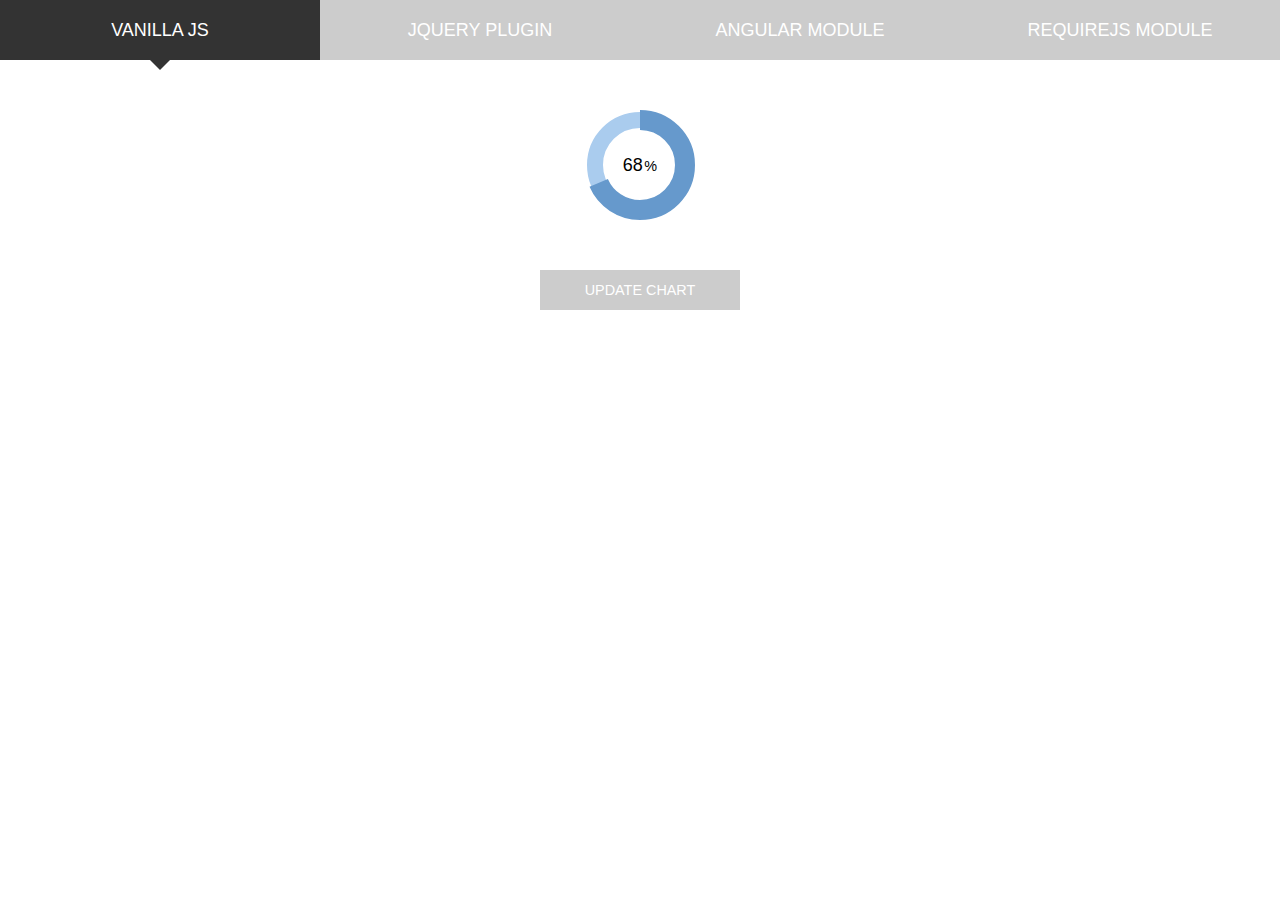
<file: assets/plugins/chart.easypiechart/demo/index.html>
<!doctype html>
<html lang="en">
<head>
	<meta charset="UTF-8"/>
	<title>vanilla</title>
	<meta name="viewport" content="width=device-width"/>
	<link rel="stylesheet" href="style.css"/>
</head>
<body>

	<ul>
		<li><a href="index.html" class="active">Vanilla JS</a></li>
		<li><a href="jquery.html">jQuery plugin</a></li>
		<li><a href="angular.html">Angular module</a></li>
		<li><a href="requirejs.html">RequireJS module</a></li>
	</ul>

	<span class="chart" data-percent="86">
		<span class="percent"></span>
	</span>

	<span class="btn js_update">Update chart</span>

	<script src="../dist/easypiechart.js"></script>
	<script>
	document.addEventListener('DOMContentLoaded', function() {
		var chart = window.chart = new EasyPieChart(document.querySelector('span'), {
			easing: 'easeOutElastic',
			delay: 3000,
			barColor: '#69c',
			trackColor: '#ace',
			scaleColor: false,
			lineWidth: 20,
			trackWidth: 16,
			lineCap: 'butt',
			onStep: function(from, to, percent) {
				this.el.children[0].innerHTML = Math.round(percent);
			}
		});

		document.querySelector('.js_update').addEventListener('click', function(e) {
			chart.update(Math.random()*200-100);
		});

	});
	</script>
</body>
</html>
</file>
